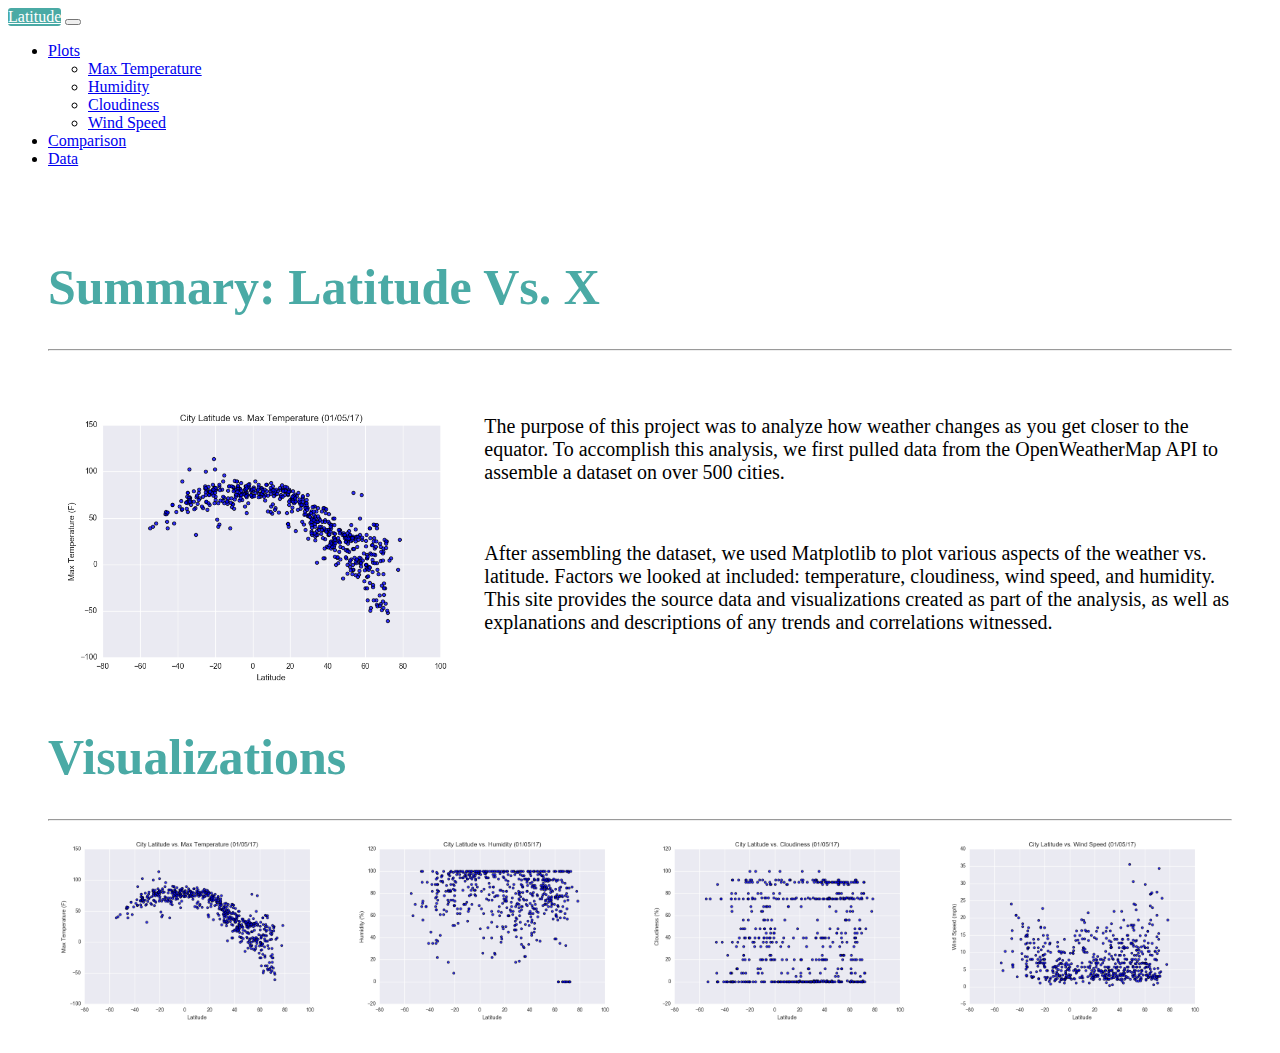
<file: index.html>
<!doctype html>
<html lang="en">
  <head>
    <!-- Required meta tags -->
    <meta charset="utf-8">
    <meta name="viewport" content="width=device-width, initial-scale=1">

    <!-- Bootstrap CSS -->
    <link href="https://cdn.jsdelivr.net/npm/bootstrap@5.1.3/dist/css/bootstrap.min.css" rel="stylesheet" integrity="sha384-1BmE4kWBq78iYhFldvKuhfTAU6auU8tT94WrHftjDbrCEXSU1oBoqyl2QvZ6jIW3" crossorigin="anonymous">
    <link rel="stylesheet" href="stylesheet.css">
    <title>Latitude Comparison Data</title>

  </head>

   <body>


    <!--Nav bar element-->
    
    
    <nav class="navbar navbar-expand-lg navbar-light bg-light">
      <div class="container-fluid">

        <a class="navbar-brand" href="/index.html">Latitude</a>
        <button class="navbar-toggler" type="button" data-bs-toggle="collapse" data-bs-target="#navbarNavDropdown" aria-controls="navbarNavDropdown" aria-expanded="false" aria-label="Toggle navigation">
          <span class="navbar-toggler-icon"></span>
        </button>
        <div class="collapse navbar-collapse justify-content-end" id="navbarNavDropdown">
          <ul class="navbar-nav">
            <!-- <li class="nav-item">
              <a class="nav-link active" aria-current="page" href="#">Home</a>
            </li> -->
            
            <!--this is the 'Plots" button drop down bootstrap code'-->



            <li class="nav-item dropdown">
              <a class="nav-link dropdown-toggle" href="#" id="navbarDropdownMenuLink" role="button" data-bs-toggle="dropdown" aria-expanded="false">
                Plots
              </a>
              <ul class="dropdown-menu" aria-labelledby="navbarDropdownMenuLink">
                <li><a class="dropdown-item" href="/comparison.html">Max Temperature</a></li>
                <li><a class="dropdown-item" href="/comparison.html">Humidity</a></li>
                <li><a class="dropdown-item" href="/comparison.html">Cloudiness</a></li>
                <li><a class="dropdown-item" href="/comparison.html">Wind Speed</a></li>
              </ul>
            </li>
            <li class="nav-item">
              <a class="nav-link" href="comparison.html">Comparison</a>
            </li>
            <li class="nav-item">
              <a class="nav-link" href="data.html">Data</a>
            </li>
          </ul>
        </div>
      </div>
    </nav>
    
    
    <div class="container">
     
     
      <div class="row"> 
        <div class="col-md-6 ">  
         
          <h1 class="display-4">Summary: Latitude Vs. X</h1>
          <hr>
          <br>
          <br>
          <img id="initial-image1" src="Resources\assets\images/Fig1.png" alt="Latitude_Vs_temp">
          <p class="lead">The purpose of this project was to analyze how weather changes as you get closer to the equator. To accomplish this analysis, we first pulled data from the OpenWeatherMap API to assemble a dataset on over 500 cities.</p>
          <br>
          <p class="lead">After assembling the dataset, we used Matplotlib to plot various aspects of the weather vs. latitude. Factors we looked at included: temperature, cloudiness, wind speed, and humidity. This site provides the source data and visualizations created as part of the analysis, as well as explanations and descriptions of any trends and correlations witnessed.</p>  
          
        </div>

        <div class="col-md-6">
          
            <h1 class="display-4">Visualizations</h1><hr>
            <img id="initial-image" src="Resources\assets\images/Fig1.png" alt="Latitude_Vs_temp">
            <img id="initial-image" src="Resources\assets\images/Fig2.png" alt="Latitude_Vs_temp">
            <img id="initial-image" src="Resources\assets\images/Fig3.png" alt="Latitude_Vs_temp">
            <img id="initial-image" src="Resources\assets\images/Fig4.png" alt="Latitude_Vs_temp">


        
             
          
        </div>

      </div>  


    </div> 

   

 






    <!-- Option 1: Bootstrap Bundle with Popper -->
    <script src="https://cdn.jsdelivr.net/npm/bootstrap@5.1.3/dist/js/bootstrap.bundle.min.js" integrity="sha384-ka7Sk0Gln4gmtz2MlQnikT1wXgYsOg+OMhuP+IlRH9sENBO0LRn5q+8nbTov4+1p" crossorigin="anonymous"></script>
</body>
</html>
</file>
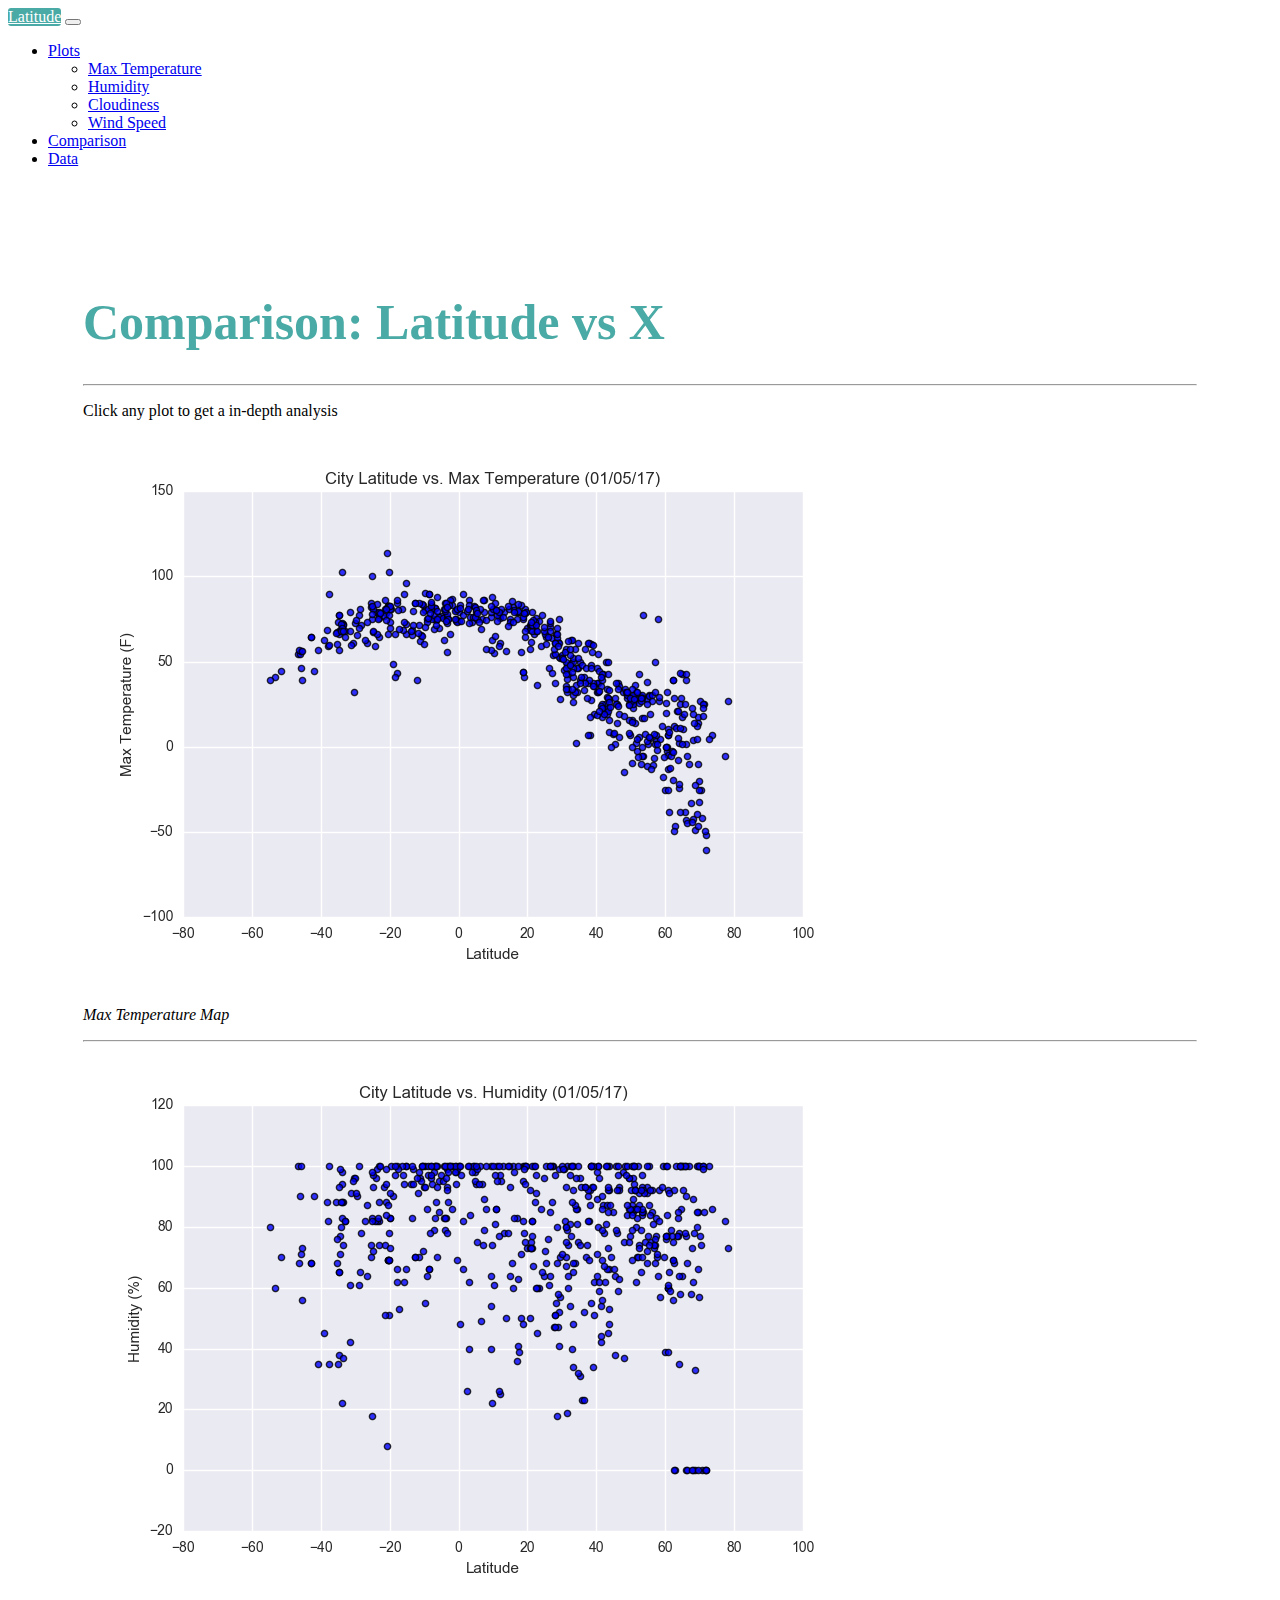
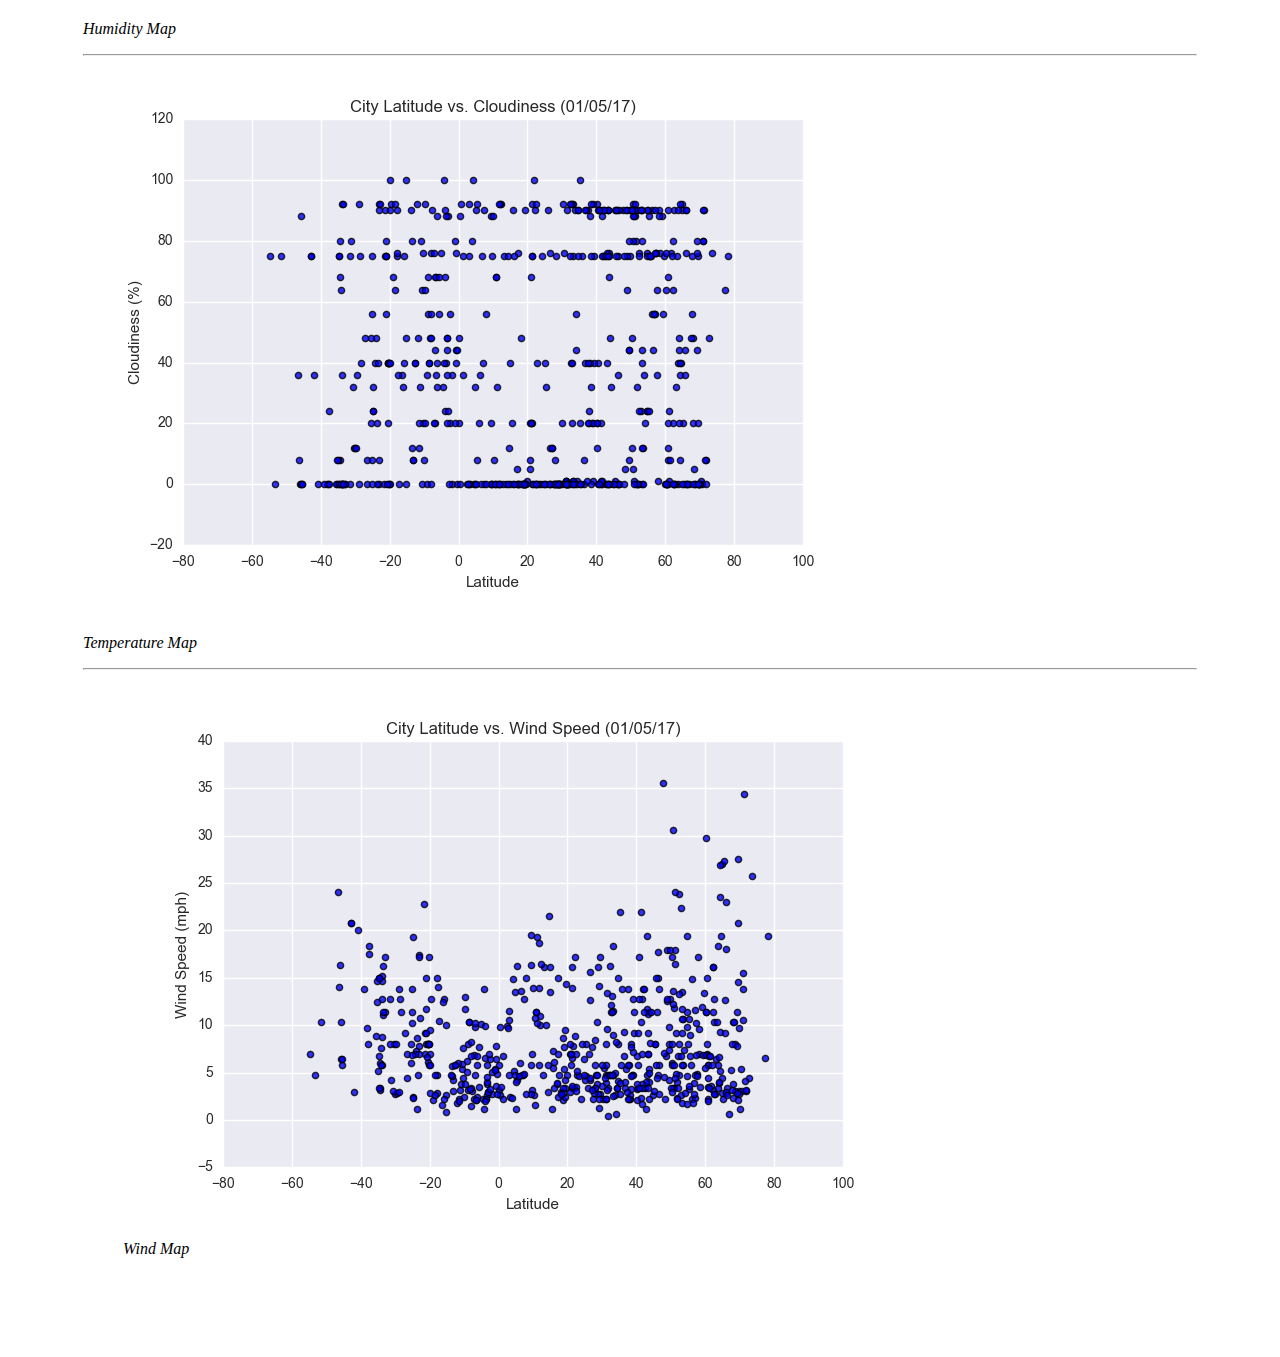
<file: comparison.html>
<!DOCTYPE html>
<html lang="en">

<head>
  <meta charset="UTF-8">
  <title>Comparisons</title>
  <link href="https://cdn.jsdelivr.net/npm/bootstrap@5.1.3/dist/css/bootstrap.min.css" rel="stylesheet" integrity="sha384-1BmE4kWBq78iYhFldvKuhfTAU6auU8tT94WrHftjDbrCEXSU1oBoqyl2QvZ6jIW3" crossorigin="anonymous">
  <link rel="stylesheet" href="stylesheet.css">
  <title>Latitude Comparison Data</title>
</head>

<body>
  <section>

    <body>
        <nav class="navbar navbar-expand-lg navbar-light bg-light">
            <div class="container-fluid">
              <a class="navbar-brand" href="index.html">Latitude</a>
              <button class="navbar-toggler" type="button" data-bs-toggle="collapse" data-bs-target="#navbarNavDropdown" aria-controls="navbarNavDropdown" aria-expanded="false" aria-label="Toggle navigation">
                <span class="navbar-toggler-icon"></span>
              </button>
              <div class="collapse navbar-collapse justify-content-end"" id="navbarNavDropdown">
                <ul class="navbar-nav">
                  <!-- <li class="nav-item">
                    <a class="nav-link active" aria-current="page" href="#">Home</a>
                  </li> -->
                  
                  
                  <li class="nav-item dropdown">
                    <a class="nav-link dropdown-toggle" href="#" id="navbarDropdownMenuLink" role="button" data-bs-toggle="dropdown" aria-expanded="false">
                      Plots
                    </a>
                    <ul class="dropdown-menu" aria-labelledby="navbarDropdownMenuLink">
                      <li><a class="dropdown-item" href="/comparison.html">Max Temperature</a></li>
                      <li><a class="dropdown-item" href="/comparison.html">Humidity</a></li>
                      <li><a class="dropdown-item" href="/comparison.html">Cloudiness</a></li>
                      <li><a class="dropdown-item" href="/comparison.html">Wind Speed</a></li>
                    </ul>
                  </li>
                  <li class="nav-item">
                    <a class="nav-link" href="comparison.html">Comparison</a>
                  </li>
                  <li class="nav-item">
                    <a class="nav-link" href="data.html">Data</a>
                  </li>
                </ul>
              </div>
            </div>
          </nav>
<div class="border">
    <h1 class="h2green">Comparison: Latitude vs X</h1>
    <hr>
    <p>Click any plot to get a in-depth analysis</p>
    <article>
       
    <a target="_blank" href="Resources/assets/images/Fig1.png">
      <img src="Resources/assets/images/Fig1.png" alt="Cloudy Map">
    </a>
    <p><em>Max Temperature Map</em></p>
    </article>
    <hr>
    <article>
    <a target="_blank" href="Resources/assets/images/Fig2.png">
    <img src="Resources/assets/images/Fig2.png" alt="Humidity Map">
    </a>
    <p><em>Humidity Map</em></p>
    </article>
    <hr>
    <article>
      <a href="Resources/assets/images/Fig3.png">
      <img target="_blank" src="Resources/assets/images/Fig3.png" alt="Tempurature Map">
      </a>
      <p><em>Temperature Map</em></p>
    </article>
    <hr>
    <!-- an example using figure/ficaption -->
    <figure>
      <a target="_blank" href="Resources/assets/images/Fig4.png">
      <img src="Resources/assets/images/Fig4.png" alt="Wind Map">
      </a>
      <figcaption><em>Wind Map</em></figcaption>
    </figure>
  </section>
</div>

<!-- Option 1: Bootstrap Bundle with Popper -->
<script src="https://cdn.jsdelivr.net/npm/bootstrap@5.1.3/dist/js/bootstrap.bundle.min.js" integrity="sha384-ka7Sk0Gln4gmtz2MlQnikT1wXgYsOg+OMhuP+IlRH9sENBO0LRn5q+8nbTov4+1p" crossorigin="anonymous"></script>
</body>

</html>
</file>
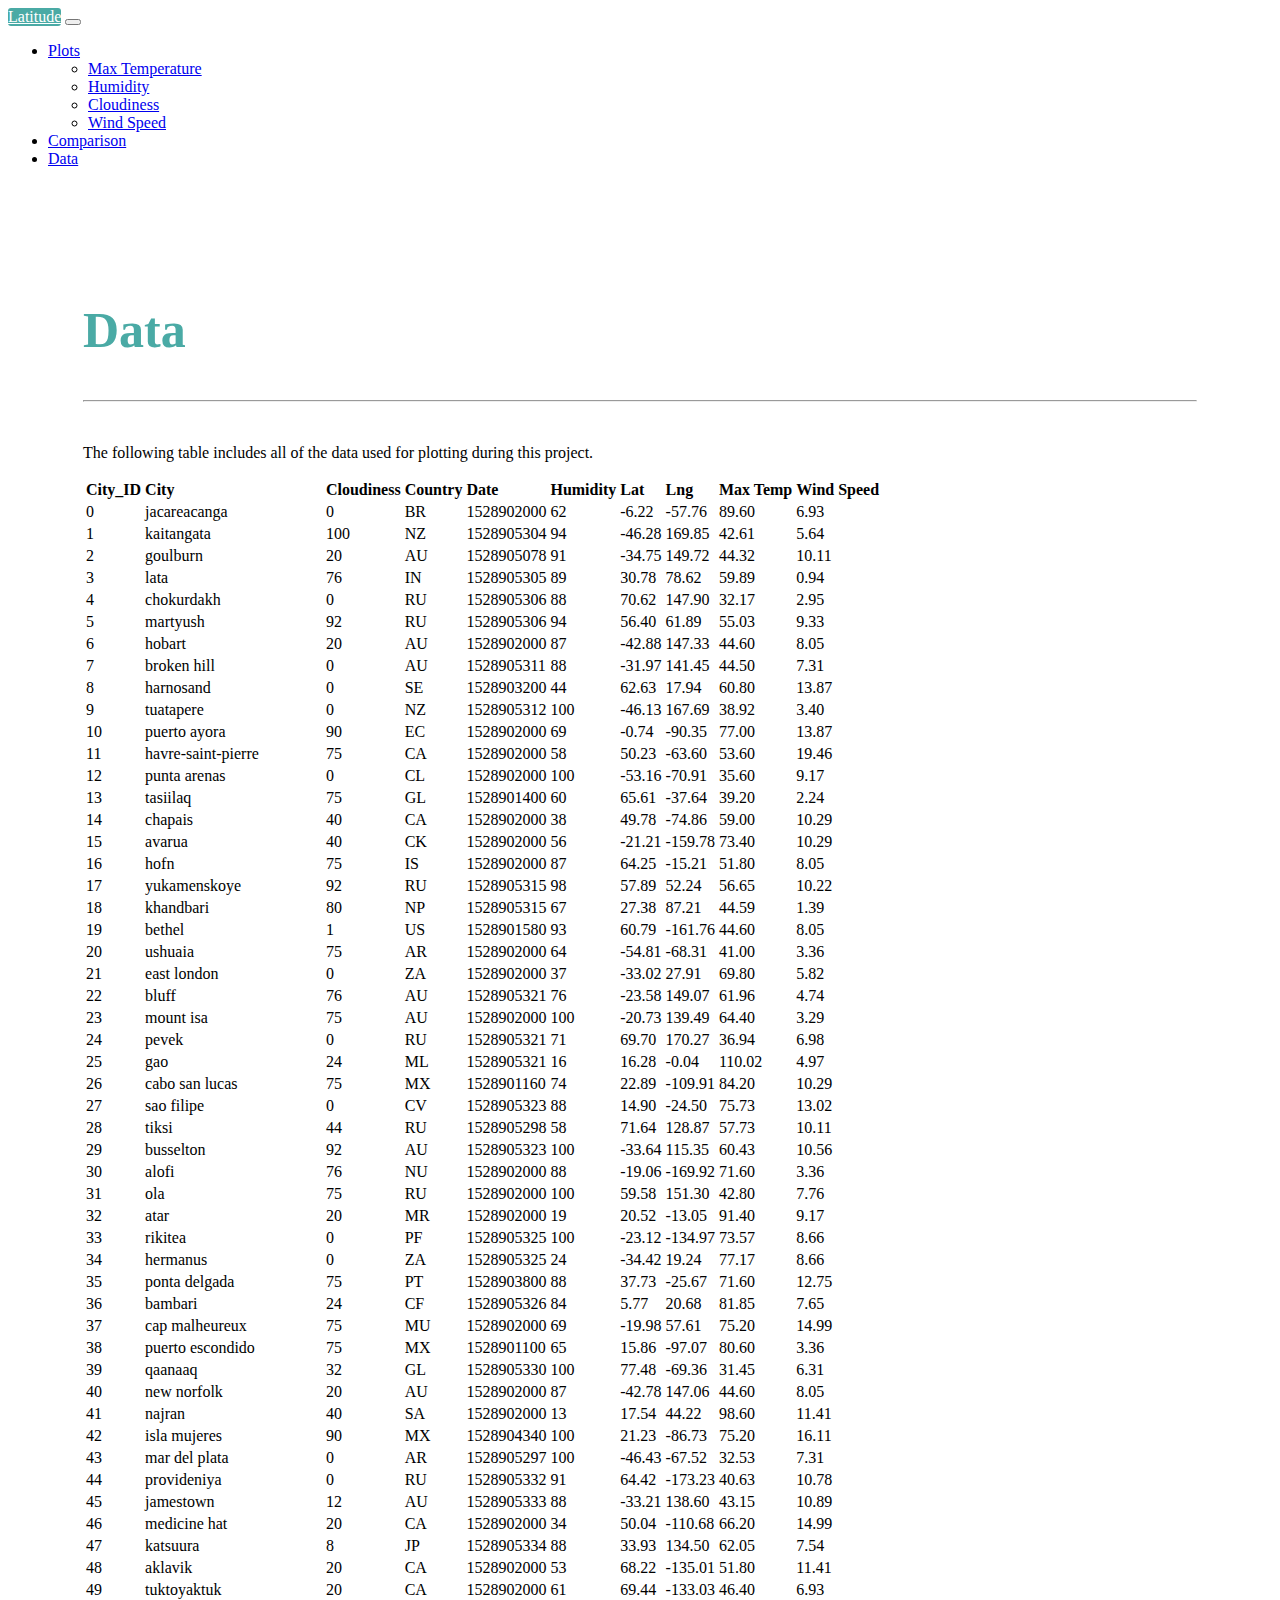
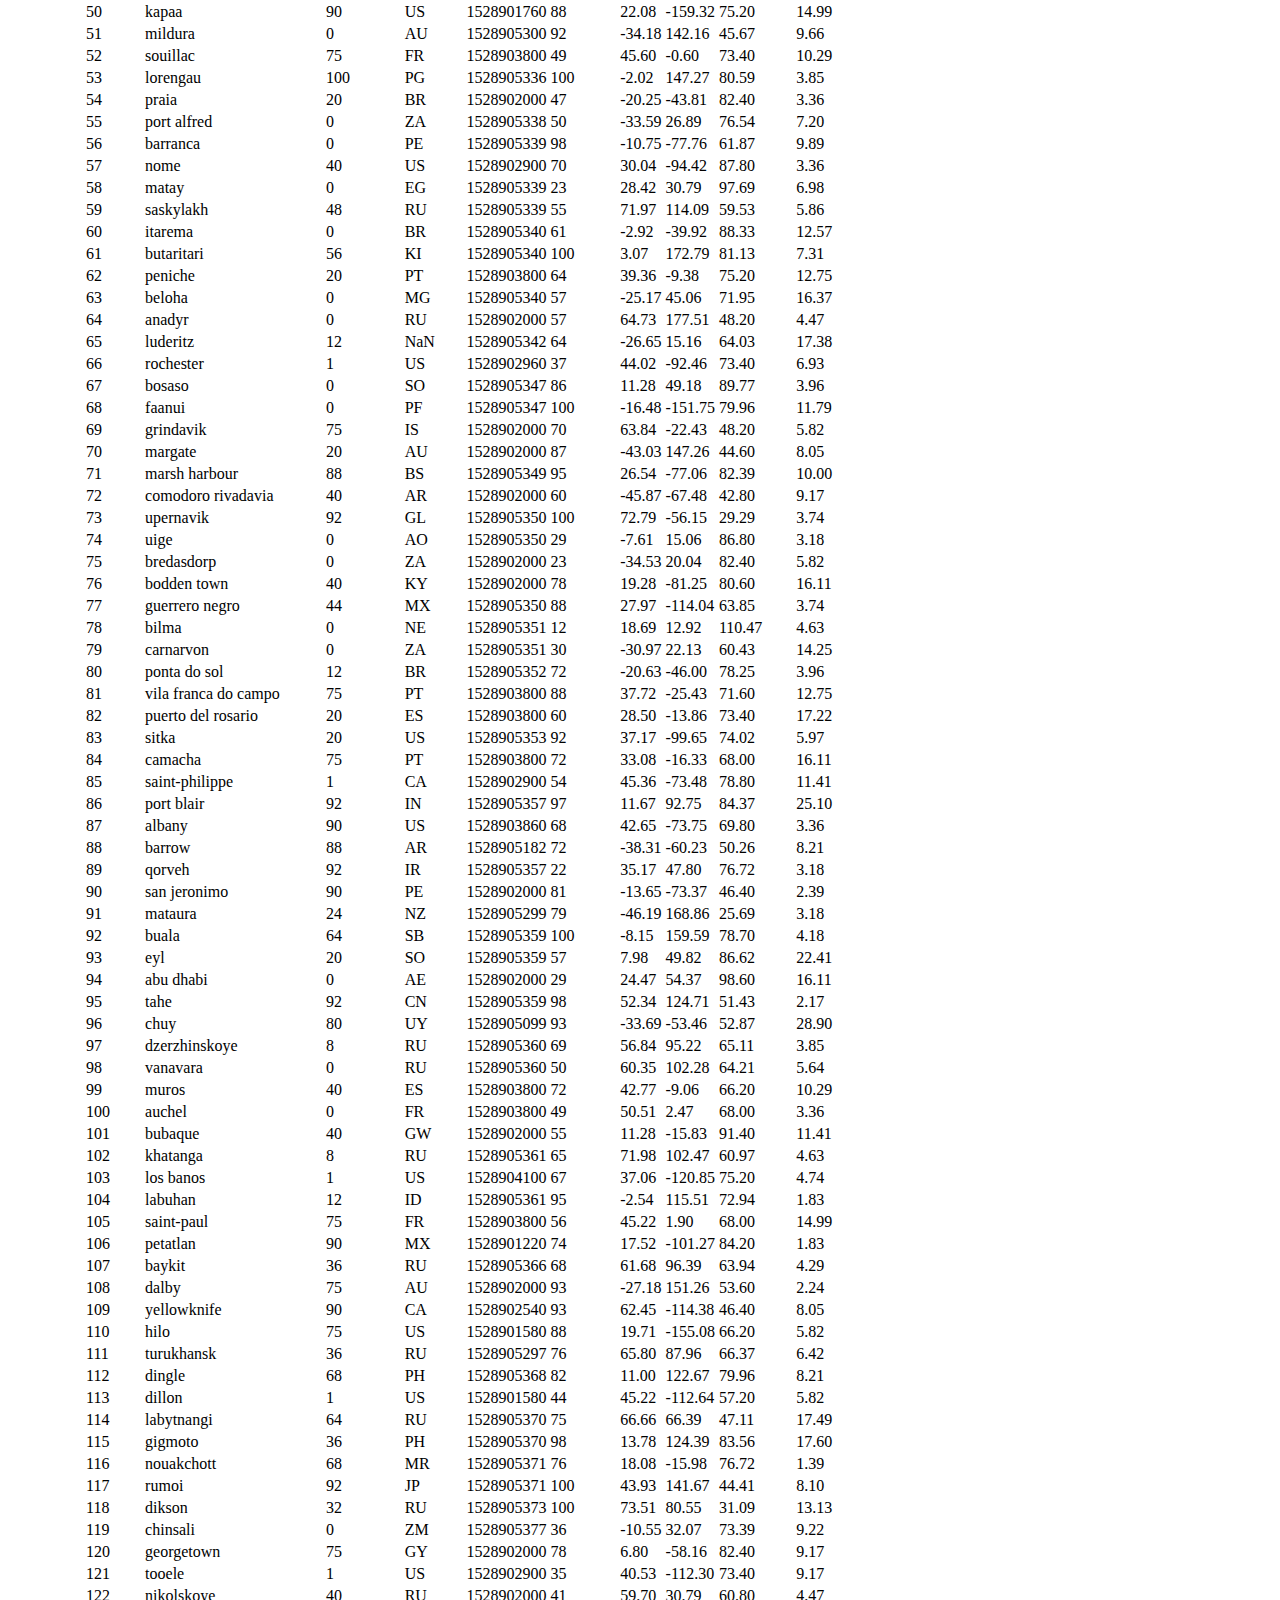
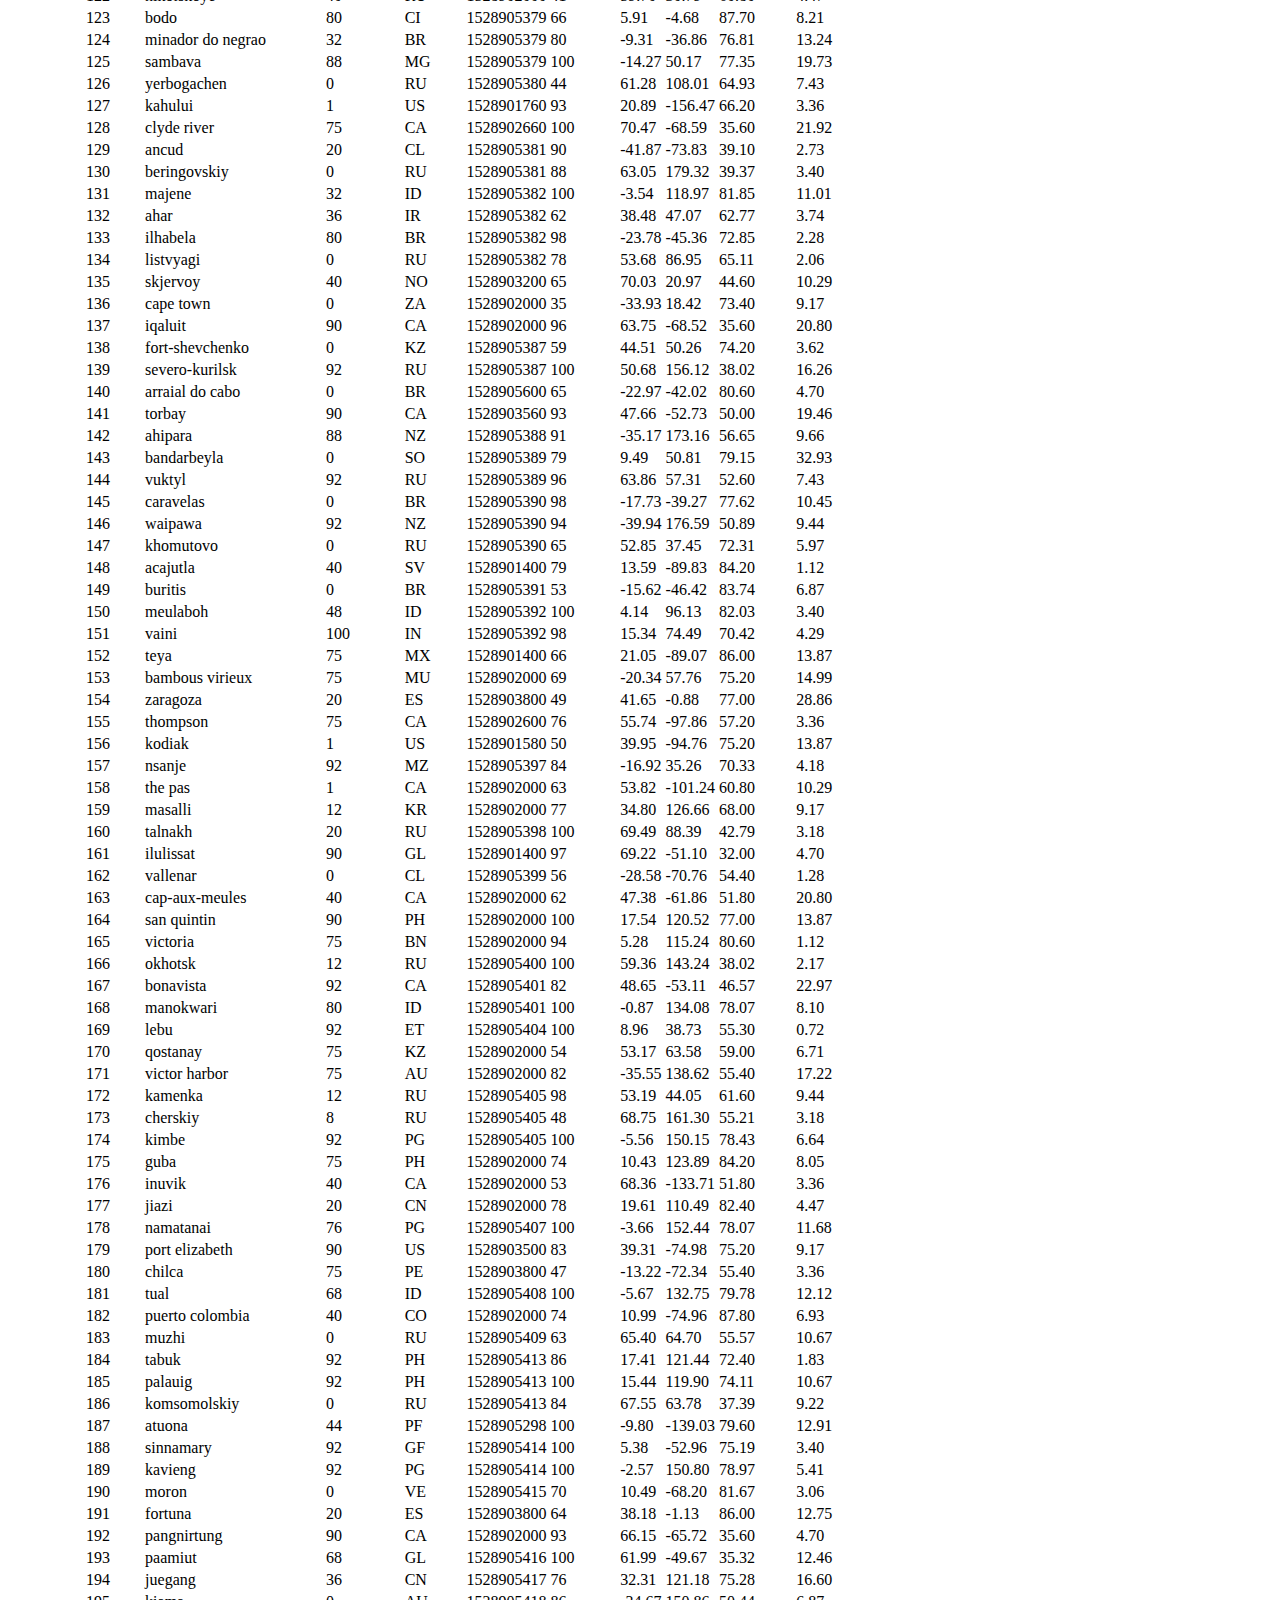
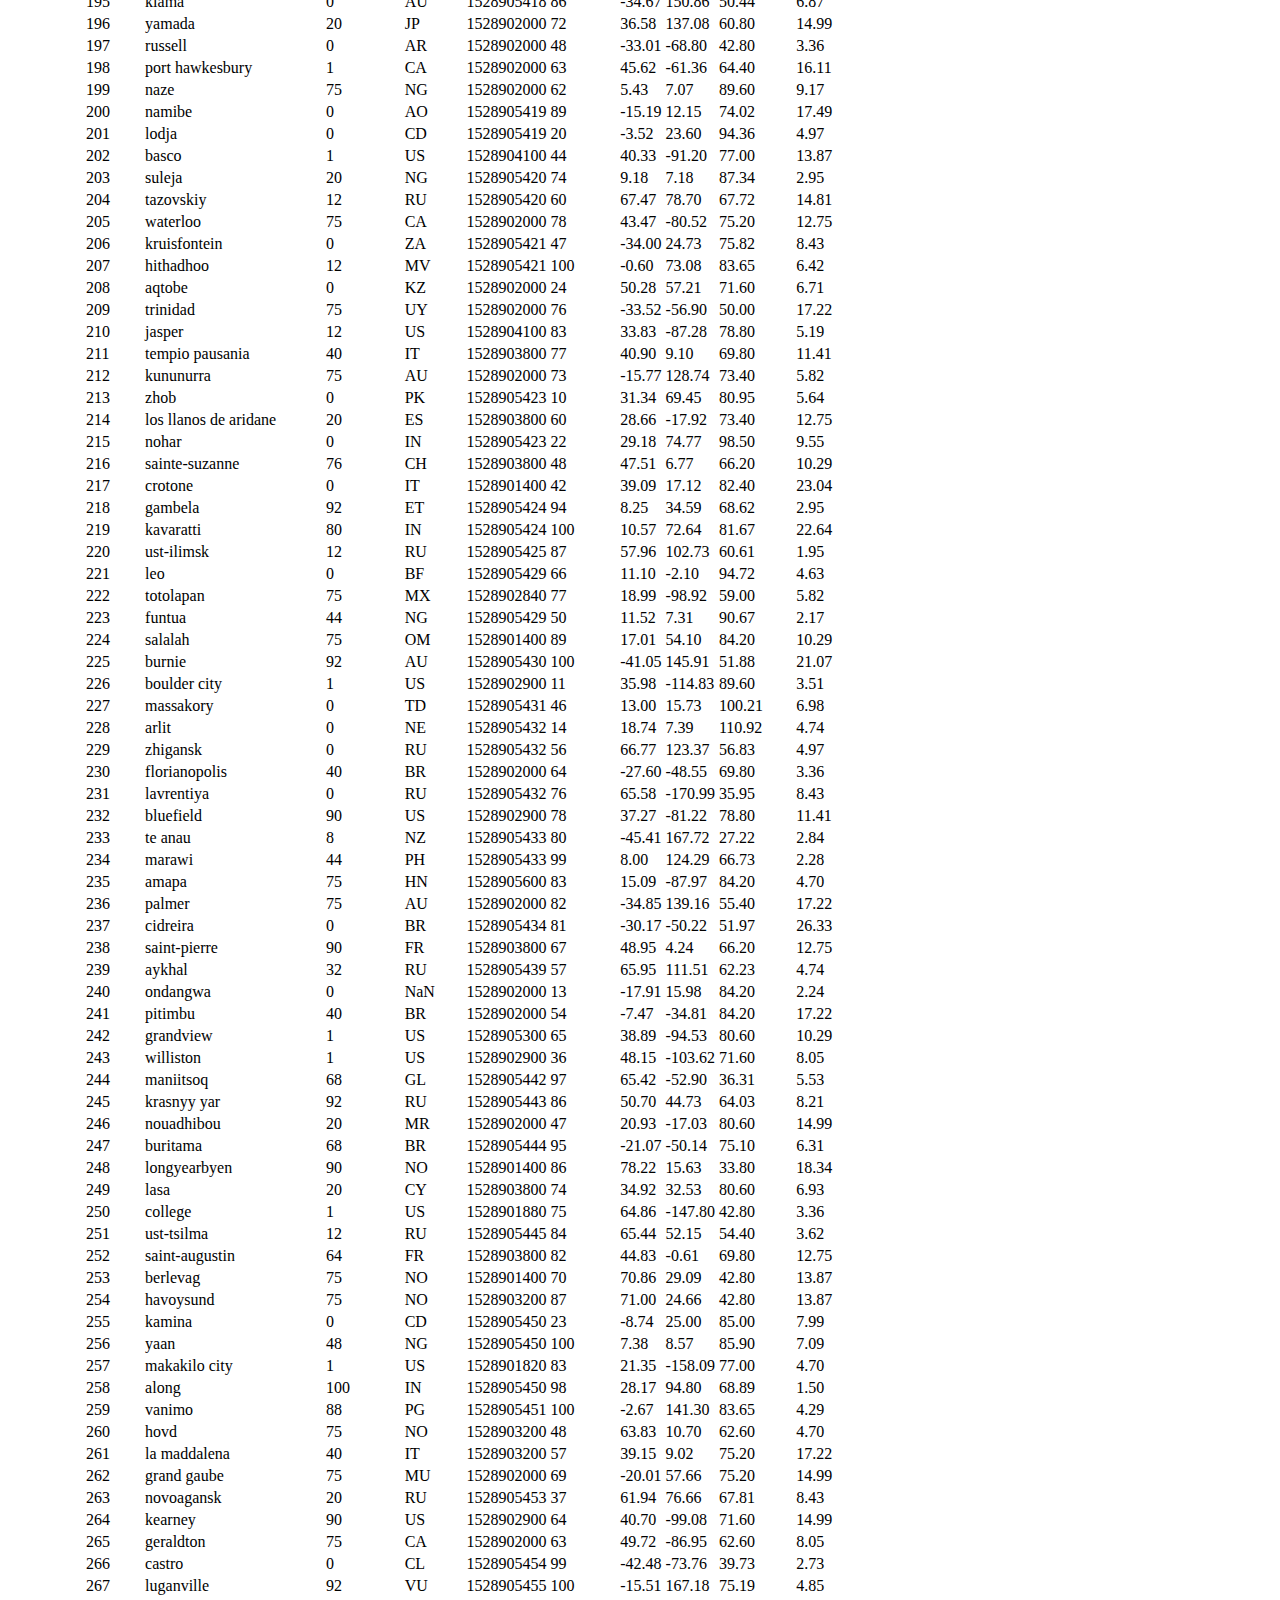
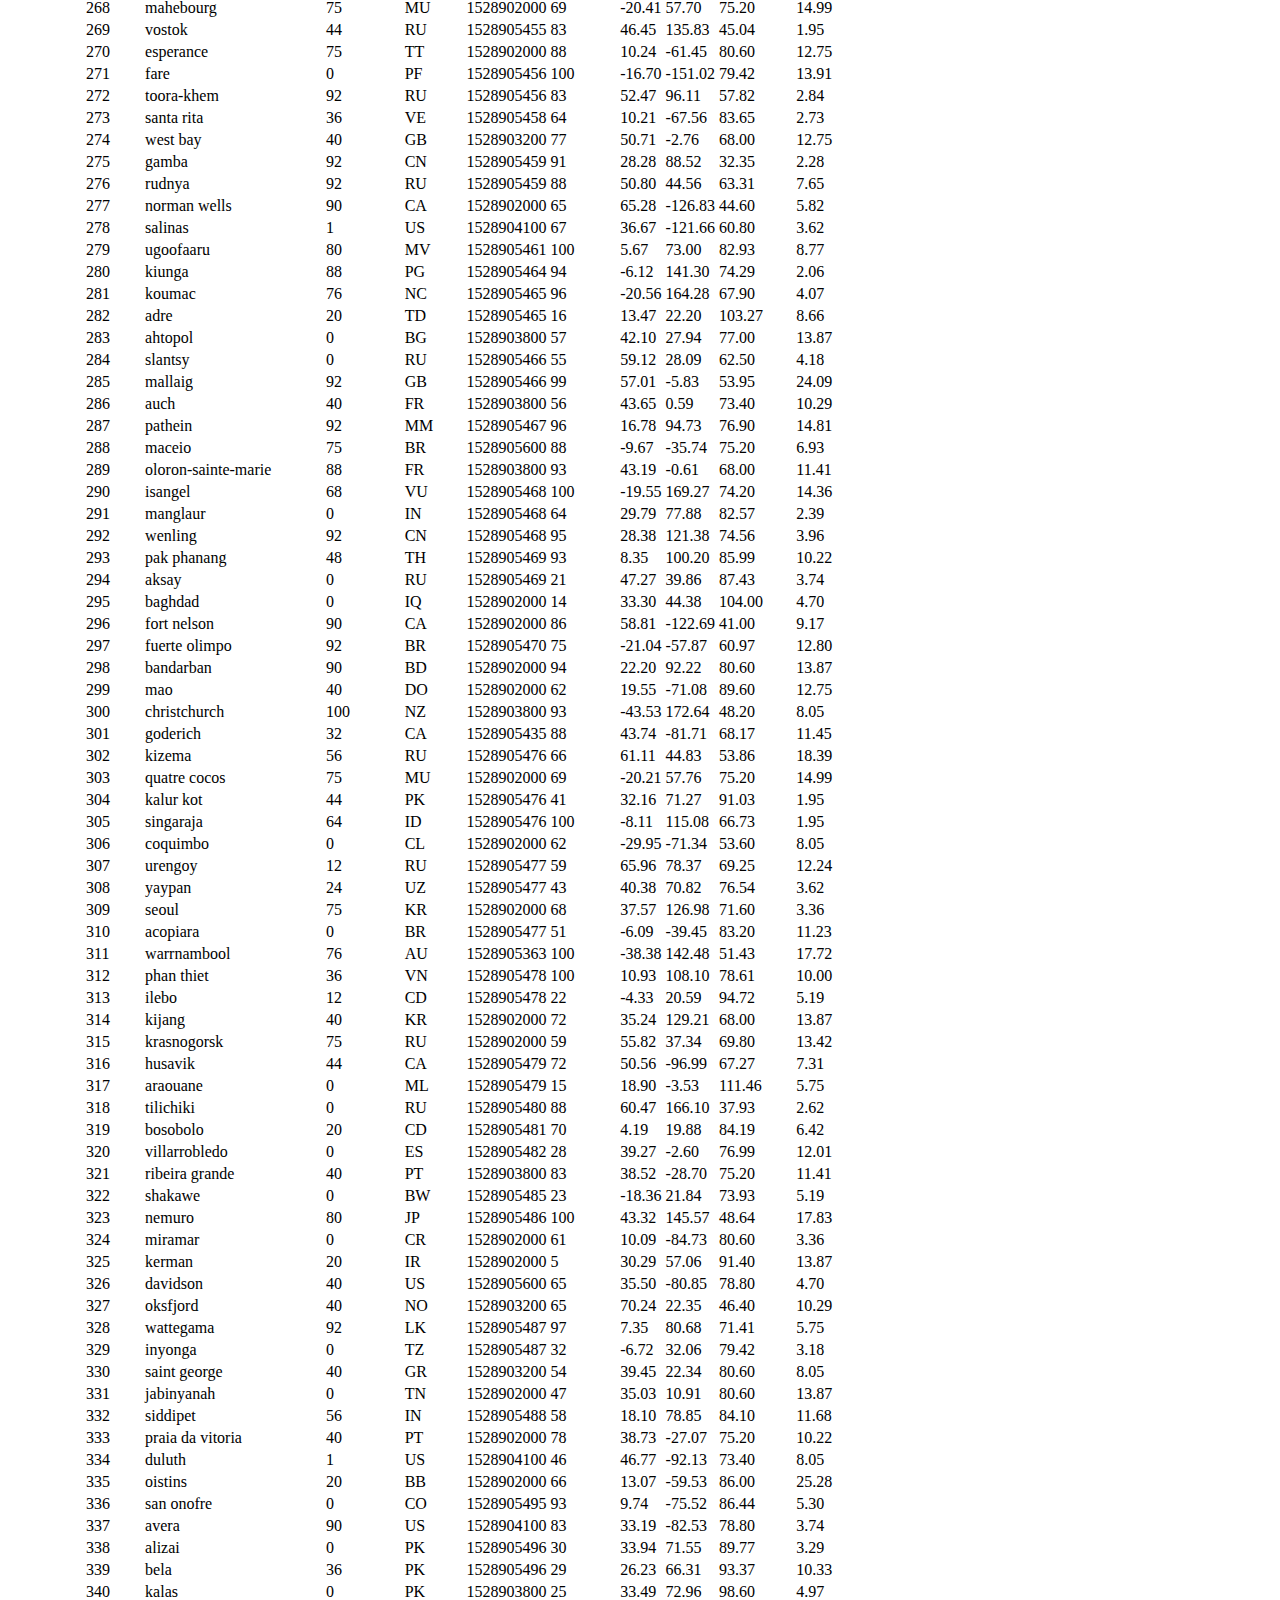
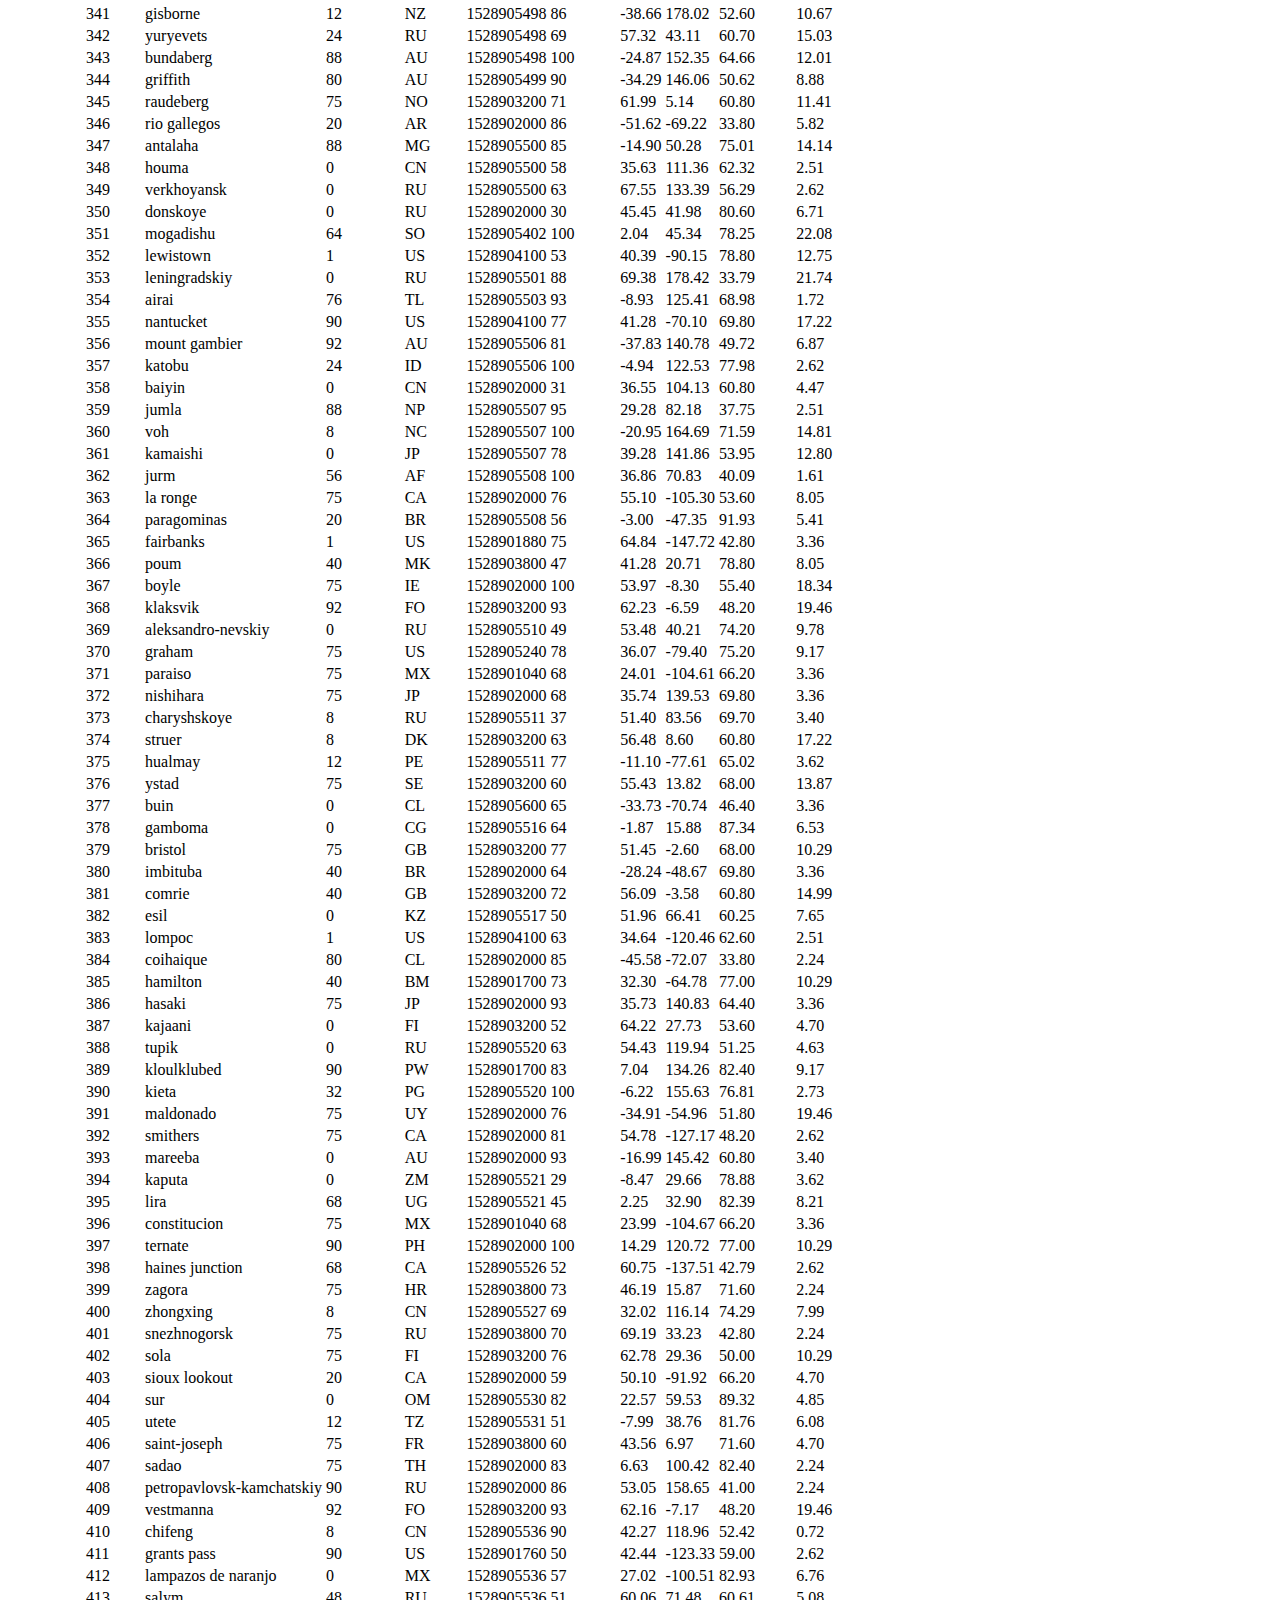
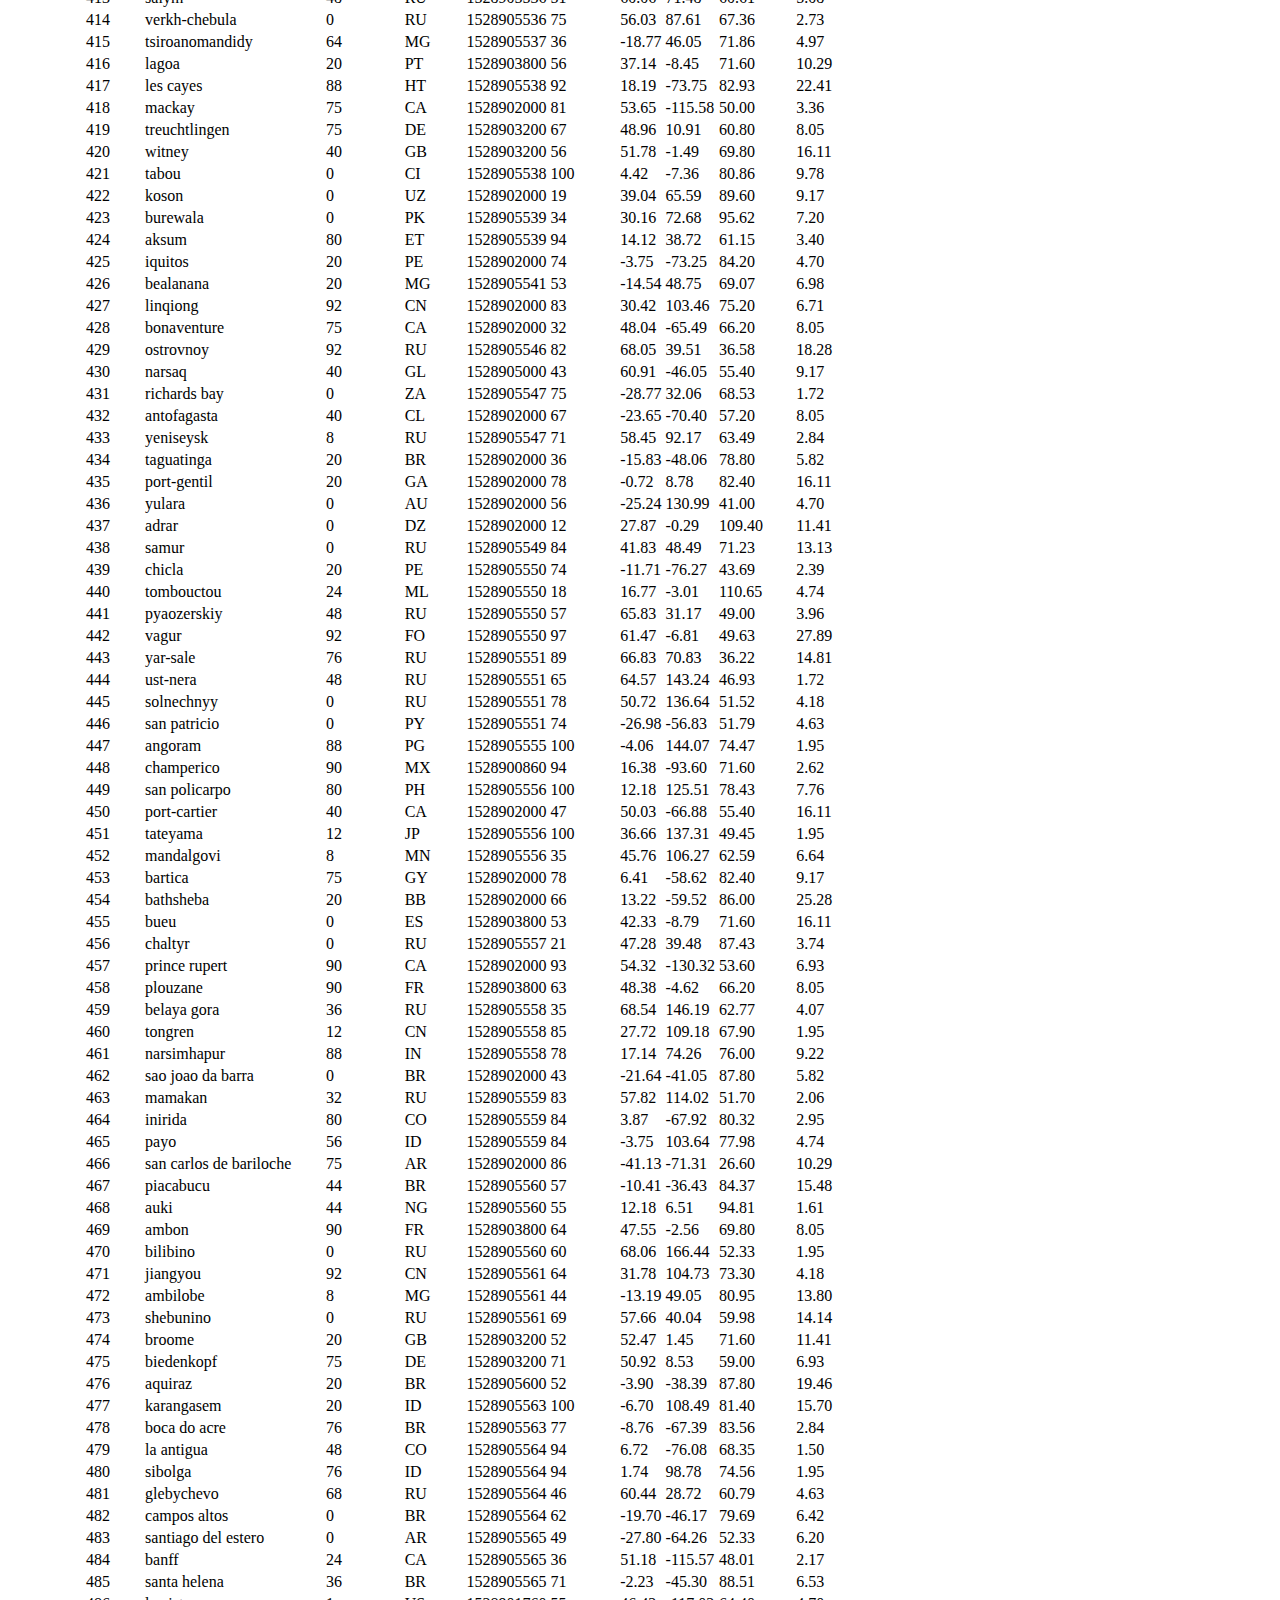
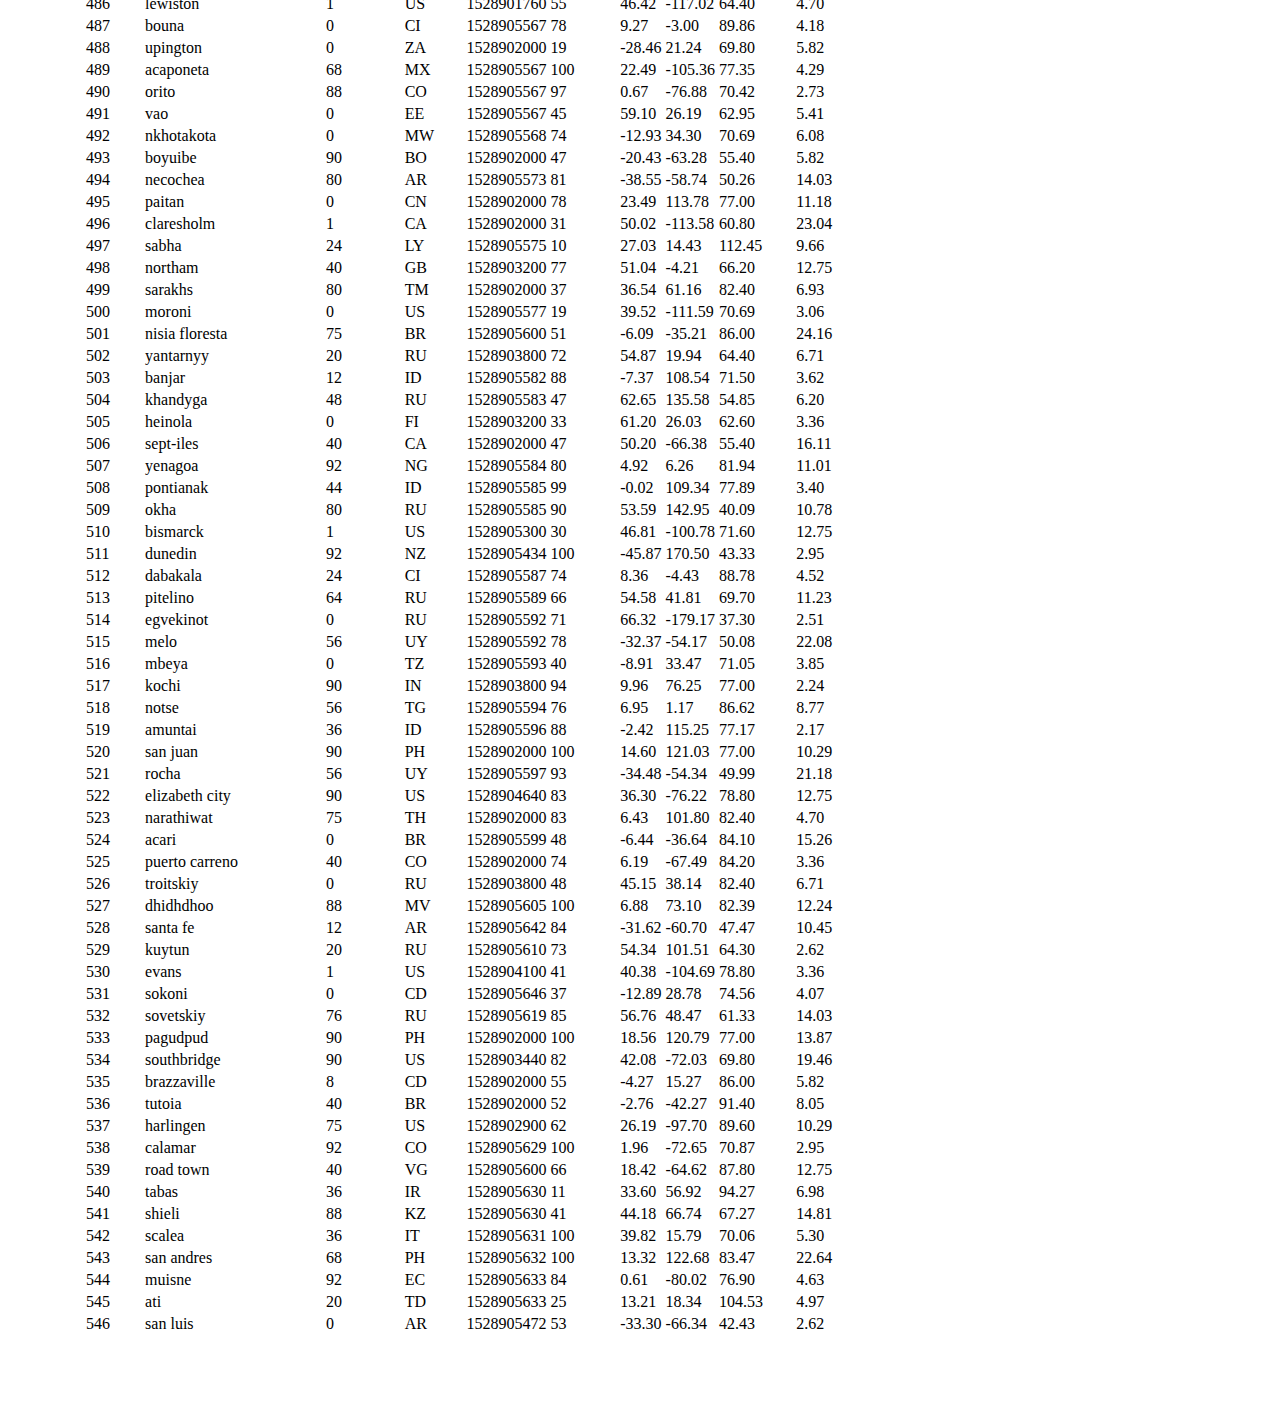
<file: data.html>
<!doctype html>
<html lang="en">
  <head>
    <!-- Required meta tags -->
    <meta charset="utf-8">
    <meta name="viewport" content="width=device-width, initial-scale=1">

    <!-- Bootstrap CSS -->
    <link href="https://cdn.jsdelivr.net/npm/bootstrap@5.1.3/dist/css/bootstrap.min.css" rel="stylesheet" integrity="sha384-1BmE4kWBq78iYhFldvKuhfTAU6auU8tT94WrHftjDbrCEXSU1oBoqyl2QvZ6jIW3" crossorigin="anonymous">
    <link rel="stylesheet" href="stylesheet.css">
    <title>Latitude Comparison Data</title>

  </head>

<body>

   <!--Nav bar element-->
    
    
   <nav class="navbar navbar-expand-lg navbar-light bg-light">
    <div class="container-fluid">

      <a class="navbar-brand" href="/index.html">Latitude</a>
      <button class="navbar-toggler" type="button" data-bs-toggle="collapse" data-bs-target="#navbarNavDropdown" aria-controls="navbarNavDropdown" aria-expanded="false" aria-label="Toggle navigation">
        <span class="navbar-toggler-icon"></span>
      </button>
      <div class="collapse navbar-collapse justify-content-end" id="navbarNavDropdown">
        <ul class="navbar-nav">
          <!-- <li class="nav-item">
            <a class="nav-link active" aria-current="page" href="#">Home</a>
          </li> -->
          
          <!--this is the 'Plots" button drop down bootstrap code'-->



          <li class="nav-item dropdown">
            <a class="nav-link dropdown-toggle" href="#" id="navbarDropdownMenuLink" role="button" data-bs-toggle="dropdown" aria-expanded="false">
              Plots
            </a>
            <ul class="dropdown-menu" aria-labelledby="navbarDropdownMenuLink">
              <li><a class="dropdown-item" href="/comparison.html">Max Temperature</a></li>
              <li><a class="dropdown-item" href="/comparison.html">Humidity</a></li>
              <li><a class="dropdown-item" href="/comparison.html">Cloudiness</a></li>
              <li><a class="dropdown-item" href="/comparison.html">Wind Speed</a></li>
            </ul>
          </li>
          <li class="nav-item">
            <a class="nav-link" href="comparison.html">Comparison</a>
          </li>
          <li class="nav-item">
            <a class="nav-link" href="data.html">Data</a>
          </li>
        </ul>
      </div>
    </div>
  </nav>

  
<div class="border">
<h2 class="h2green">Data</h2>
<hr>
<br>
<p>The following table includes all of the data used for plotting during this project.</p>

<div class="table responsive-md">
<table border="0" class="dataframe table table-striped table">
  <thead>
    <tr style="text-align: left;">
      <th>City_ID</th>
      <th>City</th>
      <th>Cloudiness</th>
      <th>Country</th>
      <th>Date</th>
      <th>Humidity</th>
      <th>Lat</th>
      <th>Lng</th>
      <th>Max Temp</th>
      <th>Wind Speed</th>
    </tr>
  </thead>
  <tbody>
    <tr>
      <td>0</td>
      <td>jacareacanga</td>
      <td>0</td>
      <td>BR</td>
      <td>1528902000</td>
      <td>62</td>
      <td>-6.22</td>
      <td>-57.76</td>
      <td>89.60</td>
      <td>6.93</td>
    </tr>
    <tr>
      <td>1</td>
      <td>kaitangata</td>
      <td>100</td>
      <td>NZ</td>
      <td>1528905304</td>
      <td>94</td>
      <td>-46.28</td>
      <td>169.85</td>
      <td>42.61</td>
      <td>5.64</td>
    </tr>
    <tr>
      <td>2</td>
      <td>goulburn</td>
      <td>20</td>
      <td>AU</td>
      <td>1528905078</td>
      <td>91</td>
      <td>-34.75</td>
      <td>149.72</td>
      <td>44.32</td>
      <td>10.11</td>
    </tr>
    <tr>
      <td>3</td>
      <td>lata</td>
      <td>76</td>
      <td>IN</td>
      <td>1528905305</td>
      <td>89</td>
      <td>30.78</td>
      <td>78.62</td>
      <td>59.89</td>
      <td>0.94</td>
    </tr>
    <tr>
      <td>4</td>
      <td>chokurdakh</td>
      <td>0</td>
      <td>RU</td>
      <td>1528905306</td>
      <td>88</td>
      <td>70.62</td>
      <td>147.90</td>
      <td>32.17</td>
      <td>2.95</td>
    </tr>
    <tr>
      <td>5</td>
      <td>martyush</td>
      <td>92</td>
      <td>RU</td>
      <td>1528905306</td>
      <td>94</td>
      <td>56.40</td>
      <td>61.89</td>
      <td>55.03</td>
      <td>9.33</td>
    </tr>
    <tr>
      <td>6</td>
      <td>hobart</td>
      <td>20</td>
      <td>AU</td>
      <td>1528902000</td>
      <td>87</td>
      <td>-42.88</td>
      <td>147.33</td>
      <td>44.60</td>
      <td>8.05</td>
    </tr>
    <tr>
      <td>7</td>
      <td>broken hill</td>
      <td>0</td>
      <td>AU</td>
      <td>1528905311</td>
      <td>88</td>
      <td>-31.97</td>
      <td>141.45</td>
      <td>44.50</td>
      <td>7.31</td>
    </tr>
    <tr>
      <td>8</td>
      <td>harnosand</td>
      <td>0</td>
      <td>SE</td>
      <td>1528903200</td>
      <td>44</td>
      <td>62.63</td>
      <td>17.94</td>
      <td>60.80</td>
      <td>13.87</td>
    </tr>
    <tr>
      <td>9</td>
      <td>tuatapere</td>
      <td>0</td>
      <td>NZ</td>
      <td>1528905312</td>
      <td>100</td>
      <td>-46.13</td>
      <td>167.69</td>
      <td>38.92</td>
      <td>3.40</td>
    </tr>
    <tr>
      <td>10</td>
      <td>puerto ayora</td>
      <td>90</td>
      <td>EC</td>
      <td>1528902000</td>
      <td>69</td>
      <td>-0.74</td>
      <td>-90.35</td>
      <td>77.00</td>
      <td>13.87</td>
    </tr>
    <tr>
      <td>11</td>
      <td>havre-saint-pierre</td>
      <td>75</td>
      <td>CA</td>
      <td>1528902000</td>
      <td>58</td>
      <td>50.23</td>
      <td>-63.60</td>
      <td>53.60</td>
      <td>19.46</td>
    </tr>
    <tr>
      <td>12</td>
      <td>punta arenas</td>
      <td>0</td>
      <td>CL</td>
      <td>1528902000</td>
      <td>100</td>
      <td>-53.16</td>
      <td>-70.91</td>
      <td>35.60</td>
      <td>9.17</td>
    </tr>
    <tr>
      <td>13</td>
      <td>tasiilaq</td>
      <td>75</td>
      <td>GL</td>
      <td>1528901400</td>
      <td>60</td>
      <td>65.61</td>
      <td>-37.64</td>
      <td>39.20</td>
      <td>2.24</td>
    </tr>
    <tr>
      <td>14</td>
      <td>chapais</td>
      <td>40</td>
      <td>CA</td>
      <td>1528902000</td>
      <td>38</td>
      <td>49.78</td>
      <td>-74.86</td>
      <td>59.00</td>
      <td>10.29</td>
    </tr>
    <tr>
      <td>15</td>
      <td>avarua</td>
      <td>40</td>
      <td>CK</td>
      <td>1528902000</td>
      <td>56</td>
      <td>-21.21</td>
      <td>-159.78</td>
      <td>73.40</td>
      <td>10.29</td>
    </tr>
    <tr>
      <td>16</td>
      <td>hofn</td>
      <td>75</td>
      <td>IS</td>
      <td>1528902000</td>
      <td>87</td>
      <td>64.25</td>
      <td>-15.21</td>
      <td>51.80</td>
      <td>8.05</td>
    </tr>
    <tr>
      <td>17</td>
      <td>yukamenskoye</td>
      <td>92</td>
      <td>RU</td>
      <td>1528905315</td>
      <td>98</td>
      <td>57.89</td>
      <td>52.24</td>
      <td>56.65</td>
      <td>10.22</td>
    </tr>
    <tr>
      <td>18</td>
      <td>khandbari</td>
      <td>80</td>
      <td>NP</td>
      <td>1528905315</td>
      <td>67</td>
      <td>27.38</td>
      <td>87.21</td>
      <td>44.59</td>
      <td>1.39</td>
    </tr>
    <tr>
      <td>19</td>
      <td>bethel</td>
      <td>1</td>
      <td>US</td>
      <td>1528901580</td>
      <td>93</td>
      <td>60.79</td>
      <td>-161.76</td>
      <td>44.60</td>
      <td>8.05</td>
    </tr>
    <tr>
      <td>20</td>
      <td>ushuaia</td>
      <td>75</td>
      <td>AR</td>
      <td>1528902000</td>
      <td>64</td>
      <td>-54.81</td>
      <td>-68.31</td>
      <td>41.00</td>
      <td>3.36</td>
    </tr>
    <tr>
      <td>21</td>
      <td>east london</td>
      <td>0</td>
      <td>ZA</td>
      <td>1528902000</td>
      <td>37</td>
      <td>-33.02</td>
      <td>27.91</td>
      <td>69.80</td>
      <td>5.82</td>
    </tr>
    <tr>
      <td>22</td>
      <td>bluff</td>
      <td>76</td>
      <td>AU</td>
      <td>1528905321</td>
      <td>76</td>
      <td>-23.58</td>
      <td>149.07</td>
      <td>61.96</td>
      <td>4.74</td>
    </tr>
    <tr>
      <td>23</td>
      <td>mount isa</td>
      <td>75</td>
      <td>AU</td>
      <td>1528902000</td>
      <td>100</td>
      <td>-20.73</td>
      <td>139.49</td>
      <td>64.40</td>
      <td>3.29</td>
    </tr>
    <tr>
      <td>24</td>
      <td>pevek</td>
      <td>0</td>
      <td>RU</td>
      <td>1528905321</td>
      <td>71</td>
      <td>69.70</td>
      <td>170.27</td>
      <td>36.94</td>
      <td>6.98</td>
    </tr>
    <tr>
      <td>25</td>
      <td>gao</td>
      <td>24</td>
      <td>ML</td>
      <td>1528905321</td>
      <td>16</td>
      <td>16.28</td>
      <td>-0.04</td>
      <td>110.02</td>
      <td>4.97</td>
    </tr>
    <tr>
      <td>26</td>
      <td>cabo san lucas</td>
      <td>75</td>
      <td>MX</td>
      <td>1528901160</td>
      <td>74</td>
      <td>22.89</td>
      <td>-109.91</td>
      <td>84.20</td>
      <td>10.29</td>
    </tr>
    <tr>
      <td>27</td>
      <td>sao filipe</td>
      <td>0</td>
      <td>CV</td>
      <td>1528905323</td>
      <td>88</td>
      <td>14.90</td>
      <td>-24.50</td>
      <td>75.73</td>
      <td>13.02</td>
    </tr>
    <tr>
      <td>28</td>
      <td>tiksi</td>
      <td>44</td>
      <td>RU</td>
      <td>1528905298</td>
      <td>58</td>
      <td>71.64</td>
      <td>128.87</td>
      <td>57.73</td>
      <td>10.11</td>
    </tr>
    <tr>
      <td>29</td>
      <td>busselton</td>
      <td>92</td>
      <td>AU</td>
      <td>1528905323</td>
      <td>100</td>
      <td>-33.64</td>
      <td>115.35</td>
      <td>60.43</td>
      <td>10.56</td>
    </tr>
    <tr>
      <td>30</td>
      <td>alofi</td>
      <td>76</td>
      <td>NU</td>
      <td>1528902000</td>
      <td>88</td>
      <td>-19.06</td>
      <td>-169.92</td>
      <td>71.60</td>
      <td>3.36</td>
    </tr>
    <tr>
      <td>31</td>
      <td>ola</td>
      <td>75</td>
      <td>RU</td>
      <td>1528902000</td>
      <td>100</td>
      <td>59.58</td>
      <td>151.30</td>
      <td>42.80</td>
      <td>7.76</td>
    </tr>
    <tr>
      <td>32</td>
      <td>atar</td>
      <td>20</td>
      <td>MR</td>
      <td>1528902000</td>
      <td>19</td>
      <td>20.52</td>
      <td>-13.05</td>
      <td>91.40</td>
      <td>9.17</td>
    </tr>
    <tr>
      <td>33</td>
      <td>rikitea</td>
      <td>0</td>
      <td>PF</td>
      <td>1528905325</td>
      <td>100</td>
      <td>-23.12</td>
      <td>-134.97</td>
      <td>73.57</td>
      <td>8.66</td>
    </tr>
    <tr>
      <td>34</td>
      <td>hermanus</td>
      <td>0</td>
      <td>ZA</td>
      <td>1528905325</td>
      <td>24</td>
      <td>-34.42</td>
      <td>19.24</td>
      <td>77.17</td>
      <td>8.66</td>
    </tr>
    <tr>
      <td>35</td>
      <td>ponta delgada</td>
      <td>75</td>
      <td>PT</td>
      <td>1528903800</td>
      <td>88</td>
      <td>37.73</td>
      <td>-25.67</td>
      <td>71.60</td>
      <td>12.75</td>
    </tr>
    <tr>
      <td>36</td>
      <td>bambari</td>
      <td>24</td>
      <td>CF</td>
      <td>1528905326</td>
      <td>84</td>
      <td>5.77</td>
      <td>20.68</td>
      <td>81.85</td>
      <td>7.65</td>
    </tr>
    <tr>
      <td>37</td>
      <td>cap malheureux</td>
      <td>75</td>
      <td>MU</td>
      <td>1528902000</td>
      <td>69</td>
      <td>-19.98</td>
      <td>57.61</td>
      <td>75.20</td>
      <td>14.99</td>
    </tr>
    <tr>
      <td>38</td>
      <td>puerto escondido</td>
      <td>75</td>
      <td>MX</td>
      <td>1528901100</td>
      <td>65</td>
      <td>15.86</td>
      <td>-97.07</td>
      <td>80.60</td>
      <td>3.36</td>
    </tr>
    <tr>
      <td>39</td>
      <td>qaanaaq</td>
      <td>32</td>
      <td>GL</td>
      <td>1528905330</td>
      <td>100</td>
      <td>77.48</td>
      <td>-69.36</td>
      <td>31.45</td>
      <td>6.31</td>
    </tr>
    <tr>
      <td>40</td>
      <td>new norfolk</td>
      <td>20</td>
      <td>AU</td>
      <td>1528902000</td>
      <td>87</td>
      <td>-42.78</td>
      <td>147.06</td>
      <td>44.60</td>
      <td>8.05</td>
    </tr>
    <tr>
      <td>41</td>
      <td>najran</td>
      <td>40</td>
      <td>SA</td>
      <td>1528902000</td>
      <td>13</td>
      <td>17.54</td>
      <td>44.22</td>
      <td>98.60</td>
      <td>11.41</td>
    </tr>
    <tr>
      <td>42</td>
      <td>isla mujeres</td>
      <td>90</td>
      <td>MX</td>
      <td>1528904340</td>
      <td>100</td>
      <td>21.23</td>
      <td>-86.73</td>
      <td>75.20</td>
      <td>16.11</td>
    </tr>
    <tr>
      <td>43</td>
      <td>mar del plata</td>
      <td>0</td>
      <td>AR</td>
      <td>1528905297</td>
      <td>100</td>
      <td>-46.43</td>
      <td>-67.52</td>
      <td>32.53</td>
      <td>7.31</td>
    </tr>
    <tr>
      <td>44</td>
      <td>provideniya</td>
      <td>0</td>
      <td>RU</td>
      <td>1528905332</td>
      <td>91</td>
      <td>64.42</td>
      <td>-173.23</td>
      <td>40.63</td>
      <td>10.78</td>
    </tr>
    <tr>
      <td>45</td>
      <td>jamestown</td>
      <td>12</td>
      <td>AU</td>
      <td>1528905333</td>
      <td>88</td>
      <td>-33.21</td>
      <td>138.60</td>
      <td>43.15</td>
      <td>10.89</td>
    </tr>
    <tr>
      <td>46</td>
      <td>medicine hat</td>
      <td>20</td>
      <td>CA</td>
      <td>1528902000</td>
      <td>34</td>
      <td>50.04</td>
      <td>-110.68</td>
      <td>66.20</td>
      <td>14.99</td>
    </tr>
    <tr>
      <td>47</td>
      <td>katsuura</td>
      <td>8</td>
      <td>JP</td>
      <td>1528905334</td>
      <td>88</td>
      <td>33.93</td>
      <td>134.50</td>
      <td>62.05</td>
      <td>7.54</td>
    </tr>
    <tr>
      <td>48</td>
      <td>aklavik</td>
      <td>20</td>
      <td>CA</td>
      <td>1528902000</td>
      <td>53</td>
      <td>68.22</td>
      <td>-135.01</td>
      <td>51.80</td>
      <td>11.41</td>
    </tr>
    <tr>
      <td>49</td>
      <td>tuktoyaktuk</td>
      <td>20</td>
      <td>CA</td>
      <td>1528902000</td>
      <td>61</td>
      <td>69.44</td>
      <td>-133.03</td>
      <td>46.40</td>
      <td>6.93</td>
    </tr>
    <tr>
      <td>50</td>
      <td>kapaa</td>
      <td>90</td>
      <td>US</td>
      <td>1528901760</td>
      <td>88</td>
      <td>22.08</td>
      <td>-159.32</td>
      <td>75.20</td>
      <td>14.99</td>
    </tr>
    <tr>
      <td>51</td>
      <td>mildura</td>
      <td>0</td>
      <td>AU</td>
      <td>1528905300</td>
      <td>92</td>
      <td>-34.18</td>
      <td>142.16</td>
      <td>45.67</td>
      <td>9.66</td>
    </tr>
    <tr>
      <td>52</td>
      <td>souillac</td>
      <td>75</td>
      <td>FR</td>
      <td>1528903800</td>
      <td>49</td>
      <td>45.60</td>
      <td>-0.60</td>
      <td>73.40</td>
      <td>10.29</td>
    </tr>
    <tr>
      <td>53</td>
      <td>lorengau</td>
      <td>100</td>
      <td>PG</td>
      <td>1528905336</td>
      <td>100</td>
      <td>-2.02</td>
      <td>147.27</td>
      <td>80.59</td>
      <td>3.85</td>
    </tr>
    <tr>
      <td>54</td>
      <td>praia</td>
      <td>20</td>
      <td>BR</td>
      <td>1528902000</td>
      <td>47</td>
      <td>-20.25</td>
      <td>-43.81</td>
      <td>82.40</td>
      <td>3.36</td>
    </tr>
    <tr>
      <td>55</td>
      <td>port alfred</td>
      <td>0</td>
      <td>ZA</td>
      <td>1528905338</td>
      <td>50</td>
      <td>-33.59</td>
      <td>26.89</td>
      <td>76.54</td>
      <td>7.20</td>
    </tr>
    <tr>
      <td>56</td>
      <td>barranca</td>
      <td>0</td>
      <td>PE</td>
      <td>1528905339</td>
      <td>98</td>
      <td>-10.75</td>
      <td>-77.76</td>
      <td>61.87</td>
      <td>9.89</td>
    </tr>
    <tr>
      <td>57</td>
      <td>nome</td>
      <td>40</td>
      <td>US</td>
      <td>1528902900</td>
      <td>70</td>
      <td>30.04</td>
      <td>-94.42</td>
      <td>87.80</td>
      <td>3.36</td>
    </tr>
    <tr>
      <td>58</td>
      <td>matay</td>
      <td>0</td>
      <td>EG</td>
      <td>1528905339</td>
      <td>23</td>
      <td>28.42</td>
      <td>30.79</td>
      <td>97.69</td>
      <td>6.98</td>
    </tr>
    <tr>
      <td>59</td>
      <td>saskylakh</td>
      <td>48</td>
      <td>RU</td>
      <td>1528905339</td>
      <td>55</td>
      <td>71.97</td>
      <td>114.09</td>
      <td>59.53</td>
      <td>5.86</td>
    </tr>
    <tr>
      <td>60</td>
      <td>itarema</td>
      <td>0</td>
      <td>BR</td>
      <td>1528905340</td>
      <td>61</td>
      <td>-2.92</td>
      <td>-39.92</td>
      <td>88.33</td>
      <td>12.57</td>
    </tr>
    <tr>
      <td>61</td>
      <td>butaritari</td>
      <td>56</td>
      <td>KI</td>
      <td>1528905340</td>
      <td>100</td>
      <td>3.07</td>
      <td>172.79</td>
      <td>81.13</td>
      <td>7.31</td>
    </tr>
    <tr>
      <td>62</td>
      <td>peniche</td>
      <td>20</td>
      <td>PT</td>
      <td>1528903800</td>
      <td>64</td>
      <td>39.36</td>
      <td>-9.38</td>
      <td>75.20</td>
      <td>12.75</td>
    </tr>
    <tr>
      <td>63</td>
      <td>beloha</td>
      <td>0</td>
      <td>MG</td>
      <td>1528905340</td>
      <td>57</td>
      <td>-25.17</td>
      <td>45.06</td>
      <td>71.95</td>
      <td>16.37</td>
    </tr>
    <tr>
      <td>64</td>
      <td>anadyr</td>
      <td>0</td>
      <td>RU</td>
      <td>1528902000</td>
      <td>57</td>
      <td>64.73</td>
      <td>177.51</td>
      <td>48.20</td>
      <td>4.47</td>
    </tr>
    <tr>
      <td>65</td>
      <td>luderitz</td>
      <td>12</td>
      <td>NaN</td>
      <td>1528905342</td>
      <td>64</td>
      <td>-26.65</td>
      <td>15.16</td>
      <td>64.03</td>
      <td>17.38</td>
    </tr>
    <tr>
      <td>66</td>
      <td>rochester</td>
      <td>1</td>
      <td>US</td>
      <td>1528902960</td>
      <td>37</td>
      <td>44.02</td>
      <td>-92.46</td>
      <td>73.40</td>
      <td>6.93</td>
    </tr>
    <tr>
      <td>67</td>
      <td>bosaso</td>
      <td>0</td>
      <td>SO</td>
      <td>1528905347</td>
      <td>86</td>
      <td>11.28</td>
      <td>49.18</td>
      <td>89.77</td>
      <td>3.96</td>
    </tr>
    <tr>
      <td>68</td>
      <td>faanui</td>
      <td>0</td>
      <td>PF</td>
      <td>1528905347</td>
      <td>100</td>
      <td>-16.48</td>
      <td>-151.75</td>
      <td>79.96</td>
      <td>11.79</td>
    </tr>
    <tr>
      <td>69</td>
      <td>grindavik</td>
      <td>75</td>
      <td>IS</td>
      <td>1528902000</td>
      <td>70</td>
      <td>63.84</td>
      <td>-22.43</td>
      <td>48.20</td>
      <td>5.82</td>
    </tr>
    <tr>
      <td>70</td>
      <td>margate</td>
      <td>20</td>
      <td>AU</td>
      <td>1528902000</td>
      <td>87</td>
      <td>-43.03</td>
      <td>147.26</td>
      <td>44.60</td>
      <td>8.05</td>
    </tr>
    <tr>
      <td>71</td>
      <td>marsh harbour</td>
      <td>88</td>
      <td>BS</td>
      <td>1528905349</td>
      <td>95</td>
      <td>26.54</td>
      <td>-77.06</td>
      <td>82.39</td>
      <td>10.00</td>
    </tr>
    <tr>
      <td>72</td>
      <td>comodoro rivadavia</td>
      <td>40</td>
      <td>AR</td>
      <td>1528902000</td>
      <td>60</td>
      <td>-45.87</td>
      <td>-67.48</td>
      <td>42.80</td>
      <td>9.17</td>
    </tr>
    <tr>
      <td>73</td>
      <td>upernavik</td>
      <td>92</td>
      <td>GL</td>
      <td>1528905350</td>
      <td>100</td>
      <td>72.79</td>
      <td>-56.15</td>
      <td>29.29</td>
      <td>3.74</td>
    </tr>
    <tr>
      <td>74</td>
      <td>uige</td>
      <td>0</td>
      <td>AO</td>
      <td>1528905350</td>
      <td>29</td>
      <td>-7.61</td>
      <td>15.06</td>
      <td>86.80</td>
      <td>3.18</td>
    </tr>
    <tr>
      <td>75</td>
      <td>bredasdorp</td>
      <td>0</td>
      <td>ZA</td>
      <td>1528902000</td>
      <td>23</td>
      <td>-34.53</td>
      <td>20.04</td>
      <td>82.40</td>
      <td>5.82</td>
    </tr>
    <tr>
      <td>76</td>
      <td>bodden town</td>
      <td>40</td>
      <td>KY</td>
      <td>1528902000</td>
      <td>78</td>
      <td>19.28</td>
      <td>-81.25</td>
      <td>80.60</td>
      <td>16.11</td>
    </tr>
    <tr>
      <td>77</td>
      <td>guerrero negro</td>
      <td>44</td>
      <td>MX</td>
      <td>1528905350</td>
      <td>88</td>
      <td>27.97</td>
      <td>-114.04</td>
      <td>63.85</td>
      <td>3.74</td>
    </tr>
    <tr>
      <td>78</td>
      <td>bilma</td>
      <td>0</td>
      <td>NE</td>
      <td>1528905351</td>
      <td>12</td>
      <td>18.69</td>
      <td>12.92</td>
      <td>110.47</td>
      <td>4.63</td>
    </tr>
    <tr>
      <td>79</td>
      <td>carnarvon</td>
      <td>0</td>
      <td>ZA</td>
      <td>1528905351</td>
      <td>30</td>
      <td>-30.97</td>
      <td>22.13</td>
      <td>60.43</td>
      <td>14.25</td>
    </tr>
    <tr>
      <td>80</td>
      <td>ponta do sol</td>
      <td>12</td>
      <td>BR</td>
      <td>1528905352</td>
      <td>72</td>
      <td>-20.63</td>
      <td>-46.00</td>
      <td>78.25</td>
      <td>3.96</td>
    </tr>
    <tr>
      <td>81</td>
      <td>vila franca do campo</td>
      <td>75</td>
      <td>PT</td>
      <td>1528903800</td>
      <td>88</td>
      <td>37.72</td>
      <td>-25.43</td>
      <td>71.60</td>
      <td>12.75</td>
    </tr>
    <tr>
      <td>82</td>
      <td>puerto del rosario</td>
      <td>20</td>
      <td>ES</td>
      <td>1528903800</td>
      <td>60</td>
      <td>28.50</td>
      <td>-13.86</td>
      <td>73.40</td>
      <td>17.22</td>
    </tr>
    <tr>
      <td>83</td>
      <td>sitka</td>
      <td>20</td>
      <td>US</td>
      <td>1528905353</td>
      <td>92</td>
      <td>37.17</td>
      <td>-99.65</td>
      <td>74.02</td>
      <td>5.97</td>
    </tr>
    <tr>
      <td>84</td>
      <td>camacha</td>
      <td>75</td>
      <td>PT</td>
      <td>1528903800</td>
      <td>72</td>
      <td>33.08</td>
      <td>-16.33</td>
      <td>68.00</td>
      <td>16.11</td>
    </tr>
    <tr>
      <td>85</td>
      <td>saint-philippe</td>
      <td>1</td>
      <td>CA</td>
      <td>1528902900</td>
      <td>54</td>
      <td>45.36</td>
      <td>-73.48</td>
      <td>78.80</td>
      <td>11.41</td>
    </tr>
    <tr>
      <td>86</td>
      <td>port blair</td>
      <td>92</td>
      <td>IN</td>
      <td>1528905357</td>
      <td>97</td>
      <td>11.67</td>
      <td>92.75</td>
      <td>84.37</td>
      <td>25.10</td>
    </tr>
    <tr>
      <td>87</td>
      <td>albany</td>
      <td>90</td>
      <td>US</td>
      <td>1528903860</td>
      <td>68</td>
      <td>42.65</td>
      <td>-73.75</td>
      <td>69.80</td>
      <td>3.36</td>
    </tr>
    <tr>
      <td>88</td>
      <td>barrow</td>
      <td>88</td>
      <td>AR</td>
      <td>1528905182</td>
      <td>72</td>
      <td>-38.31</td>
      <td>-60.23</td>
      <td>50.26</td>
      <td>8.21</td>
    </tr>
    <tr>
      <td>89</td>
      <td>qorveh</td>
      <td>92</td>
      <td>IR</td>
      <td>1528905357</td>
      <td>22</td>
      <td>35.17</td>
      <td>47.80</td>
      <td>76.72</td>
      <td>3.18</td>
    </tr>
    <tr>
      <td>90</td>
      <td>san jeronimo</td>
      <td>90</td>
      <td>PE</td>
      <td>1528902000</td>
      <td>81</td>
      <td>-13.65</td>
      <td>-73.37</td>
      <td>46.40</td>
      <td>2.39</td>
    </tr>
    <tr>
      <td>91</td>
      <td>mataura</td>
      <td>24</td>
      <td>NZ</td>
      <td>1528905299</td>
      <td>79</td>
      <td>-46.19</td>
      <td>168.86</td>
      <td>25.69</td>
      <td>3.18</td>
    </tr>
    <tr>
      <td>92</td>
      <td>buala</td>
      <td>64</td>
      <td>SB</td>
      <td>1528905359</td>
      <td>100</td>
      <td>-8.15</td>
      <td>159.59</td>
      <td>78.70</td>
      <td>4.18</td>
    </tr>
    <tr>
      <td>93</td>
      <td>eyl</td>
      <td>20</td>
      <td>SO</td>
      <td>1528905359</td>
      <td>57</td>
      <td>7.98</td>
      <td>49.82</td>
      <td>86.62</td>
      <td>22.41</td>
    </tr>
    <tr>
      <td>94</td>
      <td>abu dhabi</td>
      <td>0</td>
      <td>AE</td>
      <td>1528902000</td>
      <td>29</td>
      <td>24.47</td>
      <td>54.37</td>
      <td>98.60</td>
      <td>16.11</td>
    </tr>
    <tr>
      <td>95</td>
      <td>tahe</td>
      <td>92</td>
      <td>CN</td>
      <td>1528905359</td>
      <td>98</td>
      <td>52.34</td>
      <td>124.71</td>
      <td>51.43</td>
      <td>2.17</td>
    </tr>
    <tr>
      <td>96</td>
      <td>chuy</td>
      <td>80</td>
      <td>UY</td>
      <td>1528905099</td>
      <td>93</td>
      <td>-33.69</td>
      <td>-53.46</td>
      <td>52.87</td>
      <td>28.90</td>
    </tr>
    <tr>
      <td>97</td>
      <td>dzerzhinskoye</td>
      <td>8</td>
      <td>RU</td>
      <td>1528905360</td>
      <td>69</td>
      <td>56.84</td>
      <td>95.22</td>
      <td>65.11</td>
      <td>3.85</td>
    </tr>
    <tr>
      <td>98</td>
      <td>vanavara</td>
      <td>0</td>
      <td>RU</td>
      <td>1528905360</td>
      <td>50</td>
      <td>60.35</td>
      <td>102.28</td>
      <td>64.21</td>
      <td>5.64</td>
    </tr>
    <tr>
      <td>99</td>
      <td>muros</td>
      <td>40</td>
      <td>ES</td>
      <td>1528903800</td>
      <td>72</td>
      <td>42.77</td>
      <td>-9.06</td>
      <td>66.20</td>
      <td>10.29</td>
    </tr>
    <tr>
      <td>100</td>
      <td>auchel</td>
      <td>0</td>
      <td>FR</td>
      <td>1528903800</td>
      <td>49</td>
      <td>50.51</td>
      <td>2.47</td>
      <td>68.00</td>
      <td>3.36</td>
    </tr>
    <tr>
      <td>101</td>
      <td>bubaque</td>
      <td>40</td>
      <td>GW</td>
      <td>1528902000</td>
      <td>55</td>
      <td>11.28</td>
      <td>-15.83</td>
      <td>91.40</td>
      <td>11.41</td>
    </tr>
    <tr>
      <td>102</td>
      <td>khatanga</td>
      <td>8</td>
      <td>RU</td>
      <td>1528905361</td>
      <td>65</td>
      <td>71.98</td>
      <td>102.47</td>
      <td>60.97</td>
      <td>4.63</td>
    </tr>
    <tr>
      <td>103</td>
      <td>los banos</td>
      <td>1</td>
      <td>US</td>
      <td>1528904100</td>
      <td>67</td>
      <td>37.06</td>
      <td>-120.85</td>
      <td>75.20</td>
      <td>4.74</td>
    </tr>
    <tr>
      <td>104</td>
      <td>labuhan</td>
      <td>12</td>
      <td>ID</td>
      <td>1528905361</td>
      <td>95</td>
      <td>-2.54</td>
      <td>115.51</td>
      <td>72.94</td>
      <td>1.83</td>
    </tr>
    <tr>
      <td>105</td>
      <td>saint-paul</td>
      <td>75</td>
      <td>FR</td>
      <td>1528903800</td>
      <td>56</td>
      <td>45.22</td>
      <td>1.90</td>
      <td>68.00</td>
      <td>14.99</td>
    </tr>
    <tr>
      <td>106</td>
      <td>petatlan</td>
      <td>90</td>
      <td>MX</td>
      <td>1528901220</td>
      <td>74</td>
      <td>17.52</td>
      <td>-101.27</td>
      <td>84.20</td>
      <td>1.83</td>
    </tr>
    <tr>
      <td>107</td>
      <td>baykit</td>
      <td>36</td>
      <td>RU</td>
      <td>1528905366</td>
      <td>68</td>
      <td>61.68</td>
      <td>96.39</td>
      <td>63.94</td>
      <td>4.29</td>
    </tr>
    <tr>
      <td>108</td>
      <td>dalby</td>
      <td>75</td>
      <td>AU</td>
      <td>1528902000</td>
      <td>93</td>
      <td>-27.18</td>
      <td>151.26</td>
      <td>53.60</td>
      <td>2.24</td>
    </tr>
    <tr>
      <td>109</td>
      <td>yellowknife</td>
      <td>90</td>
      <td>CA</td>
      <td>1528902540</td>
      <td>93</td>
      <td>62.45</td>
      <td>-114.38</td>
      <td>46.40</td>
      <td>8.05</td>
    </tr>
    <tr>
      <td>110</td>
      <td>hilo</td>
      <td>75</td>
      <td>US</td>
      <td>1528901580</td>
      <td>88</td>
      <td>19.71</td>
      <td>-155.08</td>
      <td>66.20</td>
      <td>5.82</td>
    </tr>
    <tr>
      <td>111</td>
      <td>turukhansk</td>
      <td>36</td>
      <td>RU</td>
      <td>1528905297</td>
      <td>76</td>
      <td>65.80</td>
      <td>87.96</td>
      <td>66.37</td>
      <td>6.42</td>
    </tr>
    <tr>
      <td>112</td>
      <td>dingle</td>
      <td>68</td>
      <td>PH</td>
      <td>1528905368</td>
      <td>82</td>
      <td>11.00</td>
      <td>122.67</td>
      <td>79.96</td>
      <td>8.21</td>
    </tr>
    <tr>
      <td>113</td>
      <td>dillon</td>
      <td>1</td>
      <td>US</td>
      <td>1528901580</td>
      <td>44</td>
      <td>45.22</td>
      <td>-112.64</td>
      <td>57.20</td>
      <td>5.82</td>
    </tr>
    <tr>
      <td>114</td>
      <td>labytnangi</td>
      <td>64</td>
      <td>RU</td>
      <td>1528905370</td>
      <td>75</td>
      <td>66.66</td>
      <td>66.39</td>
      <td>47.11</td>
      <td>17.49</td>
    </tr>
    <tr>
      <td>115</td>
      <td>gigmoto</td>
      <td>36</td>
      <td>PH</td>
      <td>1528905370</td>
      <td>98</td>
      <td>13.78</td>
      <td>124.39</td>
      <td>83.56</td>
      <td>17.60</td>
    </tr>
    <tr>
      <td>116</td>
      <td>nouakchott</td>
      <td>68</td>
      <td>MR</td>
      <td>1528905371</td>
      <td>76</td>
      <td>18.08</td>
      <td>-15.98</td>
      <td>76.72</td>
      <td>1.39</td>
    </tr>
    <tr>
      <td>117</td>
      <td>rumoi</td>
      <td>92</td>
      <td>JP</td>
      <td>1528905371</td>
      <td>100</td>
      <td>43.93</td>
      <td>141.67</td>
      <td>44.41</td>
      <td>8.10</td>
    </tr>
    <tr>
      <td>118</td>
      <td>dikson</td>
      <td>32</td>
      <td>RU</td>
      <td>1528905373</td>
      <td>100</td>
      <td>73.51</td>
      <td>80.55</td>
      <td>31.09</td>
      <td>13.13</td>
    </tr>
    <tr>
      <td>119</td>
      <td>chinsali</td>
      <td>0</td>
      <td>ZM</td>
      <td>1528905377</td>
      <td>36</td>
      <td>-10.55</td>
      <td>32.07</td>
      <td>73.39</td>
      <td>9.22</td>
    </tr>
    <tr>
      <td>120</td>
      <td>georgetown</td>
      <td>75</td>
      <td>GY</td>
      <td>1528902000</td>
      <td>78</td>
      <td>6.80</td>
      <td>-58.16</td>
      <td>82.40</td>
      <td>9.17</td>
    </tr>
    <tr>
      <td>121</td>
      <td>tooele</td>
      <td>1</td>
      <td>US</td>
      <td>1528902900</td>
      <td>35</td>
      <td>40.53</td>
      <td>-112.30</td>
      <td>73.40</td>
      <td>9.17</td>
    </tr>
    <tr>
      <td>122</td>
      <td>nikolskoye</td>
      <td>40</td>
      <td>RU</td>
      <td>1528902000</td>
      <td>41</td>
      <td>59.70</td>
      <td>30.79</td>
      <td>60.80</td>
      <td>4.47</td>
    </tr>
    <tr>
      <td>123</td>
      <td>bodo</td>
      <td>80</td>
      <td>CI</td>
      <td>1528905379</td>
      <td>66</td>
      <td>5.91</td>
      <td>-4.68</td>
      <td>87.70</td>
      <td>8.21</td>
    </tr>
    <tr>
      <td>124</td>
      <td>minador do negrao</td>
      <td>32</td>
      <td>BR</td>
      <td>1528905379</td>
      <td>80</td>
      <td>-9.31</td>
      <td>-36.86</td>
      <td>76.81</td>
      <td>13.24</td>
    </tr>
    <tr>
      <td>125</td>
      <td>sambava</td>
      <td>88</td>
      <td>MG</td>
      <td>1528905379</td>
      <td>100</td>
      <td>-14.27</td>
      <td>50.17</td>
      <td>77.35</td>
      <td>19.73</td>
    </tr>
    <tr>
      <td>126</td>
      <td>yerbogachen</td>
      <td>0</td>
      <td>RU</td>
      <td>1528905380</td>
      <td>44</td>
      <td>61.28</td>
      <td>108.01</td>
      <td>64.93</td>
      <td>7.43</td>
    </tr>
    <tr>
      <td>127</td>
      <td>kahului</td>
      <td>1</td>
      <td>US</td>
      <td>1528901760</td>
      <td>93</td>
      <td>20.89</td>
      <td>-156.47</td>
      <td>66.20</td>
      <td>3.36</td>
    </tr>
    <tr>
      <td>128</td>
      <td>clyde river</td>
      <td>75</td>
      <td>CA</td>
      <td>1528902660</td>
      <td>100</td>
      <td>70.47</td>
      <td>-68.59</td>
      <td>35.60</td>
      <td>21.92</td>
    </tr>
    <tr>
      <td>129</td>
      <td>ancud</td>
      <td>20</td>
      <td>CL</td>
      <td>1528905381</td>
      <td>90</td>
      <td>-41.87</td>
      <td>-73.83</td>
      <td>39.10</td>
      <td>2.73</td>
    </tr>
    <tr>
      <td>130</td>
      <td>beringovskiy</td>
      <td>0</td>
      <td>RU</td>
      <td>1528905381</td>
      <td>88</td>
      <td>63.05</td>
      <td>179.32</td>
      <td>39.37</td>
      <td>3.40</td>
    </tr>
    <tr>
      <td>131</td>
      <td>majene</td>
      <td>32</td>
      <td>ID</td>
      <td>1528905382</td>
      <td>100</td>
      <td>-3.54</td>
      <td>118.97</td>
      <td>81.85</td>
      <td>11.01</td>
    </tr>
    <tr>
      <td>132</td>
      <td>ahar</td>
      <td>36</td>
      <td>IR</td>
      <td>1528905382</td>
      <td>62</td>
      <td>38.48</td>
      <td>47.07</td>
      <td>62.77</td>
      <td>3.74</td>
    </tr>
    <tr>
      <td>133</td>
      <td>ilhabela</td>
      <td>80</td>
      <td>BR</td>
      <td>1528905382</td>
      <td>98</td>
      <td>-23.78</td>
      <td>-45.36</td>
      <td>72.85</td>
      <td>2.28</td>
    </tr>
    <tr>
      <td>134</td>
      <td>listvyagi</td>
      <td>0</td>
      <td>RU</td>
      <td>1528905382</td>
      <td>78</td>
      <td>53.68</td>
      <td>86.95</td>
      <td>65.11</td>
      <td>2.06</td>
    </tr>
    <tr>
      <td>135</td>
      <td>skjervoy</td>
      <td>40</td>
      <td>NO</td>
      <td>1528903200</td>
      <td>65</td>
      <td>70.03</td>
      <td>20.97</td>
      <td>44.60</td>
      <td>10.29</td>
    </tr>
    <tr>
      <td>136</td>
      <td>cape town</td>
      <td>0</td>
      <td>ZA</td>
      <td>1528902000</td>
      <td>35</td>
      <td>-33.93</td>
      <td>18.42</td>
      <td>73.40</td>
      <td>9.17</td>
    </tr>
    <tr>
      <td>137</td>
      <td>iqaluit</td>
      <td>90</td>
      <td>CA</td>
      <td>1528902000</td>
      <td>96</td>
      <td>63.75</td>
      <td>-68.52</td>
      <td>35.60</td>
      <td>20.80</td>
    </tr>
    <tr>
      <td>138</td>
      <td>fort-shevchenko</td>
      <td>0</td>
      <td>KZ</td>
      <td>1528905387</td>
      <td>59</td>
      <td>44.51</td>
      <td>50.26</td>
      <td>74.20</td>
      <td>3.62</td>
    </tr>
    <tr>
      <td>139</td>
      <td>severo-kurilsk</td>
      <td>92</td>
      <td>RU</td>
      <td>1528905387</td>
      <td>100</td>
      <td>50.68</td>
      <td>156.12</td>
      <td>38.02</td>
      <td>16.26</td>
    </tr>
    <tr>
      <td>140</td>
      <td>arraial do cabo</td>
      <td>0</td>
      <td>BR</td>
      <td>1528905600</td>
      <td>65</td>
      <td>-22.97</td>
      <td>-42.02</td>
      <td>80.60</td>
      <td>4.70</td>
    </tr>
    <tr>
      <td>141</td>
      <td>torbay</td>
      <td>90</td>
      <td>CA</td>
      <td>1528903560</td>
      <td>93</td>
      <td>47.66</td>
      <td>-52.73</td>
      <td>50.00</td>
      <td>19.46</td>
    </tr>
    <tr>
      <td>142</td>
      <td>ahipara</td>
      <td>88</td>
      <td>NZ</td>
      <td>1528905388</td>
      <td>91</td>
      <td>-35.17</td>
      <td>173.16</td>
      <td>56.65</td>
      <td>9.66</td>
    </tr>
    <tr>
      <td>143</td>
      <td>bandarbeyla</td>
      <td>0</td>
      <td>SO</td>
      <td>1528905389</td>
      <td>79</td>
      <td>9.49</td>
      <td>50.81</td>
      <td>79.15</td>
      <td>32.93</td>
    </tr>
    <tr>
      <td>144</td>
      <td>vuktyl</td>
      <td>92</td>
      <td>RU</td>
      <td>1528905389</td>
      <td>96</td>
      <td>63.86</td>
      <td>57.31</td>
      <td>52.60</td>
      <td>7.43</td>
    </tr>
    <tr>
      <td>145</td>
      <td>caravelas</td>
      <td>0</td>
      <td>BR</td>
      <td>1528905390</td>
      <td>98</td>
      <td>-17.73</td>
      <td>-39.27</td>
      <td>77.62</td>
      <td>10.45</td>
    </tr>
    <tr>
      <td>146</td>
      <td>waipawa</td>
      <td>92</td>
      <td>NZ</td>
      <td>1528905390</td>
      <td>94</td>
      <td>-39.94</td>
      <td>176.59</td>
      <td>50.89</td>
      <td>9.44</td>
    </tr>
    <tr>
      <td>147</td>
      <td>khomutovo</td>
      <td>0</td>
      <td>RU</td>
      <td>1528905390</td>
      <td>65</td>
      <td>52.85</td>
      <td>37.45</td>
      <td>72.31</td>
      <td>5.97</td>
    </tr>
    <tr>
      <td>148</td>
      <td>acajutla</td>
      <td>40</td>
      <td>SV</td>
      <td>1528901400</td>
      <td>79</td>
      <td>13.59</td>
      <td>-89.83</td>
      <td>84.20</td>
      <td>1.12</td>
    </tr>
    <tr>
      <td>149</td>
      <td>buritis</td>
      <td>0</td>
      <td>BR</td>
      <td>1528905391</td>
      <td>53</td>
      <td>-15.62</td>
      <td>-46.42</td>
      <td>83.74</td>
      <td>6.87</td>
    </tr>
    <tr>
      <td>150</td>
      <td>meulaboh</td>
      <td>48</td>
      <td>ID</td>
      <td>1528905392</td>
      <td>100</td>
      <td>4.14</td>
      <td>96.13</td>
      <td>82.03</td>
      <td>3.40</td>
    </tr>
    <tr>
      <td>151</td>
      <td>vaini</td>
      <td>100</td>
      <td>IN</td>
      <td>1528905392</td>
      <td>98</td>
      <td>15.34</td>
      <td>74.49</td>
      <td>70.42</td>
      <td>4.29</td>
    </tr>
    <tr>
      <td>152</td>
      <td>teya</td>
      <td>75</td>
      <td>MX</td>
      <td>1528901400</td>
      <td>66</td>
      <td>21.05</td>
      <td>-89.07</td>
      <td>86.00</td>
      <td>13.87</td>
    </tr>
    <tr>
      <td>153</td>
      <td>bambous virieux</td>
      <td>75</td>
      <td>MU</td>
      <td>1528902000</td>
      <td>69</td>
      <td>-20.34</td>
      <td>57.76</td>
      <td>75.20</td>
      <td>14.99</td>
    </tr>
    <tr>
      <td>154</td>
      <td>zaragoza</td>
      <td>20</td>
      <td>ES</td>
      <td>1528903800</td>
      <td>49</td>
      <td>41.65</td>
      <td>-0.88</td>
      <td>77.00</td>
      <td>28.86</td>
    </tr>
    <tr>
      <td>155</td>
      <td>thompson</td>
      <td>75</td>
      <td>CA</td>
      <td>1528902600</td>
      <td>76</td>
      <td>55.74</td>
      <td>-97.86</td>
      <td>57.20</td>
      <td>3.36</td>
    </tr>
    <tr>
      <td>156</td>
      <td>kodiak</td>
      <td>1</td>
      <td>US</td>
      <td>1528901580</td>
      <td>50</td>
      <td>39.95</td>
      <td>-94.76</td>
      <td>75.20</td>
      <td>13.87</td>
    </tr>
    <tr>
      <td>157</td>
      <td>nsanje</td>
      <td>92</td>
      <td>MZ</td>
      <td>1528905397</td>
      <td>84</td>
      <td>-16.92</td>
      <td>35.26</td>
      <td>70.33</td>
      <td>4.18</td>
    </tr>
    <tr>
      <td>158</td>
      <td>the pas</td>
      <td>1</td>
      <td>CA</td>
      <td>1528902000</td>
      <td>63</td>
      <td>53.82</td>
      <td>-101.24</td>
      <td>60.80</td>
      <td>10.29</td>
    </tr>
    <tr>
      <td>159</td>
      <td>masalli</td>
      <td>12</td>
      <td>KR</td>
      <td>1528902000</td>
      <td>77</td>
      <td>34.80</td>
      <td>126.66</td>
      <td>68.00</td>
      <td>9.17</td>
    </tr>
    <tr>
      <td>160</td>
      <td>talnakh</td>
      <td>20</td>
      <td>RU</td>
      <td>1528905398</td>
      <td>100</td>
      <td>69.49</td>
      <td>88.39</td>
      <td>42.79</td>
      <td>3.18</td>
    </tr>
    <tr>
      <td>161</td>
      <td>ilulissat</td>
      <td>90</td>
      <td>GL</td>
      <td>1528901400</td>
      <td>97</td>
      <td>69.22</td>
      <td>-51.10</td>
      <td>32.00</td>
      <td>4.70</td>
    </tr>
    <tr>
      <td>162</td>
      <td>vallenar</td>
      <td>0</td>
      <td>CL</td>
      <td>1528905399</td>
      <td>56</td>
      <td>-28.58</td>
      <td>-70.76</td>
      <td>54.40</td>
      <td>1.28</td>
    </tr>
    <tr>
      <td>163</td>
      <td>cap-aux-meules</td>
      <td>40</td>
      <td>CA</td>
      <td>1528902000</td>
      <td>62</td>
      <td>47.38</td>
      <td>-61.86</td>
      <td>51.80</td>
      <td>20.80</td>
    </tr>
    <tr>
      <td>164</td>
      <td>san quintin</td>
      <td>90</td>
      <td>PH</td>
      <td>1528902000</td>
      <td>100</td>
      <td>17.54</td>
      <td>120.52</td>
      <td>77.00</td>
      <td>13.87</td>
    </tr>
    <tr>
      <td>165</td>
      <td>victoria</td>
      <td>75</td>
      <td>BN</td>
      <td>1528902000</td>
      <td>94</td>
      <td>5.28</td>
      <td>115.24</td>
      <td>80.60</td>
      <td>1.12</td>
    </tr>
    <tr>
      <td>166</td>
      <td>okhotsk</td>
      <td>12</td>
      <td>RU</td>
      <td>1528905400</td>
      <td>100</td>
      <td>59.36</td>
      <td>143.24</td>
      <td>38.02</td>
      <td>2.17</td>
    </tr>
    <tr>
      <td>167</td>
      <td>bonavista</td>
      <td>92</td>
      <td>CA</td>
      <td>1528905401</td>
      <td>82</td>
      <td>48.65</td>
      <td>-53.11</td>
      <td>46.57</td>
      <td>22.97</td>
    </tr>
    <tr>
      <td>168</td>
      <td>manokwari</td>
      <td>80</td>
      <td>ID</td>
      <td>1528905401</td>
      <td>100</td>
      <td>-0.87</td>
      <td>134.08</td>
      <td>78.07</td>
      <td>8.10</td>
    </tr>
    <tr>
      <td>169</td>
      <td>lebu</td>
      <td>92</td>
      <td>ET</td>
      <td>1528905404</td>
      <td>100</td>
      <td>8.96</td>
      <td>38.73</td>
      <td>55.30</td>
      <td>0.72</td>
    </tr>
    <tr>
      <td>170</td>
      <td>qostanay</td>
      <td>75</td>
      <td>KZ</td>
      <td>1528902000</td>
      <td>54</td>
      <td>53.17</td>
      <td>63.58</td>
      <td>59.00</td>
      <td>6.71</td>
    </tr>
    <tr>
      <td>171</td>
      <td>victor harbor</td>
      <td>75</td>
      <td>AU</td>
      <td>1528902000</td>
      <td>82</td>
      <td>-35.55</td>
      <td>138.62</td>
      <td>55.40</td>
      <td>17.22</td>
    </tr>
    <tr>
      <td>172</td>
      <td>kamenka</td>
      <td>12</td>
      <td>RU</td>
      <td>1528905405</td>
      <td>98</td>
      <td>53.19</td>
      <td>44.05</td>
      <td>61.60</td>
      <td>9.44</td>
    </tr>
    <tr>
      <td>173</td>
      <td>cherskiy</td>
      <td>8</td>
      <td>RU</td>
      <td>1528905405</td>
      <td>48</td>
      <td>68.75</td>
      <td>161.30</td>
      <td>55.21</td>
      <td>3.18</td>
    </tr>
    <tr>
      <td>174</td>
      <td>kimbe</td>
      <td>92</td>
      <td>PG</td>
      <td>1528905405</td>
      <td>100</td>
      <td>-5.56</td>
      <td>150.15</td>
      <td>78.43</td>
      <td>6.64</td>
    </tr>
    <tr>
      <td>175</td>
      <td>guba</td>
      <td>75</td>
      <td>PH</td>
      <td>1528902000</td>
      <td>74</td>
      <td>10.43</td>
      <td>123.89</td>
      <td>84.20</td>
      <td>8.05</td>
    </tr>
    <tr>
      <td>176</td>
      <td>inuvik</td>
      <td>40</td>
      <td>CA</td>
      <td>1528902000</td>
      <td>53</td>
      <td>68.36</td>
      <td>-133.71</td>
      <td>51.80</td>
      <td>3.36</td>
    </tr>
    <tr>
      <td>177</td>
      <td>jiazi</td>
      <td>20</td>
      <td>CN</td>
      <td>1528902000</td>
      <td>78</td>
      <td>19.61</td>
      <td>110.49</td>
      <td>82.40</td>
      <td>4.47</td>
    </tr>
    <tr>
      <td>178</td>
      <td>namatanai</td>
      <td>76</td>
      <td>PG</td>
      <td>1528905407</td>
      <td>100</td>
      <td>-3.66</td>
      <td>152.44</td>
      <td>78.07</td>
      <td>11.68</td>
    </tr>
    <tr>
      <td>179</td>
      <td>port elizabeth</td>
      <td>90</td>
      <td>US</td>
      <td>1528903500</td>
      <td>83</td>
      <td>39.31</td>
      <td>-74.98</td>
      <td>75.20</td>
      <td>9.17</td>
    </tr>
    <tr>
      <td>180</td>
      <td>chilca</td>
      <td>75</td>
      <td>PE</td>
      <td>1528903800</td>
      <td>47</td>
      <td>-13.22</td>
      <td>-72.34</td>
      <td>55.40</td>
      <td>3.36</td>
    </tr>
    <tr>
      <td>181</td>
      <td>tual</td>
      <td>68</td>
      <td>ID</td>
      <td>1528905408</td>
      <td>100</td>
      <td>-5.67</td>
      <td>132.75</td>
      <td>79.78</td>
      <td>12.12</td>
    </tr>
    <tr>
      <td>182</td>
      <td>puerto colombia</td>
      <td>40</td>
      <td>CO</td>
      <td>1528902000</td>
      <td>74</td>
      <td>10.99</td>
      <td>-74.96</td>
      <td>87.80</td>
      <td>6.93</td>
    </tr>
    <tr>
      <td>183</td>
      <td>muzhi</td>
      <td>0</td>
      <td>RU</td>
      <td>1528905409</td>
      <td>63</td>
      <td>65.40</td>
      <td>64.70</td>
      <td>55.57</td>
      <td>10.67</td>
    </tr>
    <tr>
      <td>184</td>
      <td>tabuk</td>
      <td>92</td>
      <td>PH</td>
      <td>1528905413</td>
      <td>86</td>
      <td>17.41</td>
      <td>121.44</td>
      <td>72.40</td>
      <td>1.83</td>
    </tr>
    <tr>
      <td>185</td>
      <td>palauig</td>
      <td>92</td>
      <td>PH</td>
      <td>1528905413</td>
      <td>100</td>
      <td>15.44</td>
      <td>119.90</td>
      <td>74.11</td>
      <td>10.67</td>
    </tr>
    <tr>
      <td>186</td>
      <td>komsomolskiy</td>
      <td>0</td>
      <td>RU</td>
      <td>1528905413</td>
      <td>84</td>
      <td>67.55</td>
      <td>63.78</td>
      <td>37.39</td>
      <td>9.22</td>
    </tr>
    <tr>
      <td>187</td>
      <td>atuona</td>
      <td>44</td>
      <td>PF</td>
      <td>1528905298</td>
      <td>100</td>
      <td>-9.80</td>
      <td>-139.03</td>
      <td>79.60</td>
      <td>12.91</td>
    </tr>
    <tr>
      <td>188</td>
      <td>sinnamary</td>
      <td>92</td>
      <td>GF</td>
      <td>1528905414</td>
      <td>100</td>
      <td>5.38</td>
      <td>-52.96</td>
      <td>75.19</td>
      <td>3.40</td>
    </tr>
    <tr>
      <td>189</td>
      <td>kavieng</td>
      <td>92</td>
      <td>PG</td>
      <td>1528905414</td>
      <td>100</td>
      <td>-2.57</td>
      <td>150.80</td>
      <td>78.97</td>
      <td>5.41</td>
    </tr>
    <tr>
      <td>190</td>
      <td>moron</td>
      <td>0</td>
      <td>VE</td>
      <td>1528905415</td>
      <td>70</td>
      <td>10.49</td>
      <td>-68.20</td>
      <td>81.67</td>
      <td>3.06</td>
    </tr>
    <tr>
      <td>191</td>
      <td>fortuna</td>
      <td>20</td>
      <td>ES</td>
      <td>1528903800</td>
      <td>64</td>
      <td>38.18</td>
      <td>-1.13</td>
      <td>86.00</td>
      <td>12.75</td>
    </tr>
    <tr>
      <td>192</td>
      <td>pangnirtung</td>
      <td>90</td>
      <td>CA</td>
      <td>1528902000</td>
      <td>93</td>
      <td>66.15</td>
      <td>-65.72</td>
      <td>35.60</td>
      <td>4.70</td>
    </tr>
    <tr>
      <td>193</td>
      <td>paamiut</td>
      <td>68</td>
      <td>GL</td>
      <td>1528905416</td>
      <td>100</td>
      <td>61.99</td>
      <td>-49.67</td>
      <td>35.32</td>
      <td>12.46</td>
    </tr>
    <tr>
      <td>194</td>
      <td>juegang</td>
      <td>36</td>
      <td>CN</td>
      <td>1528905417</td>
      <td>76</td>
      <td>32.31</td>
      <td>121.18</td>
      <td>75.28</td>
      <td>16.60</td>
    </tr>
    <tr>
      <td>195</td>
      <td>kiama</td>
      <td>0</td>
      <td>AU</td>
      <td>1528905418</td>
      <td>86</td>
      <td>-34.67</td>
      <td>150.86</td>
      <td>50.44</td>
      <td>6.87</td>
    </tr>
    <tr>
      <td>196</td>
      <td>yamada</td>
      <td>20</td>
      <td>JP</td>
      <td>1528902000</td>
      <td>72</td>
      <td>36.58</td>
      <td>137.08</td>
      <td>60.80</td>
      <td>14.99</td>
    </tr>
    <tr>
      <td>197</td>
      <td>russell</td>
      <td>0</td>
      <td>AR</td>
      <td>1528902000</td>
      <td>48</td>
      <td>-33.01</td>
      <td>-68.80</td>
      <td>42.80</td>
      <td>3.36</td>
    </tr>
    <tr>
      <td>198</td>
      <td>port hawkesbury</td>
      <td>1</td>
      <td>CA</td>
      <td>1528902000</td>
      <td>63</td>
      <td>45.62</td>
      <td>-61.36</td>
      <td>64.40</td>
      <td>16.11</td>
    </tr>
    <tr>
      <td>199</td>
      <td>naze</td>
      <td>75</td>
      <td>NG</td>
      <td>1528902000</td>
      <td>62</td>
      <td>5.43</td>
      <td>7.07</td>
      <td>89.60</td>
      <td>9.17</td>
    </tr>
    <tr>
      <td>200</td>
      <td>namibe</td>
      <td>0</td>
      <td>AO</td>
      <td>1528905419</td>
      <td>89</td>
      <td>-15.19</td>
      <td>12.15</td>
      <td>74.02</td>
      <td>17.49</td>
    </tr>
    <tr>
      <td>201</td>
      <td>lodja</td>
      <td>0</td>
      <td>CD</td>
      <td>1528905419</td>
      <td>20</td>
      <td>-3.52</td>
      <td>23.60</td>
      <td>94.36</td>
      <td>4.97</td>
    </tr>
    <tr>
      <td>202</td>
      <td>basco</td>
      <td>1</td>
      <td>US</td>
      <td>1528904100</td>
      <td>44</td>
      <td>40.33</td>
      <td>-91.20</td>
      <td>77.00</td>
      <td>13.87</td>
    </tr>
    <tr>
      <td>203</td>
      <td>suleja</td>
      <td>20</td>
      <td>NG</td>
      <td>1528905420</td>
      <td>74</td>
      <td>9.18</td>
      <td>7.18</td>
      <td>87.34</td>
      <td>2.95</td>
    </tr>
    <tr>
      <td>204</td>
      <td>tazovskiy</td>
      <td>12</td>
      <td>RU</td>
      <td>1528905420</td>
      <td>60</td>
      <td>67.47</td>
      <td>78.70</td>
      <td>67.72</td>
      <td>14.81</td>
    </tr>
    <tr>
      <td>205</td>
      <td>waterloo</td>
      <td>75</td>
      <td>CA</td>
      <td>1528902000</td>
      <td>78</td>
      <td>43.47</td>
      <td>-80.52</td>
      <td>75.20</td>
      <td>12.75</td>
    </tr>
    <tr>
      <td>206</td>
      <td>kruisfontein</td>
      <td>0</td>
      <td>ZA</td>
      <td>1528905421</td>
      <td>47</td>
      <td>-34.00</td>
      <td>24.73</td>
      <td>75.82</td>
      <td>8.43</td>
    </tr>
    <tr>
      <td>207</td>
      <td>hithadhoo</td>
      <td>12</td>
      <td>MV</td>
      <td>1528905421</td>
      <td>100</td>
      <td>-0.60</td>
      <td>73.08</td>
      <td>83.65</td>
      <td>6.42</td>
    </tr>
    <tr>
      <td>208</td>
      <td>aqtobe</td>
      <td>0</td>
      <td>KZ</td>
      <td>1528902000</td>
      <td>24</td>
      <td>50.28</td>
      <td>57.21</td>
      <td>71.60</td>
      <td>6.71</td>
    </tr>
    <tr>
      <td>209</td>
      <td>trinidad</td>
      <td>75</td>
      <td>UY</td>
      <td>1528902000</td>
      <td>76</td>
      <td>-33.52</td>
      <td>-56.90</td>
      <td>50.00</td>
      <td>17.22</td>
    </tr>
    <tr>
      <td>210</td>
      <td>jasper</td>
      <td>12</td>
      <td>US</td>
      <td>1528904100</td>
      <td>83</td>
      <td>33.83</td>
      <td>-87.28</td>
      <td>78.80</td>
      <td>5.19</td>
    </tr>
    <tr>
      <td>211</td>
      <td>tempio pausania</td>
      <td>40</td>
      <td>IT</td>
      <td>1528903800</td>
      <td>77</td>
      <td>40.90</td>
      <td>9.10</td>
      <td>69.80</td>
      <td>11.41</td>
    </tr>
    <tr>
      <td>212</td>
      <td>kununurra</td>
      <td>75</td>
      <td>AU</td>
      <td>1528902000</td>
      <td>73</td>
      <td>-15.77</td>
      <td>128.74</td>
      <td>73.40</td>
      <td>5.82</td>
    </tr>
    <tr>
      <td>213</td>
      <td>zhob</td>
      <td>0</td>
      <td>PK</td>
      <td>1528905423</td>
      <td>10</td>
      <td>31.34</td>
      <td>69.45</td>
      <td>80.95</td>
      <td>5.64</td>
    </tr>
    <tr>
      <td>214</td>
      <td>los llanos de aridane</td>
      <td>20</td>
      <td>ES</td>
      <td>1528903800</td>
      <td>60</td>
      <td>28.66</td>
      <td>-17.92</td>
      <td>73.40</td>
      <td>12.75</td>
    </tr>
    <tr>
      <td>215</td>
      <td>nohar</td>
      <td>0</td>
      <td>IN</td>
      <td>1528905423</td>
      <td>22</td>
      <td>29.18</td>
      <td>74.77</td>
      <td>98.50</td>
      <td>9.55</td>
    </tr>
    <tr>
      <td>216</td>
      <td>sainte-suzanne</td>
      <td>76</td>
      <td>CH</td>
      <td>1528903800</td>
      <td>48</td>
      <td>47.51</td>
      <td>6.77</td>
      <td>66.20</td>
      <td>10.29</td>
    </tr>
    <tr>
      <td>217</td>
      <td>crotone</td>
      <td>0</td>
      <td>IT</td>
      <td>1528901400</td>
      <td>42</td>
      <td>39.09</td>
      <td>17.12</td>
      <td>82.40</td>
      <td>23.04</td>
    </tr>
    <tr>
      <td>218</td>
      <td>gambela</td>
      <td>92</td>
      <td>ET</td>
      <td>1528905424</td>
      <td>94</td>
      <td>8.25</td>
      <td>34.59</td>
      <td>68.62</td>
      <td>2.95</td>
    </tr>
    <tr>
      <td>219</td>
      <td>kavaratti</td>
      <td>80</td>
      <td>IN</td>
      <td>1528905424</td>
      <td>100</td>
      <td>10.57</td>
      <td>72.64</td>
      <td>81.67</td>
      <td>22.64</td>
    </tr>
    <tr>
      <td>220</td>
      <td>ust-ilimsk</td>
      <td>12</td>
      <td>RU</td>
      <td>1528905425</td>
      <td>87</td>
      <td>57.96</td>
      <td>102.73</td>
      <td>60.61</td>
      <td>1.95</td>
    </tr>
    <tr>
      <td>221</td>
      <td>leo</td>
      <td>0</td>
      <td>BF</td>
      <td>1528905429</td>
      <td>66</td>
      <td>11.10</td>
      <td>-2.10</td>
      <td>94.72</td>
      <td>4.63</td>
    </tr>
    <tr>
      <td>222</td>
      <td>totolapan</td>
      <td>75</td>
      <td>MX</td>
      <td>1528902840</td>
      <td>77</td>
      <td>18.99</td>
      <td>-98.92</td>
      <td>59.00</td>
      <td>5.82</td>
    </tr>
    <tr>
      <td>223</td>
      <td>funtua</td>
      <td>44</td>
      <td>NG</td>
      <td>1528905429</td>
      <td>50</td>
      <td>11.52</td>
      <td>7.31</td>
      <td>90.67</td>
      <td>2.17</td>
    </tr>
    <tr>
      <td>224</td>
      <td>salalah</td>
      <td>75</td>
      <td>OM</td>
      <td>1528901400</td>
      <td>89</td>
      <td>17.01</td>
      <td>54.10</td>
      <td>84.20</td>
      <td>10.29</td>
    </tr>
    <tr>
      <td>225</td>
      <td>burnie</td>
      <td>92</td>
      <td>AU</td>
      <td>1528905430</td>
      <td>100</td>
      <td>-41.05</td>
      <td>145.91</td>
      <td>51.88</td>
      <td>21.07</td>
    </tr>
    <tr>
      <td>226</td>
      <td>boulder city</td>
      <td>1</td>
      <td>US</td>
      <td>1528902900</td>
      <td>11</td>
      <td>35.98</td>
      <td>-114.83</td>
      <td>89.60</td>
      <td>3.51</td>
    </tr>
    <tr>
      <td>227</td>
      <td>massakory</td>
      <td>0</td>
      <td>TD</td>
      <td>1528905431</td>
      <td>46</td>
      <td>13.00</td>
      <td>15.73</td>
      <td>100.21</td>
      <td>6.98</td>
    </tr>
    <tr>
      <td>228</td>
      <td>arlit</td>
      <td>0</td>
      <td>NE</td>
      <td>1528905432</td>
      <td>14</td>
      <td>18.74</td>
      <td>7.39</td>
      <td>110.92</td>
      <td>4.74</td>
    </tr>
    <tr>
      <td>229</td>
      <td>zhigansk</td>
      <td>0</td>
      <td>RU</td>
      <td>1528905432</td>
      <td>56</td>
      <td>66.77</td>
      <td>123.37</td>
      <td>56.83</td>
      <td>4.97</td>
    </tr>
    <tr>
      <td>230</td>
      <td>florianopolis</td>
      <td>40</td>
      <td>BR</td>
      <td>1528902000</td>
      <td>64</td>
      <td>-27.60</td>
      <td>-48.55</td>
      <td>69.80</td>
      <td>3.36</td>
    </tr>
    <tr>
      <td>231</td>
      <td>lavrentiya</td>
      <td>0</td>
      <td>RU</td>
      <td>1528905432</td>
      <td>76</td>
      <td>65.58</td>
      <td>-170.99</td>
      <td>35.95</td>
      <td>8.43</td>
    </tr>
    <tr>
      <td>232</td>
      <td>bluefield</td>
      <td>90</td>
      <td>US</td>
      <td>1528902900</td>
      <td>78</td>
      <td>37.27</td>
      <td>-81.22</td>
      <td>78.80</td>
      <td>11.41</td>
    </tr>
    <tr>
      <td>233</td>
      <td>te anau</td>
      <td>8</td>
      <td>NZ</td>
      <td>1528905433</td>
      <td>80</td>
      <td>-45.41</td>
      <td>167.72</td>
      <td>27.22</td>
      <td>2.84</td>
    </tr>
    <tr>
      <td>234</td>
      <td>marawi</td>
      <td>44</td>
      <td>PH</td>
      <td>1528905433</td>
      <td>99</td>
      <td>8.00</td>
      <td>124.29</td>
      <td>66.73</td>
      <td>2.28</td>
    </tr>
    <tr>
      <td>235</td>
      <td>amapa</td>
      <td>75</td>
      <td>HN</td>
      <td>1528905600</td>
      <td>83</td>
      <td>15.09</td>
      <td>-87.97</td>
      <td>84.20</td>
      <td>4.70</td>
    </tr>
    <tr>
      <td>236</td>
      <td>palmer</td>
      <td>75</td>
      <td>AU</td>
      <td>1528902000</td>
      <td>82</td>
      <td>-34.85</td>
      <td>139.16</td>
      <td>55.40</td>
      <td>17.22</td>
    </tr>
    <tr>
      <td>237</td>
      <td>cidreira</td>
      <td>0</td>
      <td>BR</td>
      <td>1528905434</td>
      <td>81</td>
      <td>-30.17</td>
      <td>-50.22</td>
      <td>51.97</td>
      <td>26.33</td>
    </tr>
    <tr>
      <td>238</td>
      <td>saint-pierre</td>
      <td>90</td>
      <td>FR</td>
      <td>1528903800</td>
      <td>67</td>
      <td>48.95</td>
      <td>4.24</td>
      <td>66.20</td>
      <td>12.75</td>
    </tr>
    <tr>
      <td>239</td>
      <td>aykhal</td>
      <td>32</td>
      <td>RU</td>
      <td>1528905439</td>
      <td>57</td>
      <td>65.95</td>
      <td>111.51</td>
      <td>62.23</td>
      <td>4.74</td>
    </tr>
    <tr>
      <td>240</td>
      <td>ondangwa</td>
      <td>0</td>
      <td>NaN</td>
      <td>1528902000</td>
      <td>13</td>
      <td>-17.91</td>
      <td>15.98</td>
      <td>84.20</td>
      <td>2.24</td>
    </tr>
    <tr>
      <td>241</td>
      <td>pitimbu</td>
      <td>40</td>
      <td>BR</td>
      <td>1528902000</td>
      <td>54</td>
      <td>-7.47</td>
      <td>-34.81</td>
      <td>84.20</td>
      <td>17.22</td>
    </tr>
    <tr>
      <td>242</td>
      <td>grandview</td>
      <td>1</td>
      <td>US</td>
      <td>1528905300</td>
      <td>65</td>
      <td>38.89</td>
      <td>-94.53</td>
      <td>80.60</td>
      <td>10.29</td>
    </tr>
    <tr>
      <td>243</td>
      <td>williston</td>
      <td>1</td>
      <td>US</td>
      <td>1528902900</td>
      <td>36</td>
      <td>48.15</td>
      <td>-103.62</td>
      <td>71.60</td>
      <td>8.05</td>
    </tr>
    <tr>
      <td>244</td>
      <td>maniitsoq</td>
      <td>68</td>
      <td>GL</td>
      <td>1528905442</td>
      <td>97</td>
      <td>65.42</td>
      <td>-52.90</td>
      <td>36.31</td>
      <td>5.53</td>
    </tr>
    <tr>
      <td>245</td>
      <td>krasnyy yar</td>
      <td>92</td>
      <td>RU</td>
      <td>1528905443</td>
      <td>86</td>
      <td>50.70</td>
      <td>44.73</td>
      <td>64.03</td>
      <td>8.21</td>
    </tr>
    <tr>
      <td>246</td>
      <td>nouadhibou</td>
      <td>20</td>
      <td>MR</td>
      <td>1528902000</td>
      <td>47</td>
      <td>20.93</td>
      <td>-17.03</td>
      <td>80.60</td>
      <td>14.99</td>
    </tr>
    <tr>
      <td>247</td>
      <td>buritama</td>
      <td>68</td>
      <td>BR</td>
      <td>1528905444</td>
      <td>95</td>
      <td>-21.07</td>
      <td>-50.14</td>
      <td>75.10</td>
      <td>6.31</td>
    </tr>
    <tr>
      <td>248</td>
      <td>longyearbyen</td>
      <td>90</td>
      <td>NO</td>
      <td>1528901400</td>
      <td>86</td>
      <td>78.22</td>
      <td>15.63</td>
      <td>33.80</td>
      <td>18.34</td>
    </tr>
    <tr>
      <td>249</td>
      <td>lasa</td>
      <td>20</td>
      <td>CY</td>
      <td>1528903800</td>
      <td>74</td>
      <td>34.92</td>
      <td>32.53</td>
      <td>80.60</td>
      <td>6.93</td>
    </tr>
    <tr>
      <td>250</td>
      <td>college</td>
      <td>1</td>
      <td>US</td>
      <td>1528901880</td>
      <td>75</td>
      <td>64.86</td>
      <td>-147.80</td>
      <td>42.80</td>
      <td>3.36</td>
    </tr>
    <tr>
      <td>251</td>
      <td>ust-tsilma</td>
      <td>12</td>
      <td>RU</td>
      <td>1528905445</td>
      <td>84</td>
      <td>65.44</td>
      <td>52.15</td>
      <td>54.40</td>
      <td>3.62</td>
    </tr>
    <tr>
      <td>252</td>
      <td>saint-augustin</td>
      <td>64</td>
      <td>FR</td>
      <td>1528903800</td>
      <td>82</td>
      <td>44.83</td>
      <td>-0.61</td>
      <td>69.80</td>
      <td>12.75</td>
    </tr>
    <tr>
      <td>253</td>
      <td>berlevag</td>
      <td>75</td>
      <td>NO</td>
      <td>1528901400</td>
      <td>70</td>
      <td>70.86</td>
      <td>29.09</td>
      <td>42.80</td>
      <td>13.87</td>
    </tr>
    <tr>
      <td>254</td>
      <td>havoysund</td>
      <td>75</td>
      <td>NO</td>
      <td>1528903200</td>
      <td>87</td>
      <td>71.00</td>
      <td>24.66</td>
      <td>42.80</td>
      <td>13.87</td>
    </tr>
    <tr>
      <td>255</td>
      <td>kamina</td>
      <td>0</td>
      <td>CD</td>
      <td>1528905450</td>
      <td>23</td>
      <td>-8.74</td>
      <td>25.00</td>
      <td>85.00</td>
      <td>7.99</td>
    </tr>
    <tr>
      <td>256</td>
      <td>yaan</td>
      <td>48</td>
      <td>NG</td>
      <td>1528905450</td>
      <td>100</td>
      <td>7.38</td>
      <td>8.57</td>
      <td>85.90</td>
      <td>7.09</td>
    </tr>
    <tr>
      <td>257</td>
      <td>makakilo city</td>
      <td>1</td>
      <td>US</td>
      <td>1528901820</td>
      <td>83</td>
      <td>21.35</td>
      <td>-158.09</td>
      <td>77.00</td>
      <td>4.70</td>
    </tr>
    <tr>
      <td>258</td>
      <td>along</td>
      <td>100</td>
      <td>IN</td>
      <td>1528905450</td>
      <td>98</td>
      <td>28.17</td>
      <td>94.80</td>
      <td>68.89</td>
      <td>1.50</td>
    </tr>
    <tr>
      <td>259</td>
      <td>vanimo</td>
      <td>88</td>
      <td>PG</td>
      <td>1528905451</td>
      <td>100</td>
      <td>-2.67</td>
      <td>141.30</td>
      <td>83.65</td>
      <td>4.29</td>
    </tr>
    <tr>
      <td>260</td>
      <td>hovd</td>
      <td>75</td>
      <td>NO</td>
      <td>1528903200</td>
      <td>48</td>
      <td>63.83</td>
      <td>10.70</td>
      <td>62.60</td>
      <td>4.70</td>
    </tr>
    <tr>
      <td>261</td>
      <td>la maddalena</td>
      <td>40</td>
      <td>IT</td>
      <td>1528903200</td>
      <td>57</td>
      <td>39.15</td>
      <td>9.02</td>
      <td>75.20</td>
      <td>17.22</td>
    </tr>
    <tr>
      <td>262</td>
      <td>grand gaube</td>
      <td>75</td>
      <td>MU</td>
      <td>1528902000</td>
      <td>69</td>
      <td>-20.01</td>
      <td>57.66</td>
      <td>75.20</td>
      <td>14.99</td>
    </tr>
    <tr>
      <td>263</td>
      <td>novoagansk</td>
      <td>20</td>
      <td>RU</td>
      <td>1528905453</td>
      <td>37</td>
      <td>61.94</td>
      <td>76.66</td>
      <td>67.81</td>
      <td>8.43</td>
    </tr>
    <tr>
      <td>264</td>
      <td>kearney</td>
      <td>90</td>
      <td>US</td>
      <td>1528902900</td>
      <td>64</td>
      <td>40.70</td>
      <td>-99.08</td>
      <td>71.60</td>
      <td>14.99</td>
    </tr>
    <tr>
      <td>265</td>
      <td>geraldton</td>
      <td>75</td>
      <td>CA</td>
      <td>1528902000</td>
      <td>63</td>
      <td>49.72</td>
      <td>-86.95</td>
      <td>62.60</td>
      <td>8.05</td>
    </tr>
    <tr>
      <td>266</td>
      <td>castro</td>
      <td>0</td>
      <td>CL</td>
      <td>1528905454</td>
      <td>99</td>
      <td>-42.48</td>
      <td>-73.76</td>
      <td>39.73</td>
      <td>2.73</td>
    </tr>
    <tr>
      <td>267</td>
      <td>luganville</td>
      <td>92</td>
      <td>VU</td>
      <td>1528905455</td>
      <td>100</td>
      <td>-15.51</td>
      <td>167.18</td>
      <td>75.19</td>
      <td>4.85</td>
    </tr>
    <tr>
      <td>268</td>
      <td>mahebourg</td>
      <td>75</td>
      <td>MU</td>
      <td>1528902000</td>
      <td>69</td>
      <td>-20.41</td>
      <td>57.70</td>
      <td>75.20</td>
      <td>14.99</td>
    </tr>
    <tr>
      <td>269</td>
      <td>vostok</td>
      <td>44</td>
      <td>RU</td>
      <td>1528905455</td>
      <td>83</td>
      <td>46.45</td>
      <td>135.83</td>
      <td>45.04</td>
      <td>1.95</td>
    </tr>
    <tr>
      <td>270</td>
      <td>esperance</td>
      <td>75</td>
      <td>TT</td>
      <td>1528902000</td>
      <td>88</td>
      <td>10.24</td>
      <td>-61.45</td>
      <td>80.60</td>
      <td>12.75</td>
    </tr>
    <tr>
      <td>271</td>
      <td>fare</td>
      <td>0</td>
      <td>PF</td>
      <td>1528905456</td>
      <td>100</td>
      <td>-16.70</td>
      <td>-151.02</td>
      <td>79.42</td>
      <td>13.91</td>
    </tr>
    <tr>
      <td>272</td>
      <td>toora-khem</td>
      <td>92</td>
      <td>RU</td>
      <td>1528905456</td>
      <td>83</td>
      <td>52.47</td>
      <td>96.11</td>
      <td>57.82</td>
      <td>2.84</td>
    </tr>
    <tr>
      <td>273</td>
      <td>santa rita</td>
      <td>36</td>
      <td>VE</td>
      <td>1528905458</td>
      <td>64</td>
      <td>10.21</td>
      <td>-67.56</td>
      <td>83.65</td>
      <td>2.73</td>
    </tr>
    <tr>
      <td>274</td>
      <td>west bay</td>
      <td>40</td>
      <td>GB</td>
      <td>1528903200</td>
      <td>77</td>
      <td>50.71</td>
      <td>-2.76</td>
      <td>68.00</td>
      <td>12.75</td>
    </tr>
    <tr>
      <td>275</td>
      <td>gamba</td>
      <td>92</td>
      <td>CN</td>
      <td>1528905459</td>
      <td>91</td>
      <td>28.28</td>
      <td>88.52</td>
      <td>32.35</td>
      <td>2.28</td>
    </tr>
    <tr>
      <td>276</td>
      <td>rudnya</td>
      <td>92</td>
      <td>RU</td>
      <td>1528905459</td>
      <td>88</td>
      <td>50.80</td>
      <td>44.56</td>
      <td>63.31</td>
      <td>7.65</td>
    </tr>
    <tr>
      <td>277</td>
      <td>norman wells</td>
      <td>90</td>
      <td>CA</td>
      <td>1528902000</td>
      <td>65</td>
      <td>65.28</td>
      <td>-126.83</td>
      <td>44.60</td>
      <td>5.82</td>
    </tr>
    <tr>
      <td>278</td>
      <td>salinas</td>
      <td>1</td>
      <td>US</td>
      <td>1528904100</td>
      <td>67</td>
      <td>36.67</td>
      <td>-121.66</td>
      <td>60.80</td>
      <td>3.62</td>
    </tr>
    <tr>
      <td>279</td>
      <td>ugoofaaru</td>
      <td>80</td>
      <td>MV</td>
      <td>1528905461</td>
      <td>100</td>
      <td>5.67</td>
      <td>73.00</td>
      <td>82.93</td>
      <td>8.77</td>
    </tr>
    <tr>
      <td>280</td>
      <td>kiunga</td>
      <td>88</td>
      <td>PG</td>
      <td>1528905464</td>
      <td>94</td>
      <td>-6.12</td>
      <td>141.30</td>
      <td>74.29</td>
      <td>2.06</td>
    </tr>
    <tr>
      <td>281</td>
      <td>koumac</td>
      <td>76</td>
      <td>NC</td>
      <td>1528905465</td>
      <td>96</td>
      <td>-20.56</td>
      <td>164.28</td>
      <td>67.90</td>
      <td>4.07</td>
    </tr>
    <tr>
      <td>282</td>
      <td>adre</td>
      <td>20</td>
      <td>TD</td>
      <td>1528905465</td>
      <td>16</td>
      <td>13.47</td>
      <td>22.20</td>
      <td>103.27</td>
      <td>8.66</td>
    </tr>
    <tr>
      <td>283</td>
      <td>ahtopol</td>
      <td>0</td>
      <td>BG</td>
      <td>1528903800</td>
      <td>57</td>
      <td>42.10</td>
      <td>27.94</td>
      <td>77.00</td>
      <td>13.87</td>
    </tr>
    <tr>
      <td>284</td>
      <td>slantsy</td>
      <td>0</td>
      <td>RU</td>
      <td>1528905466</td>
      <td>55</td>
      <td>59.12</td>
      <td>28.09</td>
      <td>62.50</td>
      <td>4.18</td>
    </tr>
    <tr>
      <td>285</td>
      <td>mallaig</td>
      <td>92</td>
      <td>GB</td>
      <td>1528905466</td>
      <td>99</td>
      <td>57.01</td>
      <td>-5.83</td>
      <td>53.95</td>
      <td>24.09</td>
    </tr>
    <tr>
      <td>286</td>
      <td>auch</td>
      <td>40</td>
      <td>FR</td>
      <td>1528903800</td>
      <td>56</td>
      <td>43.65</td>
      <td>0.59</td>
      <td>73.40</td>
      <td>10.29</td>
    </tr>
    <tr>
      <td>287</td>
      <td>pathein</td>
      <td>92</td>
      <td>MM</td>
      <td>1528905467</td>
      <td>96</td>
      <td>16.78</td>
      <td>94.73</td>
      <td>76.90</td>
      <td>14.81</td>
    </tr>
    <tr>
      <td>288</td>
      <td>maceio</td>
      <td>75</td>
      <td>BR</td>
      <td>1528905600</td>
      <td>88</td>
      <td>-9.67</td>
      <td>-35.74</td>
      <td>75.20</td>
      <td>6.93</td>
    </tr>
    <tr>
      <td>289</td>
      <td>oloron-sainte-marie</td>
      <td>88</td>
      <td>FR</td>
      <td>1528903800</td>
      <td>93</td>
      <td>43.19</td>
      <td>-0.61</td>
      <td>68.00</td>
      <td>11.41</td>
    </tr>
    <tr>
      <td>290</td>
      <td>isangel</td>
      <td>68</td>
      <td>VU</td>
      <td>1528905468</td>
      <td>100</td>
      <td>-19.55</td>
      <td>169.27</td>
      <td>74.20</td>
      <td>14.36</td>
    </tr>
    <tr>
      <td>291</td>
      <td>manglaur</td>
      <td>0</td>
      <td>IN</td>
      <td>1528905468</td>
      <td>64</td>
      <td>29.79</td>
      <td>77.88</td>
      <td>82.57</td>
      <td>2.39</td>
    </tr>
    <tr>
      <td>292</td>
      <td>wenling</td>
      <td>92</td>
      <td>CN</td>
      <td>1528905468</td>
      <td>95</td>
      <td>28.38</td>
      <td>121.38</td>
      <td>74.56</td>
      <td>3.96</td>
    </tr>
    <tr>
      <td>293</td>
      <td>pak phanang</td>
      <td>48</td>
      <td>TH</td>
      <td>1528905469</td>
      <td>93</td>
      <td>8.35</td>
      <td>100.20</td>
      <td>85.99</td>
      <td>10.22</td>
    </tr>
    <tr>
      <td>294</td>
      <td>aksay</td>
      <td>0</td>
      <td>RU</td>
      <td>1528905469</td>
      <td>21</td>
      <td>47.27</td>
      <td>39.86</td>
      <td>87.43</td>
      <td>3.74</td>
    </tr>
    <tr>
      <td>295</td>
      <td>baghdad</td>
      <td>0</td>
      <td>IQ</td>
      <td>1528902000</td>
      <td>14</td>
      <td>33.30</td>
      <td>44.38</td>
      <td>104.00</td>
      <td>4.70</td>
    </tr>
    <tr>
      <td>296</td>
      <td>fort nelson</td>
      <td>90</td>
      <td>CA</td>
      <td>1528902000</td>
      <td>86</td>
      <td>58.81</td>
      <td>-122.69</td>
      <td>41.00</td>
      <td>9.17</td>
    </tr>
    <tr>
      <td>297</td>
      <td>fuerte olimpo</td>
      <td>92</td>
      <td>BR</td>
      <td>1528905470</td>
      <td>75</td>
      <td>-21.04</td>
      <td>-57.87</td>
      <td>60.97</td>
      <td>12.80</td>
    </tr>
    <tr>
      <td>298</td>
      <td>bandarban</td>
      <td>90</td>
      <td>BD</td>
      <td>1528902000</td>
      <td>94</td>
      <td>22.20</td>
      <td>92.22</td>
      <td>80.60</td>
      <td>13.87</td>
    </tr>
    <tr>
      <td>299</td>
      <td>mao</td>
      <td>40</td>
      <td>DO</td>
      <td>1528902000</td>
      <td>62</td>
      <td>19.55</td>
      <td>-71.08</td>
      <td>89.60</td>
      <td>12.75</td>
    </tr>
    <tr>
      <td>300</td>
      <td>christchurch</td>
      <td>100</td>
      <td>NZ</td>
      <td>1528903800</td>
      <td>93</td>
      <td>-43.53</td>
      <td>172.64</td>
      <td>48.20</td>
      <td>8.05</td>
    </tr>
    <tr>
      <td>301</td>
      <td>goderich</td>
      <td>32</td>
      <td>CA</td>
      <td>1528905435</td>
      <td>88</td>
      <td>43.74</td>
      <td>-81.71</td>
      <td>68.17</td>
      <td>11.45</td>
    </tr>
    <tr>
      <td>302</td>
      <td>kizema</td>
      <td>56</td>
      <td>RU</td>
      <td>1528905476</td>
      <td>66</td>
      <td>61.11</td>
      <td>44.83</td>
      <td>53.86</td>
      <td>18.39</td>
    </tr>
    <tr>
      <td>303</td>
      <td>quatre cocos</td>
      <td>75</td>
      <td>MU</td>
      <td>1528902000</td>
      <td>69</td>
      <td>-20.21</td>
      <td>57.76</td>
      <td>75.20</td>
      <td>14.99</td>
    </tr>
    <tr>
      <td>304</td>
      <td>kalur kot</td>
      <td>44</td>
      <td>PK</td>
      <td>1528905476</td>
      <td>41</td>
      <td>32.16</td>
      <td>71.27</td>
      <td>91.03</td>
      <td>1.95</td>
    </tr>
    <tr>
      <td>305</td>
      <td>singaraja</td>
      <td>64</td>
      <td>ID</td>
      <td>1528905476</td>
      <td>100</td>
      <td>-8.11</td>
      <td>115.08</td>
      <td>66.73</td>
      <td>1.95</td>
    </tr>
    <tr>
      <td>306</td>
      <td>coquimbo</td>
      <td>0</td>
      <td>CL</td>
      <td>1528902000</td>
      <td>62</td>
      <td>-29.95</td>
      <td>-71.34</td>
      <td>53.60</td>
      <td>8.05</td>
    </tr>
    <tr>
      <td>307</td>
      <td>urengoy</td>
      <td>12</td>
      <td>RU</td>
      <td>1528905477</td>
      <td>59</td>
      <td>65.96</td>
      <td>78.37</td>
      <td>69.25</td>
      <td>12.24</td>
    </tr>
    <tr>
      <td>308</td>
      <td>yaypan</td>
      <td>24</td>
      <td>UZ</td>
      <td>1528905477</td>
      <td>43</td>
      <td>40.38</td>
      <td>70.82</td>
      <td>76.54</td>
      <td>3.62</td>
    </tr>
    <tr>
      <td>309</td>
      <td>seoul</td>
      <td>75</td>
      <td>KR</td>
      <td>1528902000</td>
      <td>68</td>
      <td>37.57</td>
      <td>126.98</td>
      <td>71.60</td>
      <td>3.36</td>
    </tr>
    <tr>
      <td>310</td>
      <td>acopiara</td>
      <td>0</td>
      <td>BR</td>
      <td>1528905477</td>
      <td>51</td>
      <td>-6.09</td>
      <td>-39.45</td>
      <td>83.20</td>
      <td>11.23</td>
    </tr>
    <tr>
      <td>311</td>
      <td>warrnambool</td>
      <td>76</td>
      <td>AU</td>
      <td>1528905363</td>
      <td>100</td>
      <td>-38.38</td>
      <td>142.48</td>
      <td>51.43</td>
      <td>17.72</td>
    </tr>
    <tr>
      <td>312</td>
      <td>phan thiet</td>
      <td>36</td>
      <td>VN</td>
      <td>1528905478</td>
      <td>100</td>
      <td>10.93</td>
      <td>108.10</td>
      <td>78.61</td>
      <td>10.00</td>
    </tr>
    <tr>
      <td>313</td>
      <td>ilebo</td>
      <td>12</td>
      <td>CD</td>
      <td>1528905478</td>
      <td>22</td>
      <td>-4.33</td>
      <td>20.59</td>
      <td>94.72</td>
      <td>5.19</td>
    </tr>
    <tr>
      <td>314</td>
      <td>kijang</td>
      <td>40</td>
      <td>KR</td>
      <td>1528902000</td>
      <td>72</td>
      <td>35.24</td>
      <td>129.21</td>
      <td>68.00</td>
      <td>13.87</td>
    </tr>
    <tr>
      <td>315</td>
      <td>krasnogorsk</td>
      <td>75</td>
      <td>RU</td>
      <td>1528902000</td>
      <td>59</td>
      <td>55.82</td>
      <td>37.34</td>
      <td>69.80</td>
      <td>13.42</td>
    </tr>
    <tr>
      <td>316</td>
      <td>husavik</td>
      <td>44</td>
      <td>CA</td>
      <td>1528905479</td>
      <td>72</td>
      <td>50.56</td>
      <td>-96.99</td>
      <td>67.27</td>
      <td>7.31</td>
    </tr>
    <tr>
      <td>317</td>
      <td>araouane</td>
      <td>0</td>
      <td>ML</td>
      <td>1528905479</td>
      <td>15</td>
      <td>18.90</td>
      <td>-3.53</td>
      <td>111.46</td>
      <td>5.75</td>
    </tr>
    <tr>
      <td>318</td>
      <td>tilichiki</td>
      <td>0</td>
      <td>RU</td>
      <td>1528905480</td>
      <td>88</td>
      <td>60.47</td>
      <td>166.10</td>
      <td>37.93</td>
      <td>2.62</td>
    </tr>
    <tr>
      <td>319</td>
      <td>bosobolo</td>
      <td>20</td>
      <td>CD</td>
      <td>1528905481</td>
      <td>70</td>
      <td>4.19</td>
      <td>19.88</td>
      <td>84.19</td>
      <td>6.42</td>
    </tr>
    <tr>
      <td>320</td>
      <td>villarrobledo</td>
      <td>0</td>
      <td>ES</td>
      <td>1528905482</td>
      <td>28</td>
      <td>39.27</td>
      <td>-2.60</td>
      <td>76.99</td>
      <td>12.01</td>
    </tr>
    <tr>
      <td>321</td>
      <td>ribeira grande</td>
      <td>40</td>
      <td>PT</td>
      <td>1528903800</td>
      <td>83</td>
      <td>38.52</td>
      <td>-28.70</td>
      <td>75.20</td>
      <td>11.41</td>
    </tr>
    <tr>
      <td>322</td>
      <td>shakawe</td>
      <td>0</td>
      <td>BW</td>
      <td>1528905485</td>
      <td>23</td>
      <td>-18.36</td>
      <td>21.84</td>
      <td>73.93</td>
      <td>5.19</td>
    </tr>
    <tr>
      <td>323</td>
      <td>nemuro</td>
      <td>80</td>
      <td>JP</td>
      <td>1528905486</td>
      <td>100</td>
      <td>43.32</td>
      <td>145.57</td>
      <td>48.64</td>
      <td>17.83</td>
    </tr>
    <tr>
      <td>324</td>
      <td>miramar</td>
      <td>0</td>
      <td>CR</td>
      <td>1528902000</td>
      <td>61</td>
      <td>10.09</td>
      <td>-84.73</td>
      <td>80.60</td>
      <td>3.36</td>
    </tr>
    <tr>
      <td>325</td>
      <td>kerman</td>
      <td>20</td>
      <td>IR</td>
      <td>1528902000</td>
      <td>5</td>
      <td>30.29</td>
      <td>57.06</td>
      <td>91.40</td>
      <td>13.87</td>
    </tr>
    <tr>
      <td>326</td>
      <td>davidson</td>
      <td>40</td>
      <td>US</td>
      <td>1528905600</td>
      <td>65</td>
      <td>35.50</td>
      <td>-80.85</td>
      <td>78.80</td>
      <td>4.70</td>
    </tr>
    <tr>
      <td>327</td>
      <td>oksfjord</td>
      <td>40</td>
      <td>NO</td>
      <td>1528903200</td>
      <td>65</td>
      <td>70.24</td>
      <td>22.35</td>
      <td>46.40</td>
      <td>10.29</td>
    </tr>
    <tr>
      <td>328</td>
      <td>wattegama</td>
      <td>92</td>
      <td>LK</td>
      <td>1528905487</td>
      <td>97</td>
      <td>7.35</td>
      <td>80.68</td>
      <td>71.41</td>
      <td>5.75</td>
    </tr>
    <tr>
      <td>329</td>
      <td>inyonga</td>
      <td>0</td>
      <td>TZ</td>
      <td>1528905487</td>
      <td>32</td>
      <td>-6.72</td>
      <td>32.06</td>
      <td>79.42</td>
      <td>3.18</td>
    </tr>
    <tr>
      <td>330</td>
      <td>saint george</td>
      <td>40</td>
      <td>GR</td>
      <td>1528903200</td>
      <td>54</td>
      <td>39.45</td>
      <td>22.34</td>
      <td>80.60</td>
      <td>8.05</td>
    </tr>
    <tr>
      <td>331</td>
      <td>jabinyanah</td>
      <td>0</td>
      <td>TN</td>
      <td>1528902000</td>
      <td>47</td>
      <td>35.03</td>
      <td>10.91</td>
      <td>80.60</td>
      <td>13.87</td>
    </tr>
    <tr>
      <td>332</td>
      <td>siddipet</td>
      <td>56</td>
      <td>IN</td>
      <td>1528905488</td>
      <td>58</td>
      <td>18.10</td>
      <td>78.85</td>
      <td>84.10</td>
      <td>11.68</td>
    </tr>
    <tr>
      <td>333</td>
      <td>praia da vitoria</td>
      <td>40</td>
      <td>PT</td>
      <td>1528902000</td>
      <td>78</td>
      <td>38.73</td>
      <td>-27.07</td>
      <td>75.20</td>
      <td>10.22</td>
    </tr>
    <tr>
      <td>334</td>
      <td>duluth</td>
      <td>1</td>
      <td>US</td>
      <td>1528904100</td>
      <td>46</td>
      <td>46.77</td>
      <td>-92.13</td>
      <td>73.40</td>
      <td>8.05</td>
    </tr>
    <tr>
      <td>335</td>
      <td>oistins</td>
      <td>20</td>
      <td>BB</td>
      <td>1528902000</td>
      <td>66</td>
      <td>13.07</td>
      <td>-59.53</td>
      <td>86.00</td>
      <td>25.28</td>
    </tr>
    <tr>
      <td>336</td>
      <td>san onofre</td>
      <td>0</td>
      <td>CO</td>
      <td>1528905495</td>
      <td>93</td>
      <td>9.74</td>
      <td>-75.52</td>
      <td>86.44</td>
      <td>5.30</td>
    </tr>
    <tr>
      <td>337</td>
      <td>avera</td>
      <td>90</td>
      <td>US</td>
      <td>1528904100</td>
      <td>83</td>
      <td>33.19</td>
      <td>-82.53</td>
      <td>78.80</td>
      <td>3.74</td>
    </tr>
    <tr>
      <td>338</td>
      <td>alizai</td>
      <td>0</td>
      <td>PK</td>
      <td>1528905496</td>
      <td>30</td>
      <td>33.94</td>
      <td>71.55</td>
      <td>89.77</td>
      <td>3.29</td>
    </tr>
    <tr>
      <td>339</td>
      <td>bela</td>
      <td>36</td>
      <td>PK</td>
      <td>1528905496</td>
      <td>29</td>
      <td>26.23</td>
      <td>66.31</td>
      <td>93.37</td>
      <td>10.33</td>
    </tr>
    <tr>
      <td>340</td>
      <td>kalas</td>
      <td>0</td>
      <td>PK</td>
      <td>1528903800</td>
      <td>25</td>
      <td>33.49</td>
      <td>72.96</td>
      <td>98.60</td>
      <td>4.97</td>
    </tr>
    <tr>
      <td>341</td>
      <td>gisborne</td>
      <td>12</td>
      <td>NZ</td>
      <td>1528905498</td>
      <td>86</td>
      <td>-38.66</td>
      <td>178.02</td>
      <td>52.60</td>
      <td>10.67</td>
    </tr>
    <tr>
      <td>342</td>
      <td>yuryevets</td>
      <td>24</td>
      <td>RU</td>
      <td>1528905498</td>
      <td>69</td>
      <td>57.32</td>
      <td>43.11</td>
      <td>60.70</td>
      <td>15.03</td>
    </tr>
    <tr>
      <td>343</td>
      <td>bundaberg</td>
      <td>88</td>
      <td>AU</td>
      <td>1528905498</td>
      <td>100</td>
      <td>-24.87</td>
      <td>152.35</td>
      <td>64.66</td>
      <td>12.01</td>
    </tr>
    <tr>
      <td>344</td>
      <td>griffith</td>
      <td>80</td>
      <td>AU</td>
      <td>1528905499</td>
      <td>90</td>
      <td>-34.29</td>
      <td>146.06</td>
      <td>50.62</td>
      <td>8.88</td>
    </tr>
    <tr>
      <td>345</td>
      <td>raudeberg</td>
      <td>75</td>
      <td>NO</td>
      <td>1528903200</td>
      <td>71</td>
      <td>61.99</td>
      <td>5.14</td>
      <td>60.80</td>
      <td>11.41</td>
    </tr>
    <tr>
      <td>346</td>
      <td>rio gallegos</td>
      <td>20</td>
      <td>AR</td>
      <td>1528902000</td>
      <td>86</td>
      <td>-51.62</td>
      <td>-69.22</td>
      <td>33.80</td>
      <td>5.82</td>
    </tr>
    <tr>
      <td>347</td>
      <td>antalaha</td>
      <td>88</td>
      <td>MG</td>
      <td>1528905500</td>
      <td>85</td>
      <td>-14.90</td>
      <td>50.28</td>
      <td>75.01</td>
      <td>14.14</td>
    </tr>
    <tr>
      <td>348</td>
      <td>houma</td>
      <td>0</td>
      <td>CN</td>
      <td>1528905500</td>
      <td>58</td>
      <td>35.63</td>
      <td>111.36</td>
      <td>62.32</td>
      <td>2.51</td>
    </tr>
    <tr>
      <td>349</td>
      <td>verkhoyansk</td>
      <td>0</td>
      <td>RU</td>
      <td>1528905500</td>
      <td>63</td>
      <td>67.55</td>
      <td>133.39</td>
      <td>56.29</td>
      <td>2.62</td>
    </tr>
    <tr>
      <td>350</td>
      <td>donskoye</td>
      <td>0</td>
      <td>RU</td>
      <td>1528902000</td>
      <td>30</td>
      <td>45.45</td>
      <td>41.98</td>
      <td>80.60</td>
      <td>6.71</td>
    </tr>
    <tr>
      <td>351</td>
      <td>mogadishu</td>
      <td>64</td>
      <td>SO</td>
      <td>1528905402</td>
      <td>100</td>
      <td>2.04</td>
      <td>45.34</td>
      <td>78.25</td>
      <td>22.08</td>
    </tr>
    <tr>
      <td>352</td>
      <td>lewistown</td>
      <td>1</td>
      <td>US</td>
      <td>1528904100</td>
      <td>53</td>
      <td>40.39</td>
      <td>-90.15</td>
      <td>78.80</td>
      <td>12.75</td>
    </tr>
    <tr>
      <td>353</td>
      <td>leningradskiy</td>
      <td>0</td>
      <td>RU</td>
      <td>1528905501</td>
      <td>88</td>
      <td>69.38</td>
      <td>178.42</td>
      <td>33.79</td>
      <td>21.74</td>
    </tr>
    <tr>
      <td>354</td>
      <td>airai</td>
      <td>76</td>
      <td>TL</td>
      <td>1528905503</td>
      <td>93</td>
      <td>-8.93</td>
      <td>125.41</td>
      <td>68.98</td>
      <td>1.72</td>
    </tr>
    <tr>
      <td>355</td>
      <td>nantucket</td>
      <td>90</td>
      <td>US</td>
      <td>1528904100</td>
      <td>77</td>
      <td>41.28</td>
      <td>-70.10</td>
      <td>69.80</td>
      <td>17.22</td>
    </tr>
    <tr>
      <td>356</td>
      <td>mount gambier</td>
      <td>92</td>
      <td>AU</td>
      <td>1528905506</td>
      <td>81</td>
      <td>-37.83</td>
      <td>140.78</td>
      <td>49.72</td>
      <td>6.87</td>
    </tr>
    <tr>
      <td>357</td>
      <td>katobu</td>
      <td>24</td>
      <td>ID</td>
      <td>1528905506</td>
      <td>100</td>
      <td>-4.94</td>
      <td>122.53</td>
      <td>77.98</td>
      <td>2.62</td>
    </tr>
    <tr>
      <td>358</td>
      <td>baiyin</td>
      <td>0</td>
      <td>CN</td>
      <td>1528902000</td>
      <td>31</td>
      <td>36.55</td>
      <td>104.13</td>
      <td>60.80</td>
      <td>4.47</td>
    </tr>
    <tr>
      <td>359</td>
      <td>jumla</td>
      <td>88</td>
      <td>NP</td>
      <td>1528905507</td>
      <td>95</td>
      <td>29.28</td>
      <td>82.18</td>
      <td>37.75</td>
      <td>2.51</td>
    </tr>
    <tr>
      <td>360</td>
      <td>voh</td>
      <td>8</td>
      <td>NC</td>
      <td>1528905507</td>
      <td>100</td>
      <td>-20.95</td>
      <td>164.69</td>
      <td>71.59</td>
      <td>14.81</td>
    </tr>
    <tr>
      <td>361</td>
      <td>kamaishi</td>
      <td>0</td>
      <td>JP</td>
      <td>1528905507</td>
      <td>78</td>
      <td>39.28</td>
      <td>141.86</td>
      <td>53.95</td>
      <td>12.80</td>
    </tr>
    <tr>
      <td>362</td>
      <td>jurm</td>
      <td>56</td>
      <td>AF</td>
      <td>1528905508</td>
      <td>100</td>
      <td>36.86</td>
      <td>70.83</td>
      <td>40.09</td>
      <td>1.61</td>
    </tr>
    <tr>
      <td>363</td>
      <td>la ronge</td>
      <td>75</td>
      <td>CA</td>
      <td>1528902000</td>
      <td>76</td>
      <td>55.10</td>
      <td>-105.30</td>
      <td>53.60</td>
      <td>8.05</td>
    </tr>
    <tr>
      <td>364</td>
      <td>paragominas</td>
      <td>20</td>
      <td>BR</td>
      <td>1528905508</td>
      <td>56</td>
      <td>-3.00</td>
      <td>-47.35</td>
      <td>91.93</td>
      <td>5.41</td>
    </tr>
    <tr>
      <td>365</td>
      <td>fairbanks</td>
      <td>1</td>
      <td>US</td>
      <td>1528901880</td>
      <td>75</td>
      <td>64.84</td>
      <td>-147.72</td>
      <td>42.80</td>
      <td>3.36</td>
    </tr>
    <tr>
      <td>366</td>
      <td>poum</td>
      <td>40</td>
      <td>MK</td>
      <td>1528903800</td>
      <td>47</td>
      <td>41.28</td>
      <td>20.71</td>
      <td>78.80</td>
      <td>8.05</td>
    </tr>
    <tr>
      <td>367</td>
      <td>boyle</td>
      <td>75</td>
      <td>IE</td>
      <td>1528902000</td>
      <td>100</td>
      <td>53.97</td>
      <td>-8.30</td>
      <td>55.40</td>
      <td>18.34</td>
    </tr>
    <tr>
      <td>368</td>
      <td>klaksvik</td>
      <td>92</td>
      <td>FO</td>
      <td>1528903200</td>
      <td>93</td>
      <td>62.23</td>
      <td>-6.59</td>
      <td>48.20</td>
      <td>19.46</td>
    </tr>
    <tr>
      <td>369</td>
      <td>aleksandro-nevskiy</td>
      <td>0</td>
      <td>RU</td>
      <td>1528905510</td>
      <td>49</td>
      <td>53.48</td>
      <td>40.21</td>
      <td>74.20</td>
      <td>9.78</td>
    </tr>
    <tr>
      <td>370</td>
      <td>graham</td>
      <td>75</td>
      <td>US</td>
      <td>1528905240</td>
      <td>78</td>
      <td>36.07</td>
      <td>-79.40</td>
      <td>75.20</td>
      <td>9.17</td>
    </tr>
    <tr>
      <td>371</td>
      <td>paraiso</td>
      <td>75</td>
      <td>MX</td>
      <td>1528901040</td>
      <td>68</td>
      <td>24.01</td>
      <td>-104.61</td>
      <td>66.20</td>
      <td>3.36</td>
    </tr>
    <tr>
      <td>372</td>
      <td>nishihara</td>
      <td>75</td>
      <td>JP</td>
      <td>1528902000</td>
      <td>68</td>
      <td>35.74</td>
      <td>139.53</td>
      <td>69.80</td>
      <td>3.36</td>
    </tr>
    <tr>
      <td>373</td>
      <td>charyshskoye</td>
      <td>8</td>
      <td>RU</td>
      <td>1528905511</td>
      <td>37</td>
      <td>51.40</td>
      <td>83.56</td>
      <td>69.70</td>
      <td>3.40</td>
    </tr>
    <tr>
      <td>374</td>
      <td>struer</td>
      <td>8</td>
      <td>DK</td>
      <td>1528903200</td>
      <td>63</td>
      <td>56.48</td>
      <td>8.60</td>
      <td>60.80</td>
      <td>17.22</td>
    </tr>
    <tr>
      <td>375</td>
      <td>hualmay</td>
      <td>12</td>
      <td>PE</td>
      <td>1528905511</td>
      <td>77</td>
      <td>-11.10</td>
      <td>-77.61</td>
      <td>65.02</td>
      <td>3.62</td>
    </tr>
    <tr>
      <td>376</td>
      <td>ystad</td>
      <td>75</td>
      <td>SE</td>
      <td>1528903200</td>
      <td>60</td>
      <td>55.43</td>
      <td>13.82</td>
      <td>68.00</td>
      <td>13.87</td>
    </tr>
    <tr>
      <td>377</td>
      <td>buin</td>
      <td>0</td>
      <td>CL</td>
      <td>1528905600</td>
      <td>65</td>
      <td>-33.73</td>
      <td>-70.74</td>
      <td>46.40</td>
      <td>3.36</td>
    </tr>
    <tr>
      <td>378</td>
      <td>gamboma</td>
      <td>0</td>
      <td>CG</td>
      <td>1528905516</td>
      <td>64</td>
      <td>-1.87</td>
      <td>15.88</td>
      <td>87.34</td>
      <td>6.53</td>
    </tr>
    <tr>
      <td>379</td>
      <td>bristol</td>
      <td>75</td>
      <td>GB</td>
      <td>1528903200</td>
      <td>77</td>
      <td>51.45</td>
      <td>-2.60</td>
      <td>68.00</td>
      <td>10.29</td>
    </tr>
    <tr>
      <td>380</td>
      <td>imbituba</td>
      <td>40</td>
      <td>BR</td>
      <td>1528902000</td>
      <td>64</td>
      <td>-28.24</td>
      <td>-48.67</td>
      <td>69.80</td>
      <td>3.36</td>
    </tr>
    <tr>
      <td>381</td>
      <td>comrie</td>
      <td>40</td>
      <td>GB</td>
      <td>1528903200</td>
      <td>72</td>
      <td>56.09</td>
      <td>-3.58</td>
      <td>60.80</td>
      <td>14.99</td>
    </tr>
    <tr>
      <td>382</td>
      <td>esil</td>
      <td>0</td>
      <td>KZ</td>
      <td>1528905517</td>
      <td>50</td>
      <td>51.96</td>
      <td>66.41</td>
      <td>60.25</td>
      <td>7.65</td>
    </tr>
    <tr>
      <td>383</td>
      <td>lompoc</td>
      <td>1</td>
      <td>US</td>
      <td>1528904100</td>
      <td>63</td>
      <td>34.64</td>
      <td>-120.46</td>
      <td>62.60</td>
      <td>2.51</td>
    </tr>
    <tr>
      <td>384</td>
      <td>coihaique</td>
      <td>80</td>
      <td>CL</td>
      <td>1528902000</td>
      <td>85</td>
      <td>-45.58</td>
      <td>-72.07</td>
      <td>33.80</td>
      <td>2.24</td>
    </tr>
    <tr>
      <td>385</td>
      <td>hamilton</td>
      <td>40</td>
      <td>BM</td>
      <td>1528901700</td>
      <td>73</td>
      <td>32.30</td>
      <td>-64.78</td>
      <td>77.00</td>
      <td>10.29</td>
    </tr>
    <tr>
      <td>386</td>
      <td>hasaki</td>
      <td>75</td>
      <td>JP</td>
      <td>1528902000</td>
      <td>93</td>
      <td>35.73</td>
      <td>140.83</td>
      <td>64.40</td>
      <td>3.36</td>
    </tr>
    <tr>
      <td>387</td>
      <td>kajaani</td>
      <td>0</td>
      <td>FI</td>
      <td>1528903200</td>
      <td>52</td>
      <td>64.22</td>
      <td>27.73</td>
      <td>53.60</td>
      <td>4.70</td>
    </tr>
    <tr>
      <td>388</td>
      <td>tupik</td>
      <td>0</td>
      <td>RU</td>
      <td>1528905520</td>
      <td>63</td>
      <td>54.43</td>
      <td>119.94</td>
      <td>51.25</td>
      <td>4.63</td>
    </tr>
    <tr>
      <td>389</td>
      <td>kloulklubed</td>
      <td>90</td>
      <td>PW</td>
      <td>1528901700</td>
      <td>83</td>
      <td>7.04</td>
      <td>134.26</td>
      <td>82.40</td>
      <td>9.17</td>
    </tr>
    <tr>
      <td>390</td>
      <td>kieta</td>
      <td>32</td>
      <td>PG</td>
      <td>1528905520</td>
      <td>100</td>
      <td>-6.22</td>
      <td>155.63</td>
      <td>76.81</td>
      <td>2.73</td>
    </tr>
    <tr>
      <td>391</td>
      <td>maldonado</td>
      <td>75</td>
      <td>UY</td>
      <td>1528902000</td>
      <td>76</td>
      <td>-34.91</td>
      <td>-54.96</td>
      <td>51.80</td>
      <td>19.46</td>
    </tr>
    <tr>
      <td>392</td>
      <td>smithers</td>
      <td>75</td>
      <td>CA</td>
      <td>1528902000</td>
      <td>81</td>
      <td>54.78</td>
      <td>-127.17</td>
      <td>48.20</td>
      <td>2.62</td>
    </tr>
    <tr>
      <td>393</td>
      <td>mareeba</td>
      <td>0</td>
      <td>AU</td>
      <td>1528902000</td>
      <td>93</td>
      <td>-16.99</td>
      <td>145.42</td>
      <td>60.80</td>
      <td>3.40</td>
    </tr>
    <tr>
      <td>394</td>
      <td>kaputa</td>
      <td>0</td>
      <td>ZM</td>
      <td>1528905521</td>
      <td>29</td>
      <td>-8.47</td>
      <td>29.66</td>
      <td>78.88</td>
      <td>3.62</td>
    </tr>
    <tr>
      <td>395</td>
      <td>lira</td>
      <td>68</td>
      <td>UG</td>
      <td>1528905521</td>
      <td>45</td>
      <td>2.25</td>
      <td>32.90</td>
      <td>82.39</td>
      <td>8.21</td>
    </tr>
    <tr>
      <td>396</td>
      <td>constitucion</td>
      <td>75</td>
      <td>MX</td>
      <td>1528901040</td>
      <td>68</td>
      <td>23.99</td>
      <td>-104.67</td>
      <td>66.20</td>
      <td>3.36</td>
    </tr>
    <tr>
      <td>397</td>
      <td>ternate</td>
      <td>90</td>
      <td>PH</td>
      <td>1528902000</td>
      <td>100</td>
      <td>14.29</td>
      <td>120.72</td>
      <td>77.00</td>
      <td>10.29</td>
    </tr>
    <tr>
      <td>398</td>
      <td>haines junction</td>
      <td>68</td>
      <td>CA</td>
      <td>1528905526</td>
      <td>52</td>
      <td>60.75</td>
      <td>-137.51</td>
      <td>42.79</td>
      <td>2.62</td>
    </tr>
    <tr>
      <td>399</td>
      <td>zagora</td>
      <td>75</td>
      <td>HR</td>
      <td>1528903800</td>
      <td>73</td>
      <td>46.19</td>
      <td>15.87</td>
      <td>71.60</td>
      <td>2.24</td>
    </tr>
    <tr>
      <td>400</td>
      <td>zhongxing</td>
      <td>8</td>
      <td>CN</td>
      <td>1528905527</td>
      <td>69</td>
      <td>32.02</td>
      <td>116.14</td>
      <td>74.29</td>
      <td>7.99</td>
    </tr>
    <tr>
      <td>401</td>
      <td>snezhnogorsk</td>
      <td>75</td>
      <td>RU</td>
      <td>1528903800</td>
      <td>70</td>
      <td>69.19</td>
      <td>33.23</td>
      <td>42.80</td>
      <td>2.24</td>
    </tr>
    <tr>
      <td>402</td>
      <td>sola</td>
      <td>75</td>
      <td>FI</td>
      <td>1528903200</td>
      <td>76</td>
      <td>62.78</td>
      <td>29.36</td>
      <td>50.00</td>
      <td>10.29</td>
    </tr>
    <tr>
      <td>403</td>
      <td>sioux lookout</td>
      <td>20</td>
      <td>CA</td>
      <td>1528902000</td>
      <td>59</td>
      <td>50.10</td>
      <td>-91.92</td>
      <td>66.20</td>
      <td>4.70</td>
    </tr>
    <tr>
      <td>404</td>
      <td>sur</td>
      <td>0</td>
      <td>OM</td>
      <td>1528905530</td>
      <td>82</td>
      <td>22.57</td>
      <td>59.53</td>
      <td>89.32</td>
      <td>4.85</td>
    </tr>
    <tr>
      <td>405</td>
      <td>utete</td>
      <td>12</td>
      <td>TZ</td>
      <td>1528905531</td>
      <td>51</td>
      <td>-7.99</td>
      <td>38.76</td>
      <td>81.76</td>
      <td>6.08</td>
    </tr>
    <tr>
      <td>406</td>
      <td>saint-joseph</td>
      <td>75</td>
      <td>FR</td>
      <td>1528903800</td>
      <td>60</td>
      <td>43.56</td>
      <td>6.97</td>
      <td>71.60</td>
      <td>4.70</td>
    </tr>
    <tr>
      <td>407</td>
      <td>sadao</td>
      <td>75</td>
      <td>TH</td>
      <td>1528902000</td>
      <td>83</td>
      <td>6.63</td>
      <td>100.42</td>
      <td>82.40</td>
      <td>2.24</td>
    </tr>
    <tr>
      <td>408</td>
      <td>petropavlovsk-kamchatskiy</td>
      <td>90</td>
      <td>RU</td>
      <td>1528902000</td>
      <td>86</td>
      <td>53.05</td>
      <td>158.65</td>
      <td>41.00</td>
      <td>2.24</td>
    </tr>
    <tr>
      <td>409</td>
      <td>vestmanna</td>
      <td>92</td>
      <td>FO</td>
      <td>1528903200</td>
      <td>93</td>
      <td>62.16</td>
      <td>-7.17</td>
      <td>48.20</td>
      <td>19.46</td>
    </tr>
    <tr>
      <td>410</td>
      <td>chifeng</td>
      <td>8</td>
      <td>CN</td>
      <td>1528905536</td>
      <td>90</td>
      <td>42.27</td>
      <td>118.96</td>
      <td>52.42</td>
      <td>0.72</td>
    </tr>
    <tr>
      <td>411</td>
      <td>grants pass</td>
      <td>90</td>
      <td>US</td>
      <td>1528901760</td>
      <td>50</td>
      <td>42.44</td>
      <td>-123.33</td>
      <td>59.00</td>
      <td>2.62</td>
    </tr>
    <tr>
      <td>412</td>
      <td>lampazos de naranjo</td>
      <td>0</td>
      <td>MX</td>
      <td>1528905536</td>
      <td>57</td>
      <td>27.02</td>
      <td>-100.51</td>
      <td>82.93</td>
      <td>6.76</td>
    </tr>
    <tr>
      <td>413</td>
      <td>salym</td>
      <td>48</td>
      <td>RU</td>
      <td>1528905536</td>
      <td>51</td>
      <td>60.06</td>
      <td>71.48</td>
      <td>60.61</td>
      <td>5.08</td>
    </tr>
    <tr>
      <td>414</td>
      <td>verkh-chebula</td>
      <td>0</td>
      <td>RU</td>
      <td>1528905536</td>
      <td>75</td>
      <td>56.03</td>
      <td>87.61</td>
      <td>67.36</td>
      <td>2.73</td>
    </tr>
    <tr>
      <td>415</td>
      <td>tsiroanomandidy</td>
      <td>64</td>
      <td>MG</td>
      <td>1528905537</td>
      <td>36</td>
      <td>-18.77</td>
      <td>46.05</td>
      <td>71.86</td>
      <td>4.97</td>
    </tr>
    <tr>
      <td>416</td>
      <td>lagoa</td>
      <td>20</td>
      <td>PT</td>
      <td>1528903800</td>
      <td>56</td>
      <td>37.14</td>
      <td>-8.45</td>
      <td>71.60</td>
      <td>10.29</td>
    </tr>
    <tr>
      <td>417</td>
      <td>les cayes</td>
      <td>88</td>
      <td>HT</td>
      <td>1528905538</td>
      <td>92</td>
      <td>18.19</td>
      <td>-73.75</td>
      <td>82.93</td>
      <td>22.41</td>
    </tr>
    <tr>
      <td>418</td>
      <td>mackay</td>
      <td>75</td>
      <td>CA</td>
      <td>1528902000</td>
      <td>81</td>
      <td>53.65</td>
      <td>-115.58</td>
      <td>50.00</td>
      <td>3.36</td>
    </tr>
    <tr>
      <td>419</td>
      <td>treuchtlingen</td>
      <td>75</td>
      <td>DE</td>
      <td>1528903200</td>
      <td>67</td>
      <td>48.96</td>
      <td>10.91</td>
      <td>60.80</td>
      <td>8.05</td>
    </tr>
    <tr>
      <td>420</td>
      <td>witney</td>
      <td>40</td>
      <td>GB</td>
      <td>1528903200</td>
      <td>56</td>
      <td>51.78</td>
      <td>-1.49</td>
      <td>69.80</td>
      <td>16.11</td>
    </tr>
    <tr>
      <td>421</td>
      <td>tabou</td>
      <td>0</td>
      <td>CI</td>
      <td>1528905538</td>
      <td>100</td>
      <td>4.42</td>
      <td>-7.36</td>
      <td>80.86</td>
      <td>9.78</td>
    </tr>
    <tr>
      <td>422</td>
      <td>koson</td>
      <td>0</td>
      <td>UZ</td>
      <td>1528902000</td>
      <td>19</td>
      <td>39.04</td>
      <td>65.59</td>
      <td>89.60</td>
      <td>9.17</td>
    </tr>
    <tr>
      <td>423</td>
      <td>burewala</td>
      <td>0</td>
      <td>PK</td>
      <td>1528905539</td>
      <td>34</td>
      <td>30.16</td>
      <td>72.68</td>
      <td>95.62</td>
      <td>7.20</td>
    </tr>
    <tr>
      <td>424</td>
      <td>aksum</td>
      <td>80</td>
      <td>ET</td>
      <td>1528905539</td>
      <td>94</td>
      <td>14.12</td>
      <td>38.72</td>
      <td>61.15</td>
      <td>3.40</td>
    </tr>
    <tr>
      <td>425</td>
      <td>iquitos</td>
      <td>20</td>
      <td>PE</td>
      <td>1528902000</td>
      <td>74</td>
      <td>-3.75</td>
      <td>-73.25</td>
      <td>84.20</td>
      <td>4.70</td>
    </tr>
    <tr>
      <td>426</td>
      <td>bealanana</td>
      <td>20</td>
      <td>MG</td>
      <td>1528905541</td>
      <td>53</td>
      <td>-14.54</td>
      <td>48.75</td>
      <td>69.07</td>
      <td>6.98</td>
    </tr>
    <tr>
      <td>427</td>
      <td>linqiong</td>
      <td>92</td>
      <td>CN</td>
      <td>1528902000</td>
      <td>83</td>
      <td>30.42</td>
      <td>103.46</td>
      <td>75.20</td>
      <td>6.71</td>
    </tr>
    <tr>
      <td>428</td>
      <td>bonaventure</td>
      <td>75</td>
      <td>CA</td>
      <td>1528902000</td>
      <td>32</td>
      <td>48.04</td>
      <td>-65.49</td>
      <td>66.20</td>
      <td>8.05</td>
    </tr>
    <tr>
      <td>429</td>
      <td>ostrovnoy</td>
      <td>92</td>
      <td>RU</td>
      <td>1528905546</td>
      <td>82</td>
      <td>68.05</td>
      <td>39.51</td>
      <td>36.58</td>
      <td>18.28</td>
    </tr>
    <tr>
      <td>430</td>
      <td>narsaq</td>
      <td>40</td>
      <td>GL</td>
      <td>1528905000</td>
      <td>43</td>
      <td>60.91</td>
      <td>-46.05</td>
      <td>55.40</td>
      <td>9.17</td>
    </tr>
    <tr>
      <td>431</td>
      <td>richards bay</td>
      <td>0</td>
      <td>ZA</td>
      <td>1528905547</td>
      <td>75</td>
      <td>-28.77</td>
      <td>32.06</td>
      <td>68.53</td>
      <td>1.72</td>
    </tr>
    <tr>
      <td>432</td>
      <td>antofagasta</td>
      <td>40</td>
      <td>CL</td>
      <td>1528902000</td>
      <td>67</td>
      <td>-23.65</td>
      <td>-70.40</td>
      <td>57.20</td>
      <td>8.05</td>
    </tr>
    <tr>
      <td>433</td>
      <td>yeniseysk</td>
      <td>8</td>
      <td>RU</td>
      <td>1528905547</td>
      <td>71</td>
      <td>58.45</td>
      <td>92.17</td>
      <td>63.49</td>
      <td>2.84</td>
    </tr>
    <tr>
      <td>434</td>
      <td>taguatinga</td>
      <td>20</td>
      <td>BR</td>
      <td>1528902000</td>
      <td>36</td>
      <td>-15.83</td>
      <td>-48.06</td>
      <td>78.80</td>
      <td>5.82</td>
    </tr>
    <tr>
      <td>435</td>
      <td>port-gentil</td>
      <td>20</td>
      <td>GA</td>
      <td>1528902000</td>
      <td>78</td>
      <td>-0.72</td>
      <td>8.78</td>
      <td>82.40</td>
      <td>16.11</td>
    </tr>
    <tr>
      <td>436</td>
      <td>yulara</td>
      <td>0</td>
      <td>AU</td>
      <td>1528902000</td>
      <td>56</td>
      <td>-25.24</td>
      <td>130.99</td>
      <td>41.00</td>
      <td>4.70</td>
    </tr>
    <tr>
      <td>437</td>
      <td>adrar</td>
      <td>0</td>
      <td>DZ</td>
      <td>1528902000</td>
      <td>12</td>
      <td>27.87</td>
      <td>-0.29</td>
      <td>109.40</td>
      <td>11.41</td>
    </tr>
    <tr>
      <td>438</td>
      <td>samur</td>
      <td>0</td>
      <td>RU</td>
      <td>1528905549</td>
      <td>84</td>
      <td>41.83</td>
      <td>48.49</td>
      <td>71.23</td>
      <td>13.13</td>
    </tr>
    <tr>
      <td>439</td>
      <td>chicla</td>
      <td>20</td>
      <td>PE</td>
      <td>1528905550</td>
      <td>74</td>
      <td>-11.71</td>
      <td>-76.27</td>
      <td>43.69</td>
      <td>2.39</td>
    </tr>
    <tr>
      <td>440</td>
      <td>tombouctou</td>
      <td>24</td>
      <td>ML</td>
      <td>1528905550</td>
      <td>18</td>
      <td>16.77</td>
      <td>-3.01</td>
      <td>110.65</td>
      <td>4.74</td>
    </tr>
    <tr>
      <td>441</td>
      <td>pyaozerskiy</td>
      <td>48</td>
      <td>RU</td>
      <td>1528905550</td>
      <td>57</td>
      <td>65.83</td>
      <td>31.17</td>
      <td>49.00</td>
      <td>3.96</td>
    </tr>
    <tr>
      <td>442</td>
      <td>vagur</td>
      <td>92</td>
      <td>FO</td>
      <td>1528905550</td>
      <td>97</td>
      <td>61.47</td>
      <td>-6.81</td>
      <td>49.63</td>
      <td>27.89</td>
    </tr>
    <tr>
      <td>443</td>
      <td>yar-sale</td>
      <td>76</td>
      <td>RU</td>
      <td>1528905551</td>
      <td>89</td>
      <td>66.83</td>
      <td>70.83</td>
      <td>36.22</td>
      <td>14.81</td>
    </tr>
    <tr>
      <td>444</td>
      <td>ust-nera</td>
      <td>48</td>
      <td>RU</td>
      <td>1528905551</td>
      <td>65</td>
      <td>64.57</td>
      <td>143.24</td>
      <td>46.93</td>
      <td>1.72</td>
    </tr>
    <tr>
      <td>445</td>
      <td>solnechnyy</td>
      <td>0</td>
      <td>RU</td>
      <td>1528905551</td>
      <td>78</td>
      <td>50.72</td>
      <td>136.64</td>
      <td>51.52</td>
      <td>4.18</td>
    </tr>
    <tr>
      <td>446</td>
      <td>san patricio</td>
      <td>0</td>
      <td>PY</td>
      <td>1528905551</td>
      <td>74</td>
      <td>-26.98</td>
      <td>-56.83</td>
      <td>51.79</td>
      <td>4.63</td>
    </tr>
    <tr>
      <td>447</td>
      <td>angoram</td>
      <td>88</td>
      <td>PG</td>
      <td>1528905555</td>
      <td>100</td>
      <td>-4.06</td>
      <td>144.07</td>
      <td>74.47</td>
      <td>1.95</td>
    </tr>
    <tr>
      <td>448</td>
      <td>champerico</td>
      <td>90</td>
      <td>MX</td>
      <td>1528900860</td>
      <td>94</td>
      <td>16.38</td>
      <td>-93.60</td>
      <td>71.60</td>
      <td>2.62</td>
    </tr>
    <tr>
      <td>449</td>
      <td>san policarpo</td>
      <td>80</td>
      <td>PH</td>
      <td>1528905556</td>
      <td>100</td>
      <td>12.18</td>
      <td>125.51</td>
      <td>78.43</td>
      <td>7.76</td>
    </tr>
    <tr>
      <td>450</td>
      <td>port-cartier</td>
      <td>40</td>
      <td>CA</td>
      <td>1528902000</td>
      <td>47</td>
      <td>50.03</td>
      <td>-66.88</td>
      <td>55.40</td>
      <td>16.11</td>
    </tr>
    <tr>
      <td>451</td>
      <td>tateyama</td>
      <td>12</td>
      <td>JP</td>
      <td>1528905556</td>
      <td>100</td>
      <td>36.66</td>
      <td>137.31</td>
      <td>49.45</td>
      <td>1.95</td>
    </tr>
    <tr>
      <td>452</td>
      <td>mandalgovi</td>
      <td>8</td>
      <td>MN</td>
      <td>1528905556</td>
      <td>35</td>
      <td>45.76</td>
      <td>106.27</td>
      <td>62.59</td>
      <td>6.64</td>
    </tr>
    <tr>
      <td>453</td>
      <td>bartica</td>
      <td>75</td>
      <td>GY</td>
      <td>1528902000</td>
      <td>78</td>
      <td>6.41</td>
      <td>-58.62</td>
      <td>82.40</td>
      <td>9.17</td>
    </tr>
    <tr>
      <td>454</td>
      <td>bathsheba</td>
      <td>20</td>
      <td>BB</td>
      <td>1528902000</td>
      <td>66</td>
      <td>13.22</td>
      <td>-59.52</td>
      <td>86.00</td>
      <td>25.28</td>
    </tr>
    <tr>
      <td>455</td>
      <td>bueu</td>
      <td>0</td>
      <td>ES</td>
      <td>1528903800</td>
      <td>53</td>
      <td>42.33</td>
      <td>-8.79</td>
      <td>71.60</td>
      <td>16.11</td>
    </tr>
    <tr>
      <td>456</td>
      <td>chaltyr</td>
      <td>0</td>
      <td>RU</td>
      <td>1528905557</td>
      <td>21</td>
      <td>47.28</td>
      <td>39.48</td>
      <td>87.43</td>
      <td>3.74</td>
    </tr>
    <tr>
      <td>457</td>
      <td>prince rupert</td>
      <td>90</td>
      <td>CA</td>
      <td>1528902000</td>
      <td>93</td>
      <td>54.32</td>
      <td>-130.32</td>
      <td>53.60</td>
      <td>6.93</td>
    </tr>
    <tr>
      <td>458</td>
      <td>plouzane</td>
      <td>90</td>
      <td>FR</td>
      <td>1528903800</td>
      <td>63</td>
      <td>48.38</td>
      <td>-4.62</td>
      <td>66.20</td>
      <td>8.05</td>
    </tr>
    <tr>
      <td>459</td>
      <td>belaya gora</td>
      <td>36</td>
      <td>RU</td>
      <td>1528905558</td>
      <td>35</td>
      <td>68.54</td>
      <td>146.19</td>
      <td>62.77</td>
      <td>4.07</td>
    </tr>
    <tr>
      <td>460</td>
      <td>tongren</td>
      <td>12</td>
      <td>CN</td>
      <td>1528905558</td>
      <td>85</td>
      <td>27.72</td>
      <td>109.18</td>
      <td>67.90</td>
      <td>1.95</td>
    </tr>
    <tr>
      <td>461</td>
      <td>narsimhapur</td>
      <td>88</td>
      <td>IN</td>
      <td>1528905558</td>
      <td>78</td>
      <td>17.14</td>
      <td>74.26</td>
      <td>76.00</td>
      <td>9.22</td>
    </tr>
    <tr>
      <td>462</td>
      <td>sao joao da barra</td>
      <td>0</td>
      <td>BR</td>
      <td>1528902000</td>
      <td>43</td>
      <td>-21.64</td>
      <td>-41.05</td>
      <td>87.80</td>
      <td>5.82</td>
    </tr>
    <tr>
      <td>463</td>
      <td>mamakan</td>
      <td>32</td>
      <td>RU</td>
      <td>1528905559</td>
      <td>83</td>
      <td>57.82</td>
      <td>114.02</td>
      <td>51.70</td>
      <td>2.06</td>
    </tr>
    <tr>
      <td>464</td>
      <td>inirida</td>
      <td>80</td>
      <td>CO</td>
      <td>1528905559</td>
      <td>84</td>
      <td>3.87</td>
      <td>-67.92</td>
      <td>80.32</td>
      <td>2.95</td>
    </tr>
    <tr>
      <td>465</td>
      <td>payo</td>
      <td>56</td>
      <td>ID</td>
      <td>1528905559</td>
      <td>84</td>
      <td>-3.75</td>
      <td>103.64</td>
      <td>77.98</td>
      <td>4.74</td>
    </tr>
    <tr>
      <td>466</td>
      <td>san carlos de bariloche</td>
      <td>75</td>
      <td>AR</td>
      <td>1528902000</td>
      <td>86</td>
      <td>-41.13</td>
      <td>-71.31</td>
      <td>26.60</td>
      <td>10.29</td>
    </tr>
    <tr>
      <td>467</td>
      <td>piacabucu</td>
      <td>44</td>
      <td>BR</td>
      <td>1528905560</td>
      <td>57</td>
      <td>-10.41</td>
      <td>-36.43</td>
      <td>84.37</td>
      <td>15.48</td>
    </tr>
    <tr>
      <td>468</td>
      <td>auki</td>
      <td>44</td>
      <td>NG</td>
      <td>1528905560</td>
      <td>55</td>
      <td>12.18</td>
      <td>6.51</td>
      <td>94.81</td>
      <td>1.61</td>
    </tr>
    <tr>
      <td>469</td>
      <td>ambon</td>
      <td>90</td>
      <td>FR</td>
      <td>1528903800</td>
      <td>64</td>
      <td>47.55</td>
      <td>-2.56</td>
      <td>69.80</td>
      <td>8.05</td>
    </tr>
    <tr>
      <td>470</td>
      <td>bilibino</td>
      <td>0</td>
      <td>RU</td>
      <td>1528905560</td>
      <td>60</td>
      <td>68.06</td>
      <td>166.44</td>
      <td>52.33</td>
      <td>1.95</td>
    </tr>
    <tr>
      <td>471</td>
      <td>jiangyou</td>
      <td>92</td>
      <td>CN</td>
      <td>1528905561</td>
      <td>64</td>
      <td>31.78</td>
      <td>104.73</td>
      <td>73.30</td>
      <td>4.18</td>
    </tr>
    <tr>
      <td>472</td>
      <td>ambilobe</td>
      <td>8</td>
      <td>MG</td>
      <td>1528905561</td>
      <td>44</td>
      <td>-13.19</td>
      <td>49.05</td>
      <td>80.95</td>
      <td>13.80</td>
    </tr>
    <tr>
      <td>473</td>
      <td>shebunino</td>
      <td>0</td>
      <td>RU</td>
      <td>1528905561</td>
      <td>69</td>
      <td>57.66</td>
      <td>40.04</td>
      <td>59.98</td>
      <td>14.14</td>
    </tr>
    <tr>
      <td>474</td>
      <td>broome</td>
      <td>20</td>
      <td>GB</td>
      <td>1528903200</td>
      <td>52</td>
      <td>52.47</td>
      <td>1.45</td>
      <td>71.60</td>
      <td>11.41</td>
    </tr>
    <tr>
      <td>475</td>
      <td>biedenkopf</td>
      <td>75</td>
      <td>DE</td>
      <td>1528903200</td>
      <td>71</td>
      <td>50.92</td>
      <td>8.53</td>
      <td>59.00</td>
      <td>6.93</td>
    </tr>
    <tr>
      <td>476</td>
      <td>aquiraz</td>
      <td>20</td>
      <td>BR</td>
      <td>1528905600</td>
      <td>52</td>
      <td>-3.90</td>
      <td>-38.39</td>
      <td>87.80</td>
      <td>19.46</td>
    </tr>
    <tr>
      <td>477</td>
      <td>karangasem</td>
      <td>20</td>
      <td>ID</td>
      <td>1528905563</td>
      <td>100</td>
      <td>-6.70</td>
      <td>108.49</td>
      <td>81.40</td>
      <td>15.70</td>
    </tr>
    <tr>
      <td>478</td>
      <td>boca do acre</td>
      <td>76</td>
      <td>BR</td>
      <td>1528905563</td>
      <td>77</td>
      <td>-8.76</td>
      <td>-67.39</td>
      <td>83.56</td>
      <td>2.84</td>
    </tr>
    <tr>
      <td>479</td>
      <td>la antigua</td>
      <td>48</td>
      <td>CO</td>
      <td>1528905564</td>
      <td>94</td>
      <td>6.72</td>
      <td>-76.08</td>
      <td>68.35</td>
      <td>1.50</td>
    </tr>
    <tr>
      <td>480</td>
      <td>sibolga</td>
      <td>76</td>
      <td>ID</td>
      <td>1528905564</td>
      <td>94</td>
      <td>1.74</td>
      <td>98.78</td>
      <td>74.56</td>
      <td>1.95</td>
    </tr>
    <tr>
      <td>481</td>
      <td>glebychevo</td>
      <td>68</td>
      <td>RU</td>
      <td>1528905564</td>
      <td>46</td>
      <td>60.44</td>
      <td>28.72</td>
      <td>60.79</td>
      <td>4.63</td>
    </tr>
    <tr>
      <td>482</td>
      <td>campos altos</td>
      <td>0</td>
      <td>BR</td>
      <td>1528905564</td>
      <td>62</td>
      <td>-19.70</td>
      <td>-46.17</td>
      <td>79.69</td>
      <td>6.42</td>
    </tr>
    <tr>
      <td>483</td>
      <td>santiago del estero</td>
      <td>0</td>
      <td>AR</td>
      <td>1528905565</td>
      <td>49</td>
      <td>-27.80</td>
      <td>-64.26</td>
      <td>52.33</td>
      <td>6.20</td>
    </tr>
    <tr>
      <td>484</td>
      <td>banff</td>
      <td>24</td>
      <td>CA</td>
      <td>1528905565</td>
      <td>36</td>
      <td>51.18</td>
      <td>-115.57</td>
      <td>48.01</td>
      <td>2.17</td>
    </tr>
    <tr>
      <td>485</td>
      <td>santa helena</td>
      <td>36</td>
      <td>BR</td>
      <td>1528905565</td>
      <td>71</td>
      <td>-2.23</td>
      <td>-45.30</td>
      <td>88.51</td>
      <td>6.53</td>
    </tr>
    <tr>
      <td>486</td>
      <td>lewiston</td>
      <td>1</td>
      <td>US</td>
      <td>1528901760</td>
      <td>55</td>
      <td>46.42</td>
      <td>-117.02</td>
      <td>64.40</td>
      <td>4.70</td>
    </tr>
    <tr>
      <td>487</td>
      <td>bouna</td>
      <td>0</td>
      <td>CI</td>
      <td>1528905567</td>
      <td>78</td>
      <td>9.27</td>
      <td>-3.00</td>
      <td>89.86</td>
      <td>4.18</td>
    </tr>
    <tr>
      <td>488</td>
      <td>upington</td>
      <td>0</td>
      <td>ZA</td>
      <td>1528902000</td>
      <td>19</td>
      <td>-28.46</td>
      <td>21.24</td>
      <td>69.80</td>
      <td>5.82</td>
    </tr>
    <tr>
      <td>489</td>
      <td>acaponeta</td>
      <td>68</td>
      <td>MX</td>
      <td>1528905567</td>
      <td>100</td>
      <td>22.49</td>
      <td>-105.36</td>
      <td>77.35</td>
      <td>4.29</td>
    </tr>
    <tr>
      <td>490</td>
      <td>orito</td>
      <td>88</td>
      <td>CO</td>
      <td>1528905567</td>
      <td>97</td>
      <td>0.67</td>
      <td>-76.88</td>
      <td>70.42</td>
      <td>2.73</td>
    </tr>
    <tr>
      <td>491</td>
      <td>vao</td>
      <td>0</td>
      <td>EE</td>
      <td>1528905567</td>
      <td>45</td>
      <td>59.10</td>
      <td>26.19</td>
      <td>62.95</td>
      <td>5.41</td>
    </tr>
    <tr>
      <td>492</td>
      <td>nkhotakota</td>
      <td>0</td>
      <td>MW</td>
      <td>1528905568</td>
      <td>74</td>
      <td>-12.93</td>
      <td>34.30</td>
      <td>70.69</td>
      <td>6.08</td>
    </tr>
    <tr>
      <td>493</td>
      <td>boyuibe</td>
      <td>90</td>
      <td>BO</td>
      <td>1528902000</td>
      <td>47</td>
      <td>-20.43</td>
      <td>-63.28</td>
      <td>55.40</td>
      <td>5.82</td>
    </tr>
    <tr>
      <td>494</td>
      <td>necochea</td>
      <td>80</td>
      <td>AR</td>
      <td>1528905573</td>
      <td>81</td>
      <td>-38.55</td>
      <td>-58.74</td>
      <td>50.26</td>
      <td>14.03</td>
    </tr>
    <tr>
      <td>495</td>
      <td>paitan</td>
      <td>0</td>
      <td>CN</td>
      <td>1528902000</td>
      <td>78</td>
      <td>23.49</td>
      <td>113.78</td>
      <td>77.00</td>
      <td>11.18</td>
    </tr>
    <tr>
      <td>496</td>
      <td>claresholm</td>
      <td>1</td>
      <td>CA</td>
      <td>1528902000</td>
      <td>31</td>
      <td>50.02</td>
      <td>-113.58</td>
      <td>60.80</td>
      <td>23.04</td>
    </tr>
    <tr>
      <td>497</td>
      <td>sabha</td>
      <td>24</td>
      <td>LY</td>
      <td>1528905575</td>
      <td>10</td>
      <td>27.03</td>
      <td>14.43</td>
      <td>112.45</td>
      <td>9.66</td>
    </tr>
    <tr>
      <td>498</td>
      <td>northam</td>
      <td>40</td>
      <td>GB</td>
      <td>1528903200</td>
      <td>77</td>
      <td>51.04</td>
      <td>-4.21</td>
      <td>66.20</td>
      <td>12.75</td>
    </tr>
    <tr>
      <td>499</td>
      <td>sarakhs</td>
      <td>80</td>
      <td>TM</td>
      <td>1528902000</td>
      <td>37</td>
      <td>36.54</td>
      <td>61.16</td>
      <td>82.40</td>
      <td>6.93</td>
    </tr>
    <tr>
      <td>500</td>
      <td>moroni</td>
      <td>0</td>
      <td>US</td>
      <td>1528905577</td>
      <td>19</td>
      <td>39.52</td>
      <td>-111.59</td>
      <td>70.69</td>
      <td>3.06</td>
    </tr>
    <tr>
      <td>501</td>
      <td>nisia floresta</td>
      <td>75</td>
      <td>BR</td>
      <td>1528905600</td>
      <td>51</td>
      <td>-6.09</td>
      <td>-35.21</td>
      <td>86.00</td>
      <td>24.16</td>
    </tr>
    <tr>
      <td>502</td>
      <td>yantarnyy</td>
      <td>20</td>
      <td>RU</td>
      <td>1528903800</td>
      <td>72</td>
      <td>54.87</td>
      <td>19.94</td>
      <td>64.40</td>
      <td>6.71</td>
    </tr>
    <tr>
      <td>503</td>
      <td>banjar</td>
      <td>12</td>
      <td>ID</td>
      <td>1528905582</td>
      <td>88</td>
      <td>-7.37</td>
      <td>108.54</td>
      <td>71.50</td>
      <td>3.62</td>
    </tr>
    <tr>
      <td>504</td>
      <td>khandyga</td>
      <td>48</td>
      <td>RU</td>
      <td>1528905583</td>
      <td>47</td>
      <td>62.65</td>
      <td>135.58</td>
      <td>54.85</td>
      <td>6.20</td>
    </tr>
    <tr>
      <td>505</td>
      <td>heinola</td>
      <td>0</td>
      <td>FI</td>
      <td>1528903200</td>
      <td>33</td>
      <td>61.20</td>
      <td>26.03</td>
      <td>62.60</td>
      <td>3.36</td>
    </tr>
    <tr>
      <td>506</td>
      <td>sept-iles</td>
      <td>40</td>
      <td>CA</td>
      <td>1528902000</td>
      <td>47</td>
      <td>50.20</td>
      <td>-66.38</td>
      <td>55.40</td>
      <td>16.11</td>
    </tr>
    <tr>
      <td>507</td>
      <td>yenagoa</td>
      <td>92</td>
      <td>NG</td>
      <td>1528905584</td>
      <td>80</td>
      <td>4.92</td>
      <td>6.26</td>
      <td>81.94</td>
      <td>11.01</td>
    </tr>
    <tr>
      <td>508</td>
      <td>pontianak</td>
      <td>44</td>
      <td>ID</td>
      <td>1528905585</td>
      <td>99</td>
      <td>-0.02</td>
      <td>109.34</td>
      <td>77.89</td>
      <td>3.40</td>
    </tr>
    <tr>
      <td>509</td>
      <td>okha</td>
      <td>80</td>
      <td>RU</td>
      <td>1528905585</td>
      <td>90</td>
      <td>53.59</td>
      <td>142.95</td>
      <td>40.09</td>
      <td>10.78</td>
    </tr>
    <tr>
      <td>510</td>
      <td>bismarck</td>
      <td>1</td>
      <td>US</td>
      <td>1528905300</td>
      <td>30</td>
      <td>46.81</td>
      <td>-100.78</td>
      <td>71.60</td>
      <td>12.75</td>
    </tr>
    <tr>
      <td>511</td>
      <td>dunedin</td>
      <td>92</td>
      <td>NZ</td>
      <td>1528905434</td>
      <td>100</td>
      <td>-45.87</td>
      <td>170.50</td>
      <td>43.33</td>
      <td>2.95</td>
    </tr>
    <tr>
      <td>512</td>
      <td>dabakala</td>
      <td>24</td>
      <td>CI</td>
      <td>1528905587</td>
      <td>74</td>
      <td>8.36</td>
      <td>-4.43</td>
      <td>88.78</td>
      <td>4.52</td>
    </tr>
    <tr>
      <td>513</td>
      <td>pitelino</td>
      <td>64</td>
      <td>RU</td>
      <td>1528905589</td>
      <td>66</td>
      <td>54.58</td>
      <td>41.81</td>
      <td>69.70</td>
      <td>11.23</td>
    </tr>
    <tr>
      <td>514</td>
      <td>egvekinot</td>
      <td>0</td>
      <td>RU</td>
      <td>1528905592</td>
      <td>71</td>
      <td>66.32</td>
      <td>-179.17</td>
      <td>37.30</td>
      <td>2.51</td>
    </tr>
    <tr>
      <td>515</td>
      <td>melo</td>
      <td>56</td>
      <td>UY</td>
      <td>1528905592</td>
      <td>78</td>
      <td>-32.37</td>
      <td>-54.17</td>
      <td>50.08</td>
      <td>22.08</td>
    </tr>
    <tr>
      <td>516</td>
      <td>mbeya</td>
      <td>0</td>
      <td>TZ</td>
      <td>1528905593</td>
      <td>40</td>
      <td>-8.91</td>
      <td>33.47</td>
      <td>71.05</td>
      <td>3.85</td>
    </tr>
    <tr>
      <td>517</td>
      <td>kochi</td>
      <td>90</td>
      <td>IN</td>
      <td>1528903800</td>
      <td>94</td>
      <td>9.96</td>
      <td>76.25</td>
      <td>77.00</td>
      <td>2.24</td>
    </tr>
    <tr>
      <td>518</td>
      <td>notse</td>
      <td>56</td>
      <td>TG</td>
      <td>1528905594</td>
      <td>76</td>
      <td>6.95</td>
      <td>1.17</td>
      <td>86.62</td>
      <td>8.77</td>
    </tr>
    <tr>
      <td>519</td>
      <td>amuntai</td>
      <td>36</td>
      <td>ID</td>
      <td>1528905596</td>
      <td>88</td>
      <td>-2.42</td>
      <td>115.25</td>
      <td>77.17</td>
      <td>2.17</td>
    </tr>
    <tr>
      <td>520</td>
      <td>san juan</td>
      <td>90</td>
      <td>PH</td>
      <td>1528902000</td>
      <td>100</td>
      <td>14.60</td>
      <td>121.03</td>
      <td>77.00</td>
      <td>10.29</td>
    </tr>
    <tr>
      <td>521</td>
      <td>rocha</td>
      <td>56</td>
      <td>UY</td>
      <td>1528905597</td>
      <td>93</td>
      <td>-34.48</td>
      <td>-54.34</td>
      <td>49.99</td>
      <td>21.18</td>
    </tr>
    <tr>
      <td>522</td>
      <td>elizabeth city</td>
      <td>90</td>
      <td>US</td>
      <td>1528904640</td>
      <td>83</td>
      <td>36.30</td>
      <td>-76.22</td>
      <td>78.80</td>
      <td>12.75</td>
    </tr>
    <tr>
      <td>523</td>
      <td>narathiwat</td>
      <td>75</td>
      <td>TH</td>
      <td>1528902000</td>
      <td>83</td>
      <td>6.43</td>
      <td>101.80</td>
      <td>82.40</td>
      <td>4.70</td>
    </tr>
    <tr>
      <td>524</td>
      <td>acari</td>
      <td>0</td>
      <td>BR</td>
      <td>1528905599</td>
      <td>48</td>
      <td>-6.44</td>
      <td>-36.64</td>
      <td>84.10</td>
      <td>15.26</td>
    </tr>
    <tr>
      <td>525</td>
      <td>puerto carreno</td>
      <td>40</td>
      <td>CO</td>
      <td>1528902000</td>
      <td>74</td>
      <td>6.19</td>
      <td>-67.49</td>
      <td>84.20</td>
      <td>3.36</td>
    </tr>
    <tr>
      <td>526</td>
      <td>troitskiy</td>
      <td>0</td>
      <td>RU</td>
      <td>1528903800</td>
      <td>48</td>
      <td>45.15</td>
      <td>38.14</td>
      <td>82.40</td>
      <td>6.71</td>
    </tr>
    <tr>
      <td>527</td>
      <td>dhidhdhoo</td>
      <td>88</td>
      <td>MV</td>
      <td>1528905605</td>
      <td>100</td>
      <td>6.88</td>
      <td>73.10</td>
      <td>82.39</td>
      <td>12.24</td>
    </tr>
    <tr>
      <td>528</td>
      <td>santa fe</td>
      <td>12</td>
      <td>AR</td>
      <td>1528905642</td>
      <td>84</td>
      <td>-31.62</td>
      <td>-60.70</td>
      <td>47.47</td>
      <td>10.45</td>
    </tr>
    <tr>
      <td>529</td>
      <td>kuytun</td>
      <td>20</td>
      <td>RU</td>
      <td>1528905610</td>
      <td>73</td>
      <td>54.34</td>
      <td>101.51</td>
      <td>64.30</td>
      <td>2.62</td>
    </tr>
    <tr>
      <td>530</td>
      <td>evans</td>
      <td>1</td>
      <td>US</td>
      <td>1528904100</td>
      <td>41</td>
      <td>40.38</td>
      <td>-104.69</td>
      <td>78.80</td>
      <td>3.36</td>
    </tr>
    <tr>
      <td>531</td>
      <td>sokoni</td>
      <td>0</td>
      <td>CD</td>
      <td>1528905646</td>
      <td>37</td>
      <td>-12.89</td>
      <td>28.78</td>
      <td>74.56</td>
      <td>4.07</td>
    </tr>
    <tr>
      <td>532</td>
      <td>sovetskiy</td>
      <td>76</td>
      <td>RU</td>
      <td>1528905619</td>
      <td>85</td>
      <td>56.76</td>
      <td>48.47</td>
      <td>61.33</td>
      <td>14.03</td>
    </tr>
    <tr>
      <td>533</td>
      <td>pagudpud</td>
      <td>90</td>
      <td>PH</td>
      <td>1528902000</td>
      <td>100</td>
      <td>18.56</td>
      <td>120.79</td>
      <td>77.00</td>
      <td>13.87</td>
    </tr>
    <tr>
      <td>534</td>
      <td>southbridge</td>
      <td>90</td>
      <td>US</td>
      <td>1528903440</td>
      <td>82</td>
      <td>42.08</td>
      <td>-72.03</td>
      <td>69.80</td>
      <td>19.46</td>
    </tr>
    <tr>
      <td>535</td>
      <td>brazzaville</td>
      <td>8</td>
      <td>CD</td>
      <td>1528902000</td>
      <td>55</td>
      <td>-4.27</td>
      <td>15.27</td>
      <td>86.00</td>
      <td>5.82</td>
    </tr>
    <tr>
      <td>536</td>
      <td>tutoia</td>
      <td>40</td>
      <td>BR</td>
      <td>1528902000</td>
      <td>52</td>
      <td>-2.76</td>
      <td>-42.27</td>
      <td>91.40</td>
      <td>8.05</td>
    </tr>
    <tr>
      <td>537</td>
      <td>harlingen</td>
      <td>75</td>
      <td>US</td>
      <td>1528902900</td>
      <td>62</td>
      <td>26.19</td>
      <td>-97.70</td>
      <td>89.60</td>
      <td>10.29</td>
    </tr>
    <tr>
      <td>538</td>
      <td>calamar</td>
      <td>92</td>
      <td>CO</td>
      <td>1528905629</td>
      <td>100</td>
      <td>1.96</td>
      <td>-72.65</td>
      <td>70.87</td>
      <td>2.95</td>
    </tr>
    <tr>
      <td>539</td>
      <td>road town</td>
      <td>40</td>
      <td>VG</td>
      <td>1528905600</td>
      <td>66</td>
      <td>18.42</td>
      <td>-64.62</td>
      <td>87.80</td>
      <td>12.75</td>
    </tr>
    <tr>
      <td>540</td>
      <td>tabas</td>
      <td>36</td>
      <td>IR</td>
      <td>1528905630</td>
      <td>11</td>
      <td>33.60</td>
      <td>56.92</td>
      <td>94.27</td>
      <td>6.98</td>
    </tr>
    <tr>
      <td>541</td>
      <td>shieli</td>
      <td>88</td>
      <td>KZ</td>
      <td>1528905630</td>
      <td>41</td>
      <td>44.18</td>
      <td>66.74</td>
      <td>67.27</td>
      <td>14.81</td>
    </tr>
    <tr>
      <td>542</td>
      <td>scalea</td>
      <td>36</td>
      <td>IT</td>
      <td>1528905631</td>
      <td>100</td>
      <td>39.82</td>
      <td>15.79</td>
      <td>70.06</td>
      <td>5.30</td>
    </tr>
    <tr>
      <td>543</td>
      <td>san andres</td>
      <td>68</td>
      <td>PH</td>
      <td>1528905632</td>
      <td>100</td>
      <td>13.32</td>
      <td>122.68</td>
      <td>83.47</td>
      <td>22.64</td>
    </tr>
    <tr>
      <td>544</td>
      <td>muisne</td>
      <td>92</td>
      <td>EC</td>
      <td>1528905633</td>
      <td>84</td>
      <td>0.61</td>
      <td>-80.02</td>
      <td>76.90</td>
      <td>4.63</td>
    </tr>
    <tr>
      <td>545</td>
      <td>ati</td>
      <td>20</td>
      <td>TD</td>
      <td>1528905633</td>
      <td>25</td>
      <td>13.21</td>
      <td>18.34</td>
      <td>104.53</td>
      <td>4.97</td>
    </tr>
    <tr>
      <td>546</td>
      <td>san luis</td>
      <td>0</td>
      <td>AR</td>
      <td>1528905472</td>
      <td>53</td>
      <td>-33.30</td>
      <td>-66.34</td>
      <td>42.43</td>
      <td>2.62</td>
    </tr>
  </tbody>
</table>
</div>
<script src="https://cdn.jsdelivr.net/npm/bootstrap@5.1.3/dist/js/bootstrap.bundle.min.js" integrity="sha384-ka7Sk0Gln4gmtz2MlQnikT1wXgYsOg+OMhuP+IlRH9sENBO0LRn5q+8nbTov4+1p" crossorigin="anonymous"></script>
</body>
</file>
<file: stylesheet.css>
.h2green
 { font-size:50px;
   color: #4aaaa5;
   position:center;
   font-family:'Georgia';
   
 }

 .border {
   
   padding: 75px;
   
 }

 .dropdown-item {
  text-align: right;


 }
 .container {
  height: 800px;
  padding-top: 20px;
  background: #cdcdcd;
}

.display-4{

  
  display:flex;
  font-size:50px;
  color: #4aaaa5;
  position:center;
  font-family:'Georgia';

}

#initial-image1 {
  height: 300px;
  float:left;
  display:flex;
  justify-content: center;


}
#initial-image {
  height: 200px;
  justify-content: center;
  

}

.navbar-light .navbar-brand{
  
  color:white;
  border-radius: 3px;
  background:#4aaaa5;
  display:inline-block;
  font-family:'Georgia';
}
.container {
  height: 800px;
  padding-top: 20px;
  padding-left:20px;
  padding-right:20px;
  padding-bottom:20px;
  background:white;
  color:black;
} 
  
.col-md-6 {

  padding: 20px;
  background:white;
  box-shadow: whitesmoke;
  

}
.lead
{
  font-size:20px;
}
</file>
